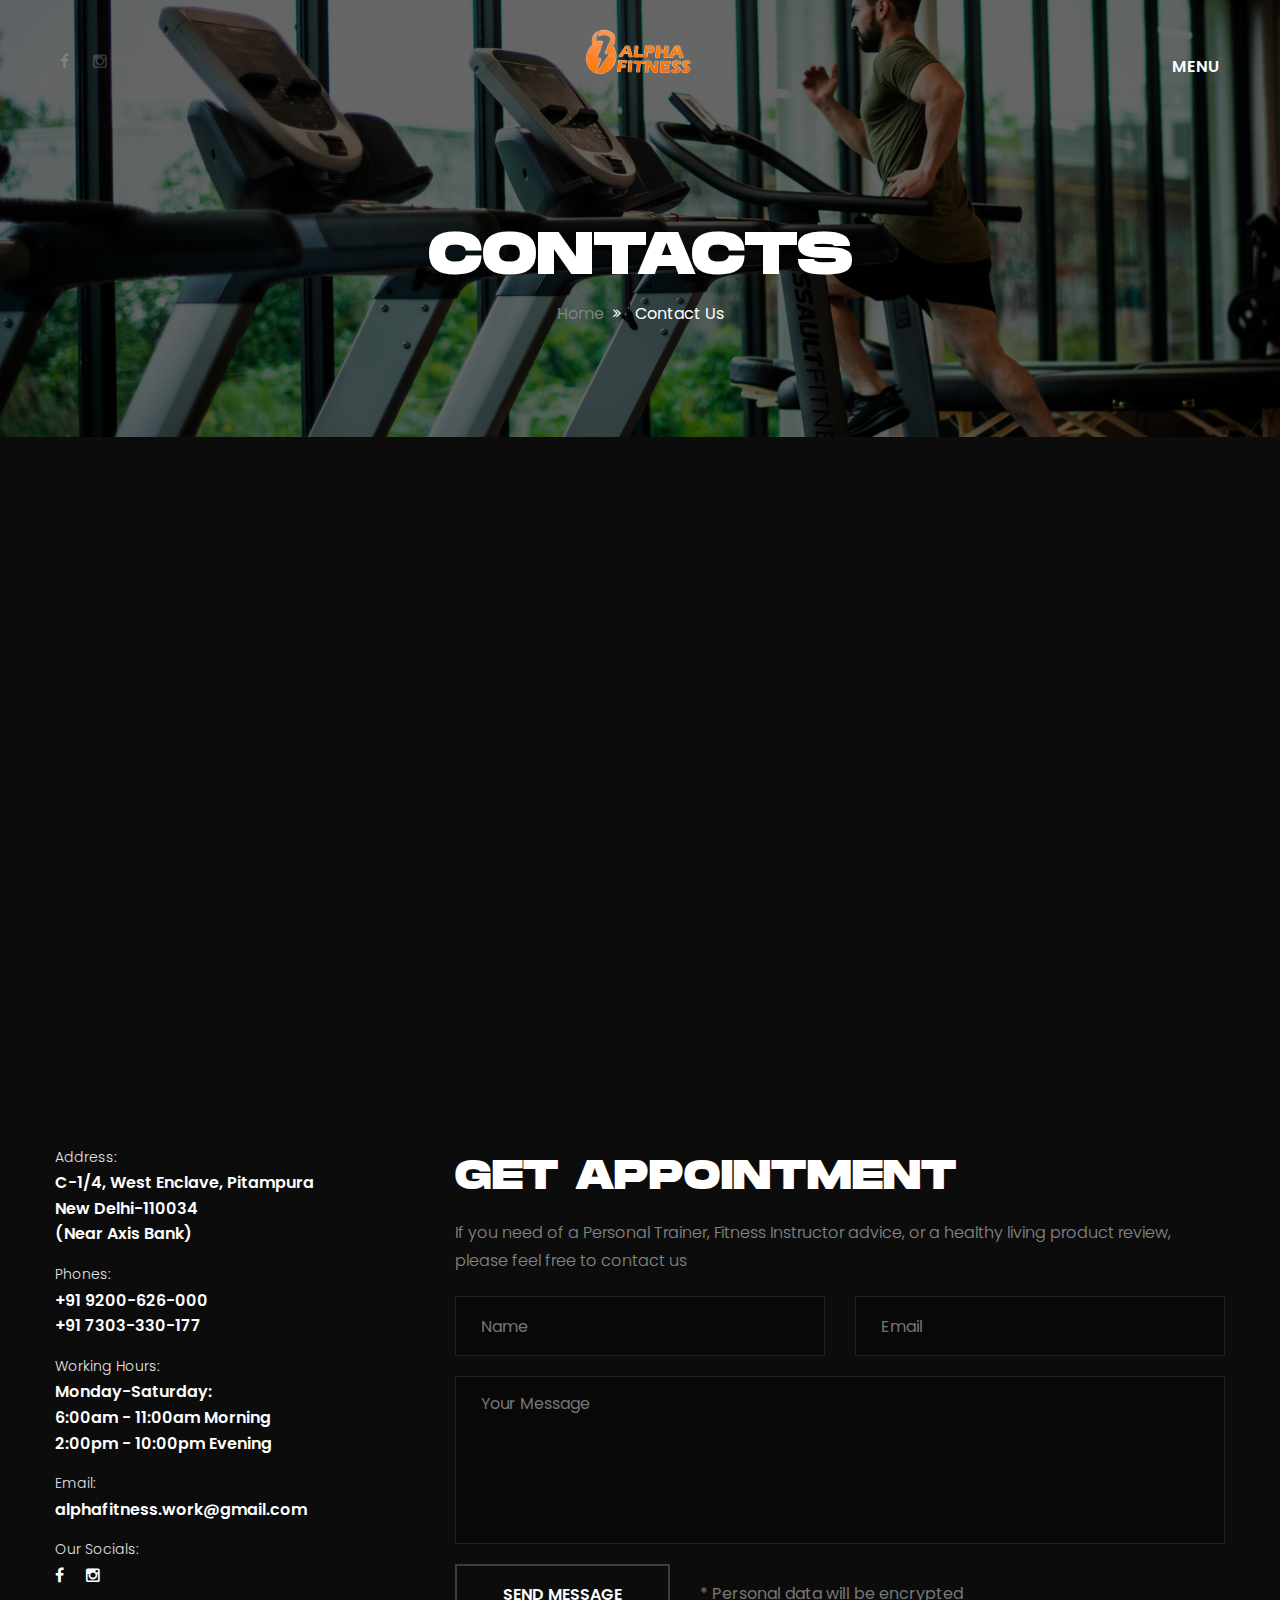
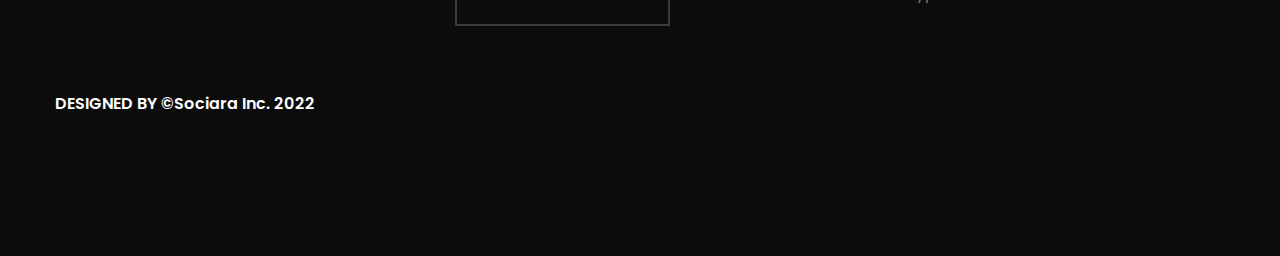
<file: contact.html>
<!DOCTYPE html>
<html>
<head>
<style type="text/css">.disclaimer { display: none; }</style>
<style>img[alt="www.000webhost.com"]{display:none;}</style>
<meta charset="utf-8">
<title>Alpha Fitness</title>
<!-- Stylesheets -->
<link href="css/bootstrap.css" rel="stylesheet">
<link href="css/style.css" rel="stylesheet">
<link href="css/responsive.css" rel="stylesheet">

<link rel="shortcut icon" href="images/favicon.png" type="image/x-icon">
<link rel="icon" href="images/favicon.png" type="image/x-icon">

<!-- Responsive -->
<meta http-equiv="X-UA-Compatible" content="IE=edge">
<meta name="viewport" content="width=device-width, initial-scale=1.0, maximum-scale=1.0, user-scalable=0">

<!--[if lt IE 9]><script src="https://cdnjs.cloudflare.com/ajax/libs/html5shiv/3.7.3/html5shiv.js"></script><![endif]-->
<!--[if lt IE 9]><script src="js/respond.js"></script><![endif]-->
</head>

<body>

<div class="page-wrapper">
 	
    <!-- Preloder -->
	<div id="preloder" class="preloader">
		<div class="loader"></div>
	</div>
	<!-- Εnd Preloader -->
 	
 	<!-- Main Header-->
    <header class="main-header header-style-one">
    	
		<!--Header-Upper-->
        <div class="header-upper">
        	<div class="outer-container">
            	<div class="inner-container clearfix">
                	
					<!-- Logo Box -->
                	<div class="logo-box">
                    	<div class="logo"><a href="index.html"><img src="images/placeholder.png" alt="" title=""></a></div>
                    </div>
                    
					<!-- Logo -->
					<div class="mobile-logo pull-left">
						<a href="index.html" title=""><img src="images/header.png" alt="" title=""></a>
					</div>
					
					<!-- Header Social Box -->
					<div class="header-social-box clearfix">
						<a href="https://m.facebook.com/Alpha-Fitness-103386302456648/" class="fa fa-facebook"></a>
						<!-- <a href="#" class="fa fa-twitter"></a> -->
						<a href="https://www.instagram.com/gymbyalpha/" class="fa fa-instagram"></a>
						<!-- <a href="#" class="fa fa-linkedin"></a> -->
					</div>
					
					<div class="outer-box clearfix">
						
						<!-- Hidden Nav Toggler -->
						<div class="nav-toggler">
						   <div class="nav-btn"><button class="hidden-bar-opener">Menu</button></div>
						</div>
						<!-- / Hidden Nav Toggler -->
						
					</div>
					
					<div class="nav-outer clearfix">
						<!--Mobile Navigation Toggler-->
						<div class="mobile-nav-toggler"><span class="icon"><img src="images/icons/burger.svg" alt="" /></span></div>
						<!-- Main Menu -->
						<nav class="main-menu navbar-expand-md">
							<div class="navbar-header">
								<!-- Toggle Button -->    	
								<button class="navbar-toggler" type="button" data-toggle="collapse" data-target="#navbarSupportedContent" aria-controls="navbarSupportedContent" aria-expanded="false" aria-label="Toggle navigation">
									<span class="icon-bar"></span>
									<span class="icon-bar"></span>
									<span class="icon-bar"></span>
								</button>
							</div>
							
							<div class="navbar-collapse collapse clearfix" id="navbarSupportedContent">
								<ul class="navigation clearfix">
									<li><a href="index.html">Home</a></li>
									<li><a href="about.html">About Us</a></li>
										
									</li>
									
									<li class="current"><a href="contact.html">Contact us</a></li>
								</ul>
							</div>
						</nav>
						
					</div>
                    
                </div>
				
            </div>
        </div>
        <!--End Header Upper-->
        
		<!-- Sticky Header  -->
        <div class="sticky-header">
            <div class="auto-container clearfix">
                <!--Logo-->
                <div class="logo pull-left">
                    <a href="index.html" title=""><img src="images/header.png" alt="" title=""></a>
                </div>
                <!--Right Col-->
                <div class="pull-right">
                    <!-- Main Menu -->
                    <nav class="main-menu">
                        <!--Keep This Empty / Menu will come through Javascript-->
                    </nav><!-- Main Menu End-->
					
                </div>
            </div>
        </div><!-- End Sticky Menu -->
    
		<!-- Mobile Menu  -->
        <div class="mobile-menu">
            <div class="menu-backdrop"></div>
            <div class="close-btn"><span class="icon flaticon-multiply"></span></div>
            
            <nav class="menu-box">
                <div class="nav-logo"><a href="index.html"><img src="images/header.png" alt="" title=""></a></div>
                <div class="menu-outer"><!--Here Menu Will Come Automatically Via Javascript / Same Menu as in Header--></div>
            </nav>
        </div><!-- End Mobile Menu -->
	
    </header>
    <!-- End Main Header -->
	
	<!-- FullScreen Menu -->
	<div class="fullscreen-menu">
		<!--Close Btn-->
		<div class="close-menu"><span>Close</span></div>
		
		<div class="menu-outer-container">
			<div class="menu-box">
				<nav class="full-menu">
					<ul class="navigation">
						<li><a href="index.html">Home</a></li>
						<li><a href="about.html">About Us</a></li>
							
						</li>
						
						<li class="current"><a href="contact.html">Contact us</a></li>
					</ul>
				</nav>
			</div>
		</div>
	</div>
	<!-- End FullScreen Menu -->
	
	<!--Page Title-->
    <section class="page-title" style="background-image:url(images/bg.jpg)">
    	<div class="auto-container">
			<h2>CONTACTS</h2>
			<ul class="page-breadcrumb">
				<li><a href="index.html">home</a></li>
				<li>Contact Us</li>
			</ul>
        </div>
    </section>
    <!--End Page Title-->
	
	<!-- Contact Page Section -->
    <section class="contact-page-section">
    	<div class="auto-container">
        	
			<!-- Map Boxed -->
			<div class="map-boxed">
				<!--Map Outer-->
				<div class="map-outer">
					<!-- <iframe src="https://www.google.com/maps/embed?pb=!1m18!1m12!1m3!1d805184.6331292129!2d144.49266890254142!3d-37.97123689954809!2m3!1f0!2f0!3f0!3m2!1i1024!2i768!4f13.1!3m3!1m2!1s0x6ad646b5d2ba4df7%3A0x4045675218ccd90!2sMelbourne%20VIC%2C%20Australia!5e0!3m2!1sen!2s!4v1574408946759!5m2!1sen!2s" width="100%" height="460px" frameborder="0" style="border:0;" allowfullscreen=""></iframe> -->
				</div><div style="width: 100%"><iframe width="100%" height="460" frameborder="0" scrolling="no" marginheight="0" marginwidth="0" src="https://maps.google.com/maps?width=100%25&amp;height=460&amp;hl=en&amp;q=C-1/4,%20West%20Enclave,%20Pitampura%20New%20Delhi-110034+(Alpha%20Fitness)&amp;t=&amp;z=14&amp;ie=UTF8&amp;iwloc=B&amp;output=embed"><a href="https://www.gps.ie/farm-gps/">GPS Navigation</a></iframe></div>
			</div>
			
			<div class="row clearfix">
				
				<!-- Info Column -->
				<div class="info-column col-lg-4 col-md-12 col-sm-12">
					<div class="inner-column">
						<ul class="info-list">
							<li><span>Address:</span>C-1/4, West Enclave, Pitampura <br> New Delhi-110034 <br> (Near Axis Bank)</li>
							<li><span>Phones:</span>
								<a href="tel:9200626000">+91 9200-626-000</a><br>
								<a href="tel:7303330177">+91 7303-330-177</a>
								</li>
								<li><span>Working Hours:</span>Monday-Saturday: <br> 6:00am - 11:00am Morning <br> 2:00pm - 10:00pm Evening</li>
								<li><span>Email:</span><a href="mailto:alphafitness.work@gmail.com">alphafitness.work@gmail.com</a></li>
								<li class="social-links"><span>Our Socials:</span>
									<a href="https://m.facebook.com/Alpha-Fitness-103386302456648/" class="fa fa-facebook"></a>
									<a href="https://www.instagram.com/gymbyalpha/" class="fa fa-instagram"></a>
									<br><br><br><br><br>
									<div class="copyright">DESIGNED BY ©Sociara Inc. 2022</div>
								</li>
							</ul>
						</div>
					</div>
				
				<!-- Form Column -->
				<div class="form-column col-lg-8 col-md-12 col-sm-12">
					<div class="inner-column">
						
						<!-- Contact Form -->
						<div class="contact-form">
							<div class="group-title"><h3>GET APPOINTMENT</h3></div>
							<div class="form-text">If you need of a Personal Trainer, Fitness Instructor advice, or a healthy living product review, please feel free to contact us</div>
							<!-- Contact Form -->
							<form method="post" action="https://formspree.io/f/mlezqeqq" id="contact-form">
								<div class="row clearfix">
									
									<div class="col-lg-6 col-md-6 col-sm-12 form-group">
										<input type="text" name="username" placeholder="Name" required>
									</div>
									
									<div class="col-lg-6 col-md-6 col-sm-12 form-group">
										<input type="email" name="email" placeholder="Email" required>
									</div>
									
									<div class="col-lg-12 col-md-12 col-sm-12 form-group">
										<textarea class="darma" name="message" placeholder="Your Message"></textarea>
									</div>
									
									<div class="col-lg-12 clearfix col-md-12 col-sm-12 form-group">
										<button class="theme-btn btn-style-one" type="submit" name="submit-form"><span class="txt">SEND MESSAGE</span></button>
										<span class="data">* Personal data will be encrypted</span>
									</div>
									
								</div>
							</form>
								
						</div>
						<!-- End Contact Form -->
						
					</div>
				</div>
				
			</div>
			
        </div>
    </section>
    <!-- End Contact Page Section -->
	


<!--Scroll to top-->
<div class="scroll-to-top scroll-to-target" data-target="html"><span class="fa fa-angle-up"></span></div>

<script src="js/jquery.js"></script>
<script src="js/popper.min.js"></script>
<script src="js/bootstrap.min.js"></script>
<script src="js/jquery.mCustomScrollbar.concat.min.js"></script>
<script src="js/jquery.fancybox.js"></script>
<script src="js/appear.js"></script>
<script src="js/owl.js"></script>
<script src="js/wow.js"></script>
<script src="js/validate.js"></script>
<script src="js/jquery-ui.js"></script>
<script src="js/script.js"></script>

</body>
</html>
</file>
<file: css/responsive.css>
/* BlackFit HTML Template*/

@media only screen and (max-width: 1340px){

	.page-wrapper{
		overflow:hidden;	
	}
	
}

@media only screen and (max-width: 1140px){
	
	.main-header{
		margin:0px !important;
	}
	
	.page-wrapper{
		overflow:hidden;	
	}
	
	.main-menu .navigation > li{
		margin-left:0px;
	}
	
	.main-header .info-box strong{
		font-size:13px;
	}
	
	.main-header.header-style-two .header-upper .inner-container:before,
	.main-header .header-upper .upper-right::before{
		display:none;
	}
	
	.main-header .outer-box .buttons-box .theme-btn{
		font-size:16px;
	}
	
	.main-header .outer-box .option-box > li{
		margin-left:15px;
	}
	
	.main-header.header-style-two .outer-box .option-box{
		margin-right:0px;
	}
	
	.main-header .header-upper .upper-right{
		padding-left:0px;
		width:100%;
	}
	
	h2,
	h1{
		font-size:42px;
	}
	
	.fluid-section-one .content-column .inner-column{
		padding-left:20px;
	}
	
	.main-header .header-upper .outer-container{
		padding:0px 20px;
	}
	
	.price-block .inner-box{
		margin-left:0px;
	}
	
	.price-block .inner-box .price-list li{
		font-size:17px;
	}
	
	.price-block .side-text{
		display:none;
	}
	
	.testimonial-section-two .client-testimonial-carousel .owl-nav .owl-prev{
		left:0px;
	}
	
	.testimonial-section-two .client-testimonial-carousel .owl-nav .owl-next{
		right:0px;
	}
	
	.fluid-section-two .large-text{
		font-size:100px;
		line-height:80px;
	}
	
	.fluid-section-two .content-column .content{
		left:0px;
	}
	
	.fluid-section-four .content-column .inner-column,
	.fluid-section-two .content-column .inner-column{
		padding-left:20px;
	}
	
	.fluid-section-two .content-column .content{
		padding:50px 50px;
	}
	
	.fluid-section-three .content-column .fact-counter .big-text{
		left:40px;
		font-size:100px;
	}
	
	.bodybuilder-detail.style-two .inner-box,
	.accordion-box .block .content{
		padding-left:0px;
	}
	
	.fluid-section-five .content-column .inner-column{
		padding-left:20px;
		padding-right:20px;
	}
	
	.fluid-section-five .image-column .image-box{
		display:none;
	}
	
	.fluid-section-five .image-column .table-outer{
		margin:0px;
	}
	
	.fluid-section-five .image-column .table-outer{
		max-width:400px;
	}
	
	.testimonial-section-two.style-two .client-thumb-outer{
		margin-top:0px;
	}
	
	.trainer-block .inner-box .overlay-box h4{
		font-size:18px;
	}
	
	.sidebar-page-container .sidebar-side .sidebar-inner.padding-right{
		padding-right:0px;
	}
	
	.bodybuilder-detail .inner-box,
	.trainer-detail.style-two .inner-box,
	.shop-form .billing-inner{
		padding-right:0px;
	}
	
	.related-posts,
	.blog-detail .inner-box{
		margin-right:0px;
	}
	
	.related-posts.style-two,
	.blog-detail.style-two .inner-box{
		margin-left:0px;
	}
	
}

@media only screen and (min-width: 768px){
	
	.main-menu .navigation > li > ul,
	.main-menu .navigation > li > ul > li > ul{
		display:block !important;
		visibility:hidden;
		opacity:0;
	}
	
}

@media only screen and (max-width: 1023px){
	
	.main-header .main-box .logo-box {
		position:relative;
		left:0px;
		top:0px;
		right:0px;
		bottom:0px;
		margin:0px;
		text-align:left;
	}
	
	.main-header .nav-outer{
		float:left;
	}
	
	.main-header .nav-toggler{
		display:block;
	}
	
	.trainer-sidebar,
	.main-header .sticky-header .outer-box,
	.main-slider .tparrows{
		display:none;
	}
	
	.main-header .header-lower .search-box{
		display:none;
	}
	
	.main-menu .navigation > li > a{
		font-size:14px;
	}
	
	.main-header .options-box{
		margin-top:0px;
		position:absolute;
		left:0px;
		top:25px;
		z-index:12;
		display:none;
		right:auto;
	}
	
	.main-header .header-upper .upper-right{
		padding-top:0px;
		width:100%;
	}
	
	.main-menu .navigation > li{
		margin-right:25px;
	}
	
	.header-style-two .main-menu .navigation > li{
		margin-right:0px;
		margin-left:20px;
	}
	
	.main-header .header-upper .outer-container{
		padding:0px 15px;
	}
	
	.main-header{
		
	}
	
	.fluid-section-one .image-column,
	.fluid-section-one .content-column,
	.fluid-section-two .image-column,
	.fluid-section-two .content-column,
	.fluid-section-three .image-column,
	.fluid-section-three .content-column,
	.fluid-section-four .image-column,
	.fluid-section-four .content-column{
		position:relative;
		width:100%;
		display:block;
	}
	
	.fluid-section-one .content-column .inner-column,
	.fluid-section-two .content-column .inner-column,
	.fluid-section-three .content-column .inner-column,
	.fluid-section-four .content-column .inner-column{
		max-width:100%;
		padding-left:15px;
		margin-left:0px;
		padding-right:15px;
	}
	
	.fluid-section-one .image-column,
	.fluid-section-two .image-column,
	.fluid-section-three .image-column,
	.fluid-section-four .image-column{
		background-image:none !important;
		margin-left:0px;
	}
	
	.fluid-section-one .image-column .image-box,
	.fluid-section-two .image-column .image-box,
	.fluid-section-three .image-column .image-box,
	.fluid-section-four .image-column .image-box{
		display:block;
	}
	
	.fluid-section-two .content-column .inner-column{
		padding-top:0px;
		padding-bottom:0px;
	}
	
	.fluid-section-four .content-column .inner-column,
	.fluid-section-three .content-column .inner-column{
		padding-bottom:0px;
	}
	
	.timing-section .side-image{
		display:none;
	}
	
	.main-header .nav-outer{
		width:100%;
		padding-top:0px;
	}
	
	.testimonial-section .inner-container{
		padding:0px;
	}
	
	h2{
		font-size:50px;
	}
	
	.gallery-section .gallery-block{
		width:25%;
	}
	
	.coaches-section .owl-nav .owl-prev{
		left:15px;
	}
	
	.coaches-section .owl-nav .owl-next{
		right:15px;
	}

	.main-footer{
		background-image:none !important;
	}
	
	.header-style-two .main-menu .navigation > li{
		margin-left:0px;
		margin-right:20px;
	}
	
	.main-header.header-style-two .nav-outer{
		padding-top:0px;
	}
	
	.header-style-two .header-upper .logo-box{
		padding-bottom:0px;
	}
	
	.fluid-section-five .content-column,
	.fluid-section-five .image-column{
		width:100%;
	}
	
	.fluid-section-five .image-column .table-outer{
		max-width:100%;
	}
	
	.fluid-section-five .image-column{
		padding-bottom:100px;
		padding-right:20px;
		padding-left:20px;
		padding-top:100px;
	}
	
	.fluid-section-five .content-column .inner-column{
		max-width:100%;
		padding-top:80px;
		padding-bottom:0px;
	}
	
	.testimonial-section-two.style-two{
		padding-bottom:70px;
	}
	
	.testimonial-section-two.style-two .client-thumb-outer{
		width:100%;
		margin-top:60px;
	}
	
	.fluid-section-six .content-column,
	.testimonial-section-two.style-two .client-testimonial-carousel{
		width:100%;
	}
	
	.fluid-section-six .content-column .inner-column{
		max-width:100%;
		padding-right:20px;
		padding-left:20px;
	}
	
	.trainer-block .inner-box .overlay-box h4{
		font-size:34px;
	}
	
	
	
	
	.banner-section .slide{
		padding:250px 0px 250px;
	}
	
	.counter-section{
		padding:80px 0px 60px;
	}
	
	.calculator-section{
		padding:80px 0px 50px;
	}
	
	.news-section,
	.we-are-section,
	.checkout-page,
	.testimonial-section-two,
	.testimonial-section{
		padding:80px 0px 80px;
	}
	
	.testimonial-section-two .client-testimonial-carousel .owl-nav{
		margin-top:-225px;
	}
	
	.coaches-section{
		padding-top:80px;
	}
	
	.news-section .sec-title,
	.calculator-section .sec-title,
	.pricing-section .sec-title,
	.sec-title{
		margin-bottom:40px;
	}
	
	.pricing-section{
		padding:80px 0px 50px;
	}
	
	.price-block .inner-box{
		padding-left:15px;
		padding-right:15px;
	}
	
	.price-block .inner-box .theme-btn{
		padding:14px 25px;
	}
	
	.news-section .lower-text{
		margin-top:20px;
	}
	
	.main-footer .widgets-section{
		padding-top:80px;
		padding-bottom:60px;
	}
	
	.we-are-section .button-box{
		margin-top:40px;
	}
	
	.scroll-to-top{
		right:20px;
		bottom:20px;
	}
	
	.fullscreen-menu .close-menu{
		right:15px;
	}
	
	.purchase-popup .close-search{
		right:12px;
	}
	
	.fluid-section-one .content-column .inner-column{
		padding-bottom:70px;
	}
	
	.timing-section{
		padding:80px 0px;
	}
	
	.fluid-section-five .image-column,
	.fluid-section-five{
		padding-top:80px;
	}
	
	.shop-form .coupon-box{
		margin-top:10px;
	}
	
	.billing-details .checkout-order-box,
	.fluid-section-five .image-column{
		padding-bottom:80px;
	}
	
	.accordion-box .block:last-child{
		margin-bottom:0px;
	}
	
	.news-section.style-two .owl-nav{
		margin-left:-365px;
	}
	
	.price-block .inner-box .price-list li{
		font-size:15px;
		margin-bottom:10px;
	}
	
	.price-block .inner-box .price{
		font-size:34px;
	}
	
	.testimonial-section .about-text{
		margin-top:60px;
	}
	
	.we-are-section.margin{
		padding-top:60px;
	}
	
	.we-are-section.style-two .video-box,
	.we-are-section.style-two p{
		margin-bottom:60px;
	}
	
	.testimonial-section{
		padding-bottom:60px;
	}
	
	.we-are-section.margin{
		padding-bottom:80px;
	}
	
	.main-footer .footer-widget h6{
		margin-top:0px;
	}
	
	.main-footer .footer-widget{
		margin-bottom:80px;
	}
	
	.main-footer .widgets-section{
		padding-bottom:0px;
	}
	
	.blog-classic-section,
	.blog-post-section{
		padding:80px 0px;
	}
	
	.blog-post-section .news-block{
		margin-bottom:40px;
	}
	
	.page-title{
		padding:180px 0px 80px;
	}
	
	.news-block-two{
		margin-bottom:60px;
	}
	
	.sidebar-page-container{
		padding-top:80px;
	}
	
	.blog-detail .inner-box .post-info,
	.blog-detail .inner-box h5{
		margin-bottom:40px;
	}
	
	.sidebar-widget{
		margin-bottom:60px;
	}
	
	.blog-detail .post-share-options,
	.blog-detail .inner-box .video-box{
		margin-top:40px;
	}
	
	.blog-detail .inner-box{
		padding-bottom:40px;
	}
	
	.blog-detail .inner-box .blockquote{
		margin:40px 0px;
	}
	
	.sticky-top{
		top:0px;
	}
	
	.sidebar-page-container .sidebar-side,
	.sidebar-widget:last-child{
		margin-bottom:0px;
	}
	
	.sidebar-page-container{
		padding-bottom:50px;
	}
	
	.related-posts,
	.blog-detail .inner-box{
		margin-right:0px;
	}
	
	.blog-detail .inner-box{
		padding-right:0px;
	}
	
	.comment-form,
	.trainer-detail .inner-box{
		padding-left:0px;
	}
	
	.sidebar-page-container .trainer-sidebar,
	.sidebar-page-container .shop-sidebar{
		order:2;
	}
	
	.sidebar-page-container .shop-products{
		order:1;
	}
	
	.sidebar-page-container .trainer-content{
		order:1;
	}
	
	.comment-form .group-title h3,
	.comment-form .form-text,
	.trainer-detail .inner-box .post-share-options .social-box{
		text-align:center;
	}
	
	.contact-form .theme-btn,
	.comment-form .theme-btn{
		float:none;
	}
	
	.contact-form .form-group:last-child,
	.comment-form .form-group:last-child{
		text-align:center;
	}
	
	.contact-form .form-group .data,
	.comment-form .form-group .data{
		float:none;
		width:100%;
		display:block;
		margin-left:0px;
		text-align:center;
	}
	
	.contact-page-section{
		padding:80px 0px 60px;
	}
	
	.contact-page-section .info-column{
		margin-bottom:40px;
	}
	
	.contact-page-section .map-boxed{
		margin-bottom:50px;
	}
	
	.contact-form .group-title h3,
	.contact-form .form-text,
	.contact-page-section .info-column .inner-column{
		text-align:center;
	}
	
	.shop-section{
		margin-bottom:50px;
	}
	
	.sidebar .related-posts .post{
		width:33.33%;
		float:left;
	}
	
}

@media only screen and (max-width: 767px){
	
	.header-upper .logo-outer {
		position:relative;
		left:0px;
		top:0px;
		right:0px;
		bottom:0px;
		width:100%;
		margin:0px;
	}
	
	.sidebar .related-posts .post{
		width:100%;
	}
	
	.main-header .sticky-header .outer-box{
		display:block;
		right: 15px;
		left: auto;
	}
	
	.billing-details .checkout-order-box h3,
	.shop-form .sec-title h2,
	.sec-title h2{
		font-size:26px;
	}
	
	.main-menu{
		width:100%;
		display:none;
	}
	
	.main-menu .navbar-collapse {
	   max-height:300px;
	   max-width:none;
		overflow:auto;
		float:none !important;
		width:100% !important;
		padding:0px 0px 0px;
		border:none;
		margin:0px 0px 15px;
		-ms-border-radius:0px;
		-moz-border-radius:0px;
		-webkit-border-radius:0px;
		-o-border-radius:0px;
		border-radius:0px;
		box-shadow:none;
   }
   
	.main-menu .navbar-collapse.in,
	.main-menu .collapsing{
		padding:0px 0px 0px;
		border:none;
		margin:0px 0px 15px;
		-ms-border-radius:0px;
		-moz-border-radius:0px;
		-webkit-border-radius:0px;
		-o-border-radius:0px;
		border-radius:0px;
		box-shadow:none;	
	}
	
	.main-menu .navbar-header{
		position:relative;
		float:none;
		display:block;
		text-align:right;
		width:100%;
		padding:15px 0px;
		right:0px;
		z-index:12;
	}
	
	.main-menu .navbar-header .navbar-toggle{
		display:inline-block;
		z-index:12;
		border:1px solid #cc8809;
		float:none;
		margin:0px 0px 0px 0px;
		border-radius:0px;
		background:#cc8809;
	}
	
	.main-menu .navbar-header .navbar-toggle .icon-bar{
		background:#ffffff;	
	}
	
	.main-menu .navbar-collapse > .navigation{
		float:none !important;
		margin:0px !important;
		width:100% !important;
		background:#2c2c2c;
		border:1px solid #ffffff;
		border-top:none;
	}
	
	.main-menu .navbar-collapse > .navigation > li{
		margin:0px !important;
		float:none !important;
		padding:0px !important;
		width:100%;
	}
	
	.main-menu .navigation > li > a,
	.main-menu .navigation > li > ul:before{
		border:none;	
	}
	
	.main-menu .navbar-collapse > .navigation > li > a{
		padding:10px 10px !important;
		border:none !important;
	}
	
	.room-detail-section .lower-content .room-feature-list li{
		width:50%;
	}
	
	.room-detail-section .lower-content .additional-box{
		padding:25px 25px;
	}
	
	.main-menu .navigation li.dropdown > a:after,
	.main-menu .navigation > li.dropdown > a:before,
	.main-menu .navigation > li > ul > li > a::before,
	.main-menu .navigation > li > ul > li > ul > li > a::before{
		color:#ffffff !important;
		right:15px;
		font-size:16px;
		display:none !important;
	}
	
	.main-menu .navbar-collapse > .navigation > li > ul,
	.main-menu .navbar-collapse > .navigation > li > ul > li > ul{
		position:relative;
		border:none;
		float:none;
		visibility:visible;
		opacity:1;
		display:none;
		margin:0px;
		left:auto !important;
		right:auto !important;
		top:auto !important;
		padding:0px;
		outline:none;
		width:100%;
		background:#2c2c2c;
		-webkit-border-radius:0px;
		-ms-border-radius:0px;
		-o-border-radius:0px;
		-moz-border-radius:0px;
		border-radius:0px;
		transition:none !important;
		-webkit-transition:none !important;
		-ms-transition:none !important;
		-o-transition:none !important;
		-moz-transition:none !important;
	}
		
	.main-menu .navbar-collapse > .navigation > li > ul,
	.main-menu .navbar-collapse > .navigation > li > ul > li > ul{
		border-top:1px solid rgba(255,255,255,1) !important;	
	}
	
	.main-menu .navbar-collapse > .navigation > li,
	.main-menu .navbar-collapse > .navigation > li > ul > li,
	.main-menu .navbar-collapse > .navigation > li > ul > li > ul > li{
		border-top:1px solid rgba(255,255,255,1) !important;
		border-bottom:none;
		opacity:1 !important;
		top:0px !important;
		left:0px !important;
		visibility:visible !important;
	}
	
	.main-menu .navbar-collapse > .navigation > li:first-child{
		border:none;	
	}
	
	.main-menu .navbar-collapse > .navigation > li > a,
	.main-menu .navbar-collapse > .navigation > li > ul > li > a,
	.main-menu .navbar-collapse > .navigation > li > ul > li > ul > li > a{
		padding:10px 10px !important;
		line-height:22px;
		color:#ffffff;
		background:#2c2c2c;
		text-align:left;
	}
	
	.main-menu .navbar-collapse > .navigation > li > a:hover,
	.main-menu .navbar-collapse > .navigation > li > a:active,
	.main-menu .navbar-collapse > .navigation > li > a:focus{
		background:#cc8809;
	}
	
	.main-menu .navbar-collapse > .navigation > li:hover > a,
	.main-menu .navbar-collapse > .navigation > li > ul > li:hover > a,
	.main-menu .navbar-collapse > .navigation > li > ul > li > ul > li:hover > a,
	.main-menu .navbar-collapse > .navigation > li.current > a,

	.main-menu .navbar-collapse > .navigation > li.current-menu-item > a{
		background:#2c2c2c;
		color:#ffffff !important;
	}
	
	.main-menu .navbar-collapse > .navigation li.dropdown .dropdown-btn,
	.header-style-two .nav-outer .btn-outer{
		display:block;
	}
	
	.header-style-two .header-upper .nav-outer .main-menu,
	.fixed-header .sticky-header,
	.sec-title .text br,
	.main-slider .owl-nav,
	.main-slider .schedule-box,
	.comment-form .form-text br,
	.faq-form-section .right-pattern,
	.main-menu .navbar-collapse > .navigation li.dropdown:after,
	.main-menu .navigation > li > ul:before{
		display:none !important;	
	}
	
	.main-header .btn-outer{
		left:0px;
		top:0px;
		right:auto;
		margin-top:15px;
		text-align:left;
		z-index:12;
	}
	
	.main-header .main-box .logo-box{
		float:none;
		text-align:center;
		padding-bottom:10px;
	}
	
	.main-header .options-box{
		display:block;
	}
	
	.main-header .btn-outer{
		display:block;
	}
	
	.main-header .options-box .options-nav > li{
		margin-left:0px;
		margin-right:20px;
	}
	
	.main-header .search-box-outer .dropdown-menu{
		left:0px;
		top:47px;
	}
	
	.sidebar-page-container .comments-area .comment-box.reply-comment{
		margin-left:0px;
	}
	
	.main-header .info-box{
		padding-left:0px;
		text-align:center;
		width:100%;
		margin-left:0px;
		margin-bottom: 20px;
	}
	
	.main-header .info-box:last-child{
		margin-bottom:0px;
	}
	
	.main-header .info-box .icon-box{
		position:relative;
		margin:0 auto;
		margin-bottom:15px;
	}
	
	.main-header .main-box .outer-container{
		padding:0px;
	}
	
	.main-header .header-lower .outer-box{
		position:absolute;
		z-index:12;
		display:block;
	}
	
	.main-menu .navbar-header .navbar-toggler{
		display: inline-block;
		z-index: 12;
		width: 50px;
		height: 40px;
		float: none;
		padding: 0px;
		text-align: center;
		border-radius: 0px;
		background: none;
		border: 1px solid #ffffff;
	}
	
	.main-menu .navbar-header .navbar-toggler .icon-bar{
		position: relative;
		background: #ffffff;
		height: 2px;
		width: 26px;
		display: block;
		margin:0 auto;
		margin:5px 11px;
	}
	
	.main-header .header-lower .outer-box .appointment-box .appointment-btn{
		padding:23px 25px 22px 25px;
	}
	
	.main-header .nav-outer{
		width:100%;
		margin-top:-80px;
	}
	
	.nav-outer .mobile-nav-toggler{
		display: block;
		margin: 0;
		padding: 8px 0;
		margin-left: 20px;
	}
	
	#navbarSupportedContent{
		display:block;
	}
	
	.mCSB_inside > .mCSB_container{
		margin-right:0px;
	}
	
	.main-header .outer-box{
		display:none;
	}
	
	.main-header .header-social-box{
		display:none;
	}
	
	.main-header .header-upper .logo-box{
		position:relative;
		left:auto;
		margin:0px;
	}
	
	.testimonial-block .inner-box .text{
		font-size:16px;
	}
	
	h4{
		font-size:24px;
	}
	
	.gallery-section .gallery-block{
		width:50%;
	}
	
	.fact-counter .column .inner .count-outer{
		font-size:50px;
	}
	
	.testimonial-block-two .inner-box .text{
		font-size:20px;
	}
	
	.news-block .inner-box .image .content{
		padding:0px 20px 20px;
	}
	
	.header-style-two .header-upper .logo-box{
		padding-top:25px;
	}
	
	.main-header.header-style-two .nav-outer{
		margin-top:-55px;
	}
	
	h2{
		font-size:40px;
	}
	
	.gallery-section-two .owl-nav{
		left:98%;
	}
	
	.timing-section .timing-info-tabs .timing-tabs .tab-btns .tab-btn{
		font-size:18px;
		margin:0px 5px;
	}
	
	.banner-section-two .content-boxed .text br{
		display:none;
	}
	
	.fluid-section-one .content-column .gym-list li a{
		font-size:30px;
	}
	
	.fluid-section-three .content-column .fact-counter{
		margin-left:0px;
	}
	
	.accordion-box .block .content{
		padding-right:15px;
	}
	
	.error-section h1{
		font-size:140px;
	}
	
	.error-section .image{
		margin-top:-40px;
	}
	
	h3{
		font-size:34px;
	}
	
	.cart-section .coupon-outer .pull-right{
		width:100%;
	}
	
}

@media only screen and (max-width: 599px){
	
	.main-slider .theme-btn{
		margin-right:10px;
	}
	
	.testimonial-section{
		padding-top:100px;
	}
	
	h1{
		font-size:34px;
	}
	
	h2{
		font-size:24px;
		line-height:1.3em !important;
	}
	
	.sidebar-page-container .comments-area .comment-box .author-thumb{
		position:relative;
	}
	
	.sidebar-page-container .comments-area .reply-comment,
	.sidebar-page-container .comments-area .comment{
		padding-left:0px;
	}
	
	.news-section.style-two .owl-nav,
	.sec-title-two .text br,
	.banner-section .content-boxed .text br{
		display:none;
	}
	
	.fluid-section-one .content-column .title{
		font-size:30px;
	}
	
	.gallery-section-two .owl-nav{
		left:auto;
		margin-left:0px;
	}
	
	.gallery-section-two .owl-nav .owl-next{
		top:-30px;
	}
	
	.default-form .form-group .data{
		margin-left:0px;
	}
	
	.fluid-section-one .content-column .gym-list li a{
		font-size:24px;
	}
	
	.trainer-detail .inner-box .blockquote{
		font-size:18px;
	}
	
	h3{
		font-size:30px;
		line-height:1.2em;
	}
	
	.blog-detail .post-share-options .pull-right{
		width:100%;
		margin-top:20px;
	}
	
	.blog-detail .post-share-options .posts li{
		margin-left:0px;
		margin-right:8px;
	}
	
	.error-section h1{
		font-size:100px;
	}
	
	.contact-form .form-group .data{
		margin-left:0px;
	}
	
	.cart-section .apply-coupon .form-group{
		margin-right:0px;
		width:100%;
	}
	
	.blog-detail .inner-box h5{
		font-size:26px;
	}
	
	.cart-section .coupon-outer .cart-btn,
	.cart-section .apply-coupon .form-group .theme-btn,
	.cart-section .apply-coupon .form-group input[type="text"]{
		width:100%;
	}
	
	.bodybuilder-detail .post-share-options .pull-right{
		width:100%;
		margin-top:20px;
	}
	
	.bodybuilder-detail .post-share-options .social-box li{
		margin-right:12px;
	}
	
	.bodybuilder-detail .post-share-options .posts li{
		margin-left:0px;
	}
	
}

@media only screen and (max-width: 479px) {
	
	h2{
		font-size:20px;
	}
	
	.fluid-section-two .content-column .content{
		padding:25px 25px;
	}
	
	.gallery-section-two .owl-nav .owl-prev, .gallery-section-two .owl-nav .owl-next{
		margin:0px 5px;
		font-size:30px;
	}
	
	.fluid-section-five .image-column .table-outer .table-boxed .table-content .title .col{
		font-size:16px;
	}
	
	.gallery-section-two .owl-nav{
		top:-80px;
	}
	
	.fluid-section-three .content-column .fact-counter .big-text{
		font-size:60px;
	}
	
	.banner-section-two .social-box{
		display:none;
	}
	
	.testimonial-block .inner-box .text{
		font-size:13px;
	}
	
	.price-block .inner-box{
		padding-left:15px;
		padding-right:15px;
	}
	
	.news-block .inner-box .image .post-date{
		display:none;
	}
	
	h4{
		
	}
	
	h1{
		font-size:24px;
	}
	
	.banner-section-two .content-boxed .btns-box .play-box{
		margin-left:0px;
		margin-top:20px;
	}
	
	.trainer-block .inner-box .overlay-box h4{
		font-size:24px;
	}
	
	.trainer-detail .inner-box .post-share-options .social-box li{
		margin-right:10px;
	}
	
	.banner-section-two .content-boxed h1{
		padding-left:0px;
		border:none;
	}
	
	.comment-form .form-group .data{
		margin-left:0px;
	}
	
	.banner-section .content-boxed h1{
		line-height:1.3em;
	}
	
	.banner-section .slide{
		padding:150px 0px 250px;
	}
	
	.coaches-section .owl-nav,
	.banner-section .owl-nav{
		display:none;
	}
	
	
	.main-header .header-upper .mobile-logo{
		position:relative;
		display:block;
		z-index:20;
		padding:20px 0px;
		display:inline-block;
	}
	
	.testimonial-section-two .client-testimonial-carousel .owl-nav,
	.main-header .header-upper .logo-box{
		display:none;
	}
	
	.testimonial-section{
		padding:60px 0px 60px;
	}
	
	.counter-section{
		padding:60px 0px 40px;
	}
	
	.news-section, .we-are-section, .testimonial-section-two, .testimonial-section{
		padding:60px 0px 60px;
	}
	
	.video-box .ripple, .video-box .ripple::before, .video-box .ripple::after{
		width:60px;
		height:60px;
		line-height:60px;
	}
	
	.video-box .overlay-box span{
		width:60px;
		height:60px;
		line-height:60px;
		margin-left:-30px;
		margin-top:-30px;
	}
	
	
	.we-are-section .button-box{
		margin-top:30px;
	}
	
	.sec-title-two,
	.coaches-section .sec-title,
	.news-section .sec-title,
	.calculator-section .sec-title,
	.pricing-section .sec-title, .sec-title{
		margin-bottom:30px;
	}
	
	.pricing-section{
		background-position:30% 100%;
	}
	
	.pricing-section{
		padding-top:60px;
	}
	
	.price-block .inner-box .price{
		font-size:20px;
		line-height:1.2em;
	}
	
	.price-block .inner-box .price-list li{
		margin-bottom:12px;
	}
	
	.scroll-to-top{
		width:40px;
		height:40px;
		line-height:38px;
	}
	
	.testimonial-section-two .client-thumb-outer .client-thumbs-carousel .owl-stage-outer{
		overflow:hidden;
	}
	
	.testimonial-section-two .client-thumb-outer .client-thumbs-carousel{
		margin:0 auto;
	}
	
	.news-section .lower-text{
		margin-top:0px;
	}
	
	h4{
		font-size:20px;
	}
	
	.timing-section .timing-info-tabs .timing-tabs .tab-btns .tab-btn{
		border-bottom:0px;
	}
	
	.gallery-section-two .owl-nav,
	.main-footer .logo-widget .logo{
		display:none;
	}
	
	.main-footer .logo-widget .footer-mobile-logo{
		display:block;
	}
	
	.main-footer .footer-widget{
		text-align:center;
	}
	
	.main-footer .footer-widget h6{
		margin-top:0px;
	}
	
	.main-footer .footer-widget{
		margin-bottom:100px;
	}
	
	.main-footer .news-widget .post{
		text-align:left;
	}
	
	.purchase-popup .close-search{
		top:12px;
	}
	
	.purchase-popup .purchase-form{
		margin-top:90px;
	}
	
	.purchase-popup .purchase-form .sec-title{
		margin-bottom:25px;
	}
	
	.purchase-form .form-group{
		margin-bottom:6px;
	}
	
	.purchase-form .form-group .data{
		margin-top:15px;
	}
	
	.news-block .inner-box .image .content h4{
		font-size:20px;
	}
	
	.main-header.header-style-two .nav-outer{
		margin-top:-75px;
	}
	
	.banner-section-two .mouse-btn-down{
		right:20px;
	}
	
	.fluid-section-one .content-column .inner-column{
		padding-bottom:60px;
		padding-top:60px;
	}
	
	.fluid-section-three .content-column .fact-counter::before{
		left:-15px;
	}
	
	.fluid-section-three .content-column .fact-counter .big-text{
		font-size:40px;
		bottom:-30px;
	}
	
	.fluid-section-four .content-column .inner-column,
	.fluid-section-three .content-column .inner-column{
		padding-top:60px;
	}
	
	.accordion-box .block .content h4,
	.accordion-box .block .acc-btn{
		font-size:20px;
	}
	
	.fluid-section-five .image-column .table-outer .info-list .table-name{
		font-size:16px;
	}
	
	.fluid-section-one .content-column .btn-box .read-more{
		margin-left:0px;
	}
	
	.price-block .inner-box{
		padding-top:40px;
		padding-bottom:40px;
	}
	
	.coach-block .inner-box .overlay-box h4,
	.service-block .inner-box .overlay-box h4{
		font-size:26px;
	}
	
	.main-footer .footer-widget.newsletter-widget{
		margin-bottom:20px;
	}
	
	.page-title{
		padding:150px 0px 100px;
	}
	
	.we-are-section.margin{
		padding-bottom:60px;
	}
	
	.blog-post-section{
		padding:60px 0px;
	}
	
	.main-footer .footer-widget{
		margin-bottom:100px;
	}
	
	.blog-post-section .news-block{
		margin-bottom:30px;
	}
	
	.blog-post-section .lower-text{
		margin-top:30px;
	}
	
	.blog-classic-section{
		padding:60px 0px;
	}
	
	.blog-detail .inner-box h5{
		font-size:22px;
		text-align:center;
	}
	
	.blog-detail .post-share-options .social-box{
		text-align:center;
		display:block;
	}
	
	.blog-detail .post-share-options .pull-left,
	.blog-detail .post-share-options .pull-right{
		width:100%;
	}
	
	.blog-detail .post-share-options .posts{
		text-align:center;
	}
	
	.blog-detail .post-share-options .social-box .share{
		margin-right:0px;
		width:100%;
		margin-bottom:15px;
	}
	
	.sidebar-widget{
		margin-bottom:40px;
	}
	
	.blog-detail .post-share-options .social-box li{
		margin:0px 5px;
	}
	
	.sidebar-widget{
		margin-bottom:40px;
	}
	
	.sidebar-widget.category-widget,
	.sidebar-widget.instagram-widget,
	.sidebar-widget.newsletter-widget,
	.related-posts{
		display:none;
	}
	
	.trainer-detail .inner-box{
		padding-bottom:40px;
	}
	
	.trainer-detail .inner-box .post-share-options{
		margin-top:40px;
	}
	
	.trainer-detail .inner-box .title-box{
		text-align:center;
	}
	
	.shop-section .lower-text{
		margin-top:0px;
	}
	
	.coupon-box .coupon-form .form-group{
		padding-right:0px;
	}
	
	.coupon-box .coupon-form .form-group button{
		position:relative;
		width:100%;
		margin-top:15px;
	}
	
	.trainer-detail.style-two .inner-box .column:nth-child(1){
		order:2;
	}
	
	.trainer-detail.style-two .inner-box .column:nth-child(2){
		order:1;
	}
	
}
</file>
<file: css/style.css>
/* BlackFit HTML Template */

/************ TABLE OF CONTENTS ***************
1. Fonts
2. Reset
3. Global
4. Main Header / Style Two / Style Three
5. Main Slider
6. Testimonial Section / Two
7. Services Section
8. We Are Section / Two
9. Gallery Section / Two
10. Counter Section / Two
11. Pricing Section / Two
12. Coaching Section
13. Calculator Section
14. News Section
15. Main Footer
16. Yoga Section
17. Timing Section
18. Team Section
19. In Touch Section
20. Page Title
21. Video Section
22. Comming Soon Section
23. Trainer Section
24. Trainer Section 02
25. Body Builder 01
26. Body Builder 02
27. Shop Items
28. Shop Detail
29. Cart Section
30. Checkout Section
31. Blog Widgets
32. Blog Detail Section
33. Error Section
34. Map Section
35. Contact Form Section

**********************************************/

@import url('https://fonts.googleapis.com/css?family=Poppins:300,400,500,600,700,800,900&display=swap');

/* font-family: 'Poppins', sans-serif; */

@import url('font-awesome.css');
@import url('flaticon.css');
@import url('animate.css');
@import url('owl.css');
@import url('animation.css');
@import url('jquery-ui.css');
@import url('custom-animate.css');
@import url('jquery.fancybox.min.css');
@import url('jquery.bootstrap-touchspin.css');
@import url('jquery.mCustomScrollbar.min.css');

@font-face {
  font-family: 'MonumentExtended-Regular';
  src:  url('../fonts/monumentExtended-Regular.eot');
  src:  url('../fonts/monumentExtended-Regular.eot#iefix') format('embedded-opentype'),
    url('../fonts/monumentExtended-Regular.ttf') format('truetype'),
    url('../fonts/monumentExtended-Regular.woff') format('woff'),
    url('../fonts/monumentExtended-Regular.svg#monumentExtended-Regular') format('svg');
  font-weight: normal;
  font-style: normal;
  font-display: block;
}

@font-face {
  font-family: 'MonumentExtended-Ultrabold';
  src:  url('../fonts/monumentExtended-Ultrabold.eot');
  src:  url('../fonts/monumentExtended-Ultrabold.eot#iefix') format('embedded-opentype'),
    url('../fonts/monumentExtended-Ultrabold.ttf') format('truetype'),
    url('../fonts/monumentExtended-Ultrabold.woff') format('woff'),
    url('../fonts/monumentExtended-Ultrabold.svg#monumentExtended-Ultrabold') format('svg');
  font-weight: normal;
  font-style: normal;
  font-display: block;
}

/*** 

====================================================================
	Reset
====================================================================

 ***/
 
* {
	margin:0px;
	padding:0px;
	border:none;
	outline:none;
}

/*** 

====================================================================
	Global Settings
====================================================================

 ***/

body {
	font-family: 'MonumentExtended-Regular';
	font-size:14px;
	color:#777777;
	line-height:1.7em;
	font-weight:400;
	background:#000000;
	-webkit-font-smoothing: antialiased;
	-moz-font-smoothing: antialiased;
}

.bordered-layout .page-wrapper{
	padding:0px 50px 0px;
}

a{
	text-decoration:none;
	cursor:pointer;
	color:#fdbd15;
}

button,
a:hover,a:focus,a:visited{
	text-decoration:none;
	outline:none !important;
}

h1,h2,h3,h4,h5,h6 {
	position:relative;
	font-weight:normal;
	margin:0px;
	background:none;
	line-height:1.6em;
	font-family: 'MonumentExtended-Ultrabold';
}

input,button,select,textarea{
	
}

textarea{
	overflow:hidden;
}

p{
	position:relative;
	line-height:1.8em;	
}

/* Typography */

h1{
	font-size:80px;
}

h2{
	font-size:60px;
}

h3{
	font-size:40px;
}

h4{
	font-size:30px;
}

h5{
	font-size:22px;
}

h6{
	font-size:18px;
}

.auto-container{
	position:static;
	max-width:1200px;
	padding:0px 15px;
	margin:0 auto;
}

.medium-container{
	max-width:850px;
}

.page-wrapper{
	position:relative;
	margin:0 auto;
	width:100%;
	min-width:300px;
}

ul,li{
	list-style:none;
	padding:0px;
	margin:0px;	
}

img{
	display:inline-block;
	max-width:100%;
}

.theme-btn{
	cursor:pointer;
	display:inline-block;
	transition:all 0.3s ease;
	-moz-transition:all 0.3s ease;
	-webkit-transition:all 0.3s ease;
	-ms-transition:all 0.3s ease;
	-o-transition:all 0.3s ease;
}

.centered{
	text-align:center;	
}

/***

====================================================================
	Scroll To Top style
====================================================================

***/

.scroll-to-top{
	position:fixed;
	bottom:60px;
	right:60px;
	width:60px;
	height:60px;
	color:#ffffff;
	font-size:18px;
	text-transform:uppercase;
	line-height:58px;
	text-align:center;
	z-index:100;
	cursor:pointer;
	display:none;
	border-radius:0px;
	border:1px solid #ffffff;
	-webkit-transition:all 300ms ease;
	-ms-transition:all 300ms ease;
	-o-transition:all 300ms ease;
	-moz-transition:all 300ms ease;
	transition:all 300ms ease;
}

.scroll-to-top:hover{
	color:#000000;
	background:#ffffff;
}

/* List Style One */

.list-style-one{
	position:relative;
}

.list-style-one li{
	position:relative;
	color:#ffffff;
	font-size:16px;
	padding-left:30px;
	font-weight:400;
	line-height:1.6em;
	margin-bottom:20px;
}

.list-style-one li .icon{
	position:absolute;
	left:0px;
	top:5px;
	color:#fe4c1c;
	font-size:18px;
	line-height:1em;
	font-weight:300;
	-webkit-transition:all 300ms ease;
	-moz-transition:all 300ms ease;
	-ms-transition:all 300ms ease;
	-o-transition:all 300ms ease;
	transition:all 300ms ease;
}

/* CUSTOM BUTTON */

.custom-btn {
	position: relative;
	display: inline-block;
	width: 200px;
	height: 58px;
	line-height: 56px;
	text-align: center;
	background-color: transparent;
	cursor: pointer;
	text-decoration: none;
	font-family: 'Poppins', sans-serif;
}

.custom-btn:hover {
	text-decoration: none;
}

.custom-btn:hover svg rect {
	stroke-width: 1;
	stroke-dasharray: 130, 500;
	stroke-dashoffset: 340;
	color:#ffffff;
}

.custom-btn svg {
	width: 200px;
	height: 58px;
	position: absolute;
	top: 0;
	left: 0;
}

.custom-btn svg rect {
	width: 198px;
	height: 56px;
	stroke-width: 1;
	stroke-dasharray: 353, 0;
	stroke-dashoffset: 0;
	-webkit-transition: all 600ms ease;
	transition: all 600ms ease;
}

.custom-btn span {
	display: inline-block;
	color: #ffffff;
	font-size: 16px;
	font-weight: 600;
	font-family: 'Poppins', sans-serif;
}

/*Btn Style One*/

.btn-style-one{
	position: relative;
	display: inline-block;
	font-size: 16px;
	line-height: 30px;
	color: #ffffff;
	cursor:pointer;
	padding: 14px 46px;
	font-weight: 600;
	overflow: hidden;
	border-radius:0px;
	text-transform: uppercase;
	border:2px solid rgba(255,255,255,0.20);
	font-family: 'Poppins', sans-serif;
	transition: all 300ms ease;
    -moz-transition: all 300ms ease;
    -webkit-transition: all 300ms ease;
    -ms-transition: all 300ms ease;
    -o-transition: all 300ms ease;
}

.btn-style-one .txt{
	position:relative;
	z-index:1;
	
}

.btn-style-one:before{
    content: '';
    position: absolute;
    top: 0;
    left: 0;
    width: 100%;
    height: 100%;
    z-index: 1;
    opacity: 0;
    background-color: #ffffff;
    transition: all 300ms ease;
    -moz-transition: all 300ms ease;
    -webkit-transition: all 300ms ease;
    -ms-transition: all 300ms ease;
    -o-transition: all 300ms ease;
    -webkit-transform: scale(1, 0.5);
    transform: scale(1, 0.5);
}

.btn-style-one:hover::before{
    opacity: 1;
    transform: scale(1, 1);
	-webkit-transform: scale(1, 1);
}

.btn-style-one:hover{
	color: #000000;
	border-color:#ffffff;
}

/* Btn Style Two */

.btn-style-two{
	position: relative;
	display: inline-block;
	font-size: 16px;
	line-height: 30px;
	color: #000000;
	padding: 14px 46px;
	font-weight: 600;
	overflow: hidden;
	border-radius:0px;
	text-transform: uppercase;
	border:2px solid #000000;
	font-family: 'Poppins', sans-serif;
	transition: all 300ms ease;
    -moz-transition: all 300ms ease;
    -webkit-transition: all 300ms ease;
    -ms-transition: all 300ms ease;
    -o-transition: all 300ms ease;
}

.btn-style-two .txt{
	position:relative;
	z-index:1;
	
}

.btn-style-two:before{
    content: '';
    position: absolute;
    top: 0;
    left: 0;
    width: 100%;
    height: 100%;
    z-index: 1;
    opacity: 0;
    background-color: #000000;
    transition: all 300ms ease;
    -moz-transition: all 300ms ease;
    -webkit-transition: all 300ms ease;
    -ms-transition: all 300ms ease;
    -o-transition: all 300ms ease;
    -webkit-transform: scale(1, 0.5);
    transform: scale(1, 0.5);
}

.btn-style-two:hover::before{
    opacity: 1;
    transform: scale(1, 1);
	-webkit-transform: scale(1, 1);
}

.btn-style-two:hover{
	color: #ffffff;
}

/* Btn Style Three */

.btn-style-three{
	position: relative;
	display: inline-block;
	font-size: 16px;
	line-height: 30px;
	color: #e5e5e5;
	padding: 16px 46px 16px;
	font-weight: 600;
	overflow: hidden;
	border-radius:0px;
	letter-spacing:2px;
	background: #000000 !important;
	text-transform: capitalize;
	font-family: 'Poppins', sans-serif;
}

.btn-style-three .txt{
	position:relative;
	z-index:1;
}

.btn-style-three:before{
    content: '';
    position: absolute;
    top: 0;
    left: 0;
    width: 100%;
    height: 100%;
    z-index: 1;
    opacity: 0;
    -webkit-transition: all 0.4s;
    -moz-transition: all 0.4s;
    -o-transition: all 0.4s;
    transition: all 0.4s;
    -webkit-transform: scale(1, 0.5);
    transform: scale(1, 0.5);
	background-color:#313030;
}

.btn-style-three:hover::before{
    opacity: 1;
    -webkit-transform: scale(1, 1);
    transform: scale(1, 1);
}

.btn-style-three:hover{
	color: #ffffff;
	border-color:#fdbd15;
}

/* Btn Style Four */

.btn-style-four{
	position: relative;
	display: inline-block;
	font-size: 16px;
	line-height: 30px;
	color: #ffffff;
	padding: 10px 32px 10px;
	font-weight: 600;
	overflow: hidden;
	border-radius:0px;
	background: none;
	text-transform: capitalize;
	background-color:#fdbd15;
	font-family: 'Montserrat', sans-serif;
}

.btn-style-four .txt{
	position:relative;
	z-index:1;
}

.btn-style-four:before{
    content: '';
    position: absolute;
    top: 0;
    left: 0;
    width: 100%;
    height: 100%;
    z-index: 1;
    opacity: 0;
    -webkit-transition: all 0.4s;
    -moz-transition: all 0.4s;
    -o-transition: all 0.4s;
    transition: all 0.4s;
    -webkit-transform: scale(1, 0.5);
    transform: scale(1, 0.5);
	background-color:#025158;
}

.btn-style-four:hover::before{
    opacity: 1;
    -webkit-transform: scale(1, 1);
    transform: scale(1, 1);
}

.btn-style-four:hover{
	color: #ffffff;
}

/* Btn Style Five */

.btn-style-five{
	position: relative;
	display: inline-block;
	font-size: 16px;
	line-height: 30px;
	color: #ffffff;
	padding: 15px 40px 15px;
	font-weight: 400;
	overflow: hidden;
	border-radius:0px;
	background-color: #485452;
	text-transform: capitalize;
	font-family: 'Montserrat', sans-serif;
}

.btn-style-five .txt{
	position:relative;
	z-index:1;
	transition: all 300ms ease;
    -moz-transition: all 300ms ease;
    -webkit-transition: all 300ms ease;
    -ms-transition: all 300ms ease;
    -o-transition: all 300ms ease;
}

.btn-style-five:before{
    content: '';
    position: absolute;
    top: 0;
    left: 0;
    width: 100%;
    height: 100%;
    z-index: 1;
    opacity: 0;
    background-color: #fdbd15;
    -webkit-transition: all 0.4s;
    -moz-transition: all 0.4s;
    -o-transition: all 0.4s;
    transition: all 0.4s;
    -webkit-transform: scale(1, 0.5);
    transform: scale(1, 0.5);
}

.btn-style-five:hover::before{
    opacity: 1;
    transform: scale(1, 1);
	-webkit-transform: scale(1, 1);
}

.btn-style-five:hover{
	color: #ffffff;
}

/* Social Icon One */

.social-icon-one{
	position: relative;
	display: block;
}

.social-icon-one .title{
	position: relative;
	font-size: 20px;
	line-height: 26px;
	color: #ffffff;
	font-weight: 700;
	margin-right: 15px;
}

.social-icon-one li{
	position: relative;
	display: inline-block;
	font-size: 16px;
	line-height: 24px;
	color: #ffffff;
	margin-right: 22px;
}

.social-icon-one li:last-child{
	margin-right: 0;
}

.social-icon-one li a{
	position: relative;
	display: block;
	font-size: 16px;
	line-height: 24px;
	color: #ffffff;
	-webkit-transition: all 300ms ease;
	-moz-transition: all 300ms ease;
	-ms-transition: all 300ms ease;
	-o-transition: all 300ms ease;
	transition: all 300ms ease;
}

.social-icon-one li a:hover{
	color: #fdbd15;
}

.theme_color{
	color:#fdbd15;
}

/* width */
::-webkit-scrollbar {
  width: 7px;
}

/* Track */
::-webkit-scrollbar-track {
  background: #000000; 
}
 
/* Handle */
::-webkit-scrollbar-thumb {
  background: #ffffff; 
}

/* Handle on hover */
::-webkit-scrollbar-thumb:hover {
  background: #555; 
}

/*=== Preloder ===*/
#preloder {
  position: fixed;
  width: 100%;
  height: 100%;
  top: 0;
  left: 0;
  z-index: 999999;
  background: #000000;
}

.loader {
  width: 30px;
  height: 30px;
  border: 3px solid #ffffff;
  position: absolute;
  top: 50%;
  left: 50%;
  margin-top: -13px;
  margin-left: -13px;
  border-radius: 60px;
  border-left-color: transparent;
  animation: loader 0.8s linear infinite;
  -webkit-animation: loader 0.8s linear infinite;
}

@keyframes loader {
  0% {
    -webkit-transform: rotate(0deg);
            transform: rotate(0deg);
  }
  50% {
    -webkit-transform: rotate(180deg);
            transform: rotate(180deg);
  }
  100% {
    -webkit-transform: rotate(360deg);
            transform: rotate(360deg);
  }
}

@-webkit-keyframes loader {
  0% {
    -webkit-transform: rotate(0deg);
  }
  50% {
    -webkit-transform: rotate(180deg);
  }
  100% {
    -webkit-transform: rotate(360deg);
  }
}

img{
	display:inline-block;
	max-width:100%;
	height:auto;	
}

/*** 

====================================================================
	Section Title
====================================================================

***/

.sec-title{
	position:relative;
	margin-bottom:80px;
}

.sec-title h2{
	position: relative;
    color: #ffffff;
    font-weight: 700;
    line-height: 1.1em;
	text-transform:uppercase;
}

.sec-title h2 span{
	color: transparent;
	-webkit-text-stroke-width: 1px;
	-webkit-text-stroke-color: #fff;
}

.sec-title .text{
	position: relative;
    color: #ffffff;
	opacity:0.5;
	font-size:16px;
    font-weight: 400;
    line-height: 1.6em;
    margin-top: 18px;
	font-family: 'Poppins', sans-serif;
}

.sec-title.light h2{
	color:#ffffff;
}

.sec-title.centered{
	text-align: center;
}

/*** 

====================================================================
	Section Title Two
====================================================================

***/

.sec-title-two{
	position:relative;
	margin-bottom:50px;
}

.sec-title-two h2{
	position: relative;
    color: #ffffff;
    font-weight: 700;
    line-height: 1em;
	padding-left:35px;
    text-transform: uppercase;
	border-left:7px solid #ffffff;
}

.sec-title-two h2 span{
	display:block;
	color: transparent;
    -webkit-text-stroke-width: 1px;
    -webkit-text-stroke-color: #ffffff;
}

.sec-title-two .text{
	position: relative;
    color: #ffffff;
    font-weight: 400;
    line-height: 1.8em;
	font-size:17px;
	opacity:0.5;
	margin-top:30px;
	font-family: 'Poppins', sans-serif;
}

.sec-title-two.black h2{
	color:#000000;
	border-color:#000000;
}

.sec-title-two.black h2 span{
	-webkit-text-stroke-color: #000000;
}

.sec-title-two.black .text{
	color:#000000;
	opacity:0.70;
}

/*** 

====================================================================
	Main Header style
====================================================================

***/

.main-header{
	position:absolute;
	z-index:99;
	width:100%;
}

.main-header .main-box{
	position:relative;
	padding:0px 0px;
	left:0px;
	top:0px;
	width:100%;
	background:none;
	-webkit-transition:all 300ms ease;
	-ms-transition:all 300ms ease;
	-o-transition:all 300ms ease;
	-moz-transition:all 300ms ease;
	transition:all 300ms ease;
}

.main-header .main-box .outer-container{
	position:relative;
	padding:0px 40px;
}

.main-header .main-box .logo-box{
	position:relative;
	float:left;
	left:0px;
	z-index:10;
	padding:30px 0px;
}

.main-header .main-box .logo-box .logo img{
	display:inline-block;
	max-width:100%;
	-webkit-transition:all 300ms ease;
	-ms-transition:all 300ms ease;
	-o-transition:all 300ms ease;
	-moz-transition:all 300ms ease;
	transition:all 300ms ease;	
}

.main-header .header-upper .mobile-logo{
	display:none;
}

.main-header .header-upper .nav-outer .main-menu{
	display:none;
}

.header-style-two .header-upper .nav-outer .main-menu{
	display:block;
}

.main-header .header-upper .inner-container{
	position:relative;
}

.main-header .nav-outer{
	position:relative;
	float:right;
}

.main-header .header-upper .logo-box{
	position: absolute;
	left:50%;
	padding:20px 0px;
	margin-left:-90px;
	display:inline-block;
}

.main-header .header-upper .logo-box .logo{
	position:relative;
	width:180px;
}

.main-header .header-upper .outer-container{
	position:relative;
	padding:0px 60px;
}

.main-header .header-social-box{
	position:relative;
	float:left;
	padding-top:50px;
}

.main-header .header-social-box a{
	position:relative;
	float:left;
	font-size:16px;
	margin-right:24px;
	font-weight:400;
	color:rgba(255,255,255,0.20);
	-webkit-transition:all 0.5s ease;
	-moz-transition:all 0.5s ease;
	-ms-transition:all 0.5s ease;
	-o-transition:all 0.5s ease;
	transition:all 0.5s ease;
}

.main-header .header-social-box a:hover{
	color:rgba(255,255,255,0.90);
}

.main-header .outer-box{
	position: relative;
	float:right;
	margin-left:0px;
	padding: 55px 0px 20px;
}

.main-header .outer-box .nav-toggler{
	position:relative;
	float:left;
}

.main-header .outer-box .nav-btn button{
	background:none;
	color:#ffffff;
	cursor:pointer;
	font-weight:600;
	font-size:16px;
	letter-spacing:1px;
	text-transform:uppercase;
	font-family: 'Poppins', sans-serif;
}
 
.main-header .sticky-header .navbar-header{
	display:none;
}

.main-header .btn-box{
	position:relative;
}

.main-header .btn-box .menu-toggler{
	position:relative;
	color:#ffffff;
	cursor:pointer;
	font-size:34px;
	margin-left:40px;
}

.header-style-two .header-upper .logo-box{
	position:relative;
	left:0%;
	float:left;
	margin:0px;
	padding:45px 0px;
}

.header-style-two .header-upper .logo-box .logo{
	width:235px;
}

.main-header.header-style-two .header-upper{
	background:none;
}

.main-header.header-style-two .nav-outer{
	padding-top:20px;
}

.main-header.header-style-two .outer-box{
	padding:40px 0px 0px;
}

/* Main Menu */

.main-menu{
	position:relative;
	float:left;
	-webkit-transition:all 300ms ease;
	-ms-transition:all 300ms ease;
	-o-transition:all 300ms ease;
	-moz-transition:all 300ms ease;
	transition:all 300ms ease;
}

.main-menu .navbar-collapse{
	padding:0px;
	float: left;
	display:block !important;
}

.main-menu .navigation{
	position:relative;
	margin:0px;
}

.main-menu .navigation > li{
	position:relative;
	float:left;
	margin-right:30px;
	transition:all 500ms ease;
	-moz-transition:all 500ms ease;
	-webkit-transition:all 500ms ease;
	-ms-transition:all 500ms ease;
	-o-transition:all 500ms ease;
}

.main-menu .navigation > li:last-child{
	margin-right:0px;
}

.sticky-header .main-menu .navigation > li > a{
	color:#ffffff !important;
}

.sticky-header .main-menu .navigation > li:hover > a,
.sticky-header .main-menu .navigation > li.current > a{
	background-color:inherit !important;
}

.sticky-header .nav-outer .options-box{
	margin-top:45px;
}




.main-header .outer-box .cart-box{
	position:relative;
	float:left;
	color:#ffffff;
	font-size:16px;
	background:none;
	display:inline-block;
	margin-right: 28px;
}

.main-header .outer-box .cart-box .cart-box-btn{
	background:none;
	color:#ffffff;
	cursor: pointer;
	font-size: 24px;
	transition: all 300ms ease;
	-webkit-transition: all 300ms ease;
	-ms-transition: all 300ms ease;
	-o-transition: all 300ms ease;
	-moz-transition: all 300ms ease;
}

.main-header .outer-box .cart-box .cart-box-btn .cart-icon{
	position:relative;
	top:-3px;
}

.main-header .outer-box .cart-box .cart-box-btn:after{
	display:none;
}

.main-header .outer-box .cart-box .cart-box-btn .total-cart{
	position:absolute;
	right: -10px;
	top: -10px;
	width:18px;
	height:18px;
	color:#000000;
	font-weight:300;
	font-size:12px;
	border-radius:50%;
	text-align:center;
	line-height:18px;
	background-color:#ffffff;
	font-family: 'Poppins', sans-serif;
}

.main-header.header-style-three .outer-box .cart-box .cart-box-btn:hover{
	color:#ffffff;
}

.main-header .outer-box .cart-box .cart-box-btn:hover{
	color:#cccccc;
}

.main-header .outer-box .cart-product{
	position:relative;
	margin-bottom:30px;
	min-height:90px;
}

.main-header .outer-box .cart-product .inner{
	position:relative;
	padding-left:125px;
	min-height:120px;
	padding-top:25px;
}

.main-header .outer-box .cart-product .inner .cross-icon{
	position:absolute;
	right:0px;
	top:-2px;
	z-index:1;
	color:#ffffff;
	font-size:16px;
	cursor:pointer;
	transition:all 500ms ease;
	-moz-transition:all 500ms ease;
	-webkit-transition:all 500ms ease;
	-ms-transition:all 500ms ease;
	-o-transition:all 500ms ease;
}

.main-header .outer-box .cart-product .inner .cross-icon:hover{
	color:#ffffff;
}

.main-header .outer-box .cart-product .inner .image{
	position:absolute;
	width:110px;
	left:0px;
	top:0px;
}

.main-header .outer-box .cart-product .inner h3{
	position: relative;
    font-weight: 500;
    font-size: 16px;
    margin: 0px;
	line-height:1.4em;
    letter-spacing: 1px;
    text-transform: capitalize;
	font-family: 'Poppins', sans-serif;
}

.main-header .outer-box .cart-product .inner h3 a{
	color: #ffffff;
    opacity: 0.80;
    transition: all 300ms ease;
    -webkit-transition: all 300ms ease;
    -ms-transition: all 300ms ease;
    -o-transition: all 300ms ease;
    -moz-transition: all 300ms ease;
}

.main-header .outer-box .cart-product .inner h3 a:hover{
	color:#ffffff;
}

.main-header .outer-box .cart-product .inner .price{
	font-size: 14px;
    letter-spacing: 1px;
    font-weight: 300;
    color: #ffffff;
	margin-top:5px;
    font-family: 'Poppins', sans-serif;
}

.main-header .outer-box .cart-box .cart-panel{
	left: auto !important;
	right: 0px !important;
	border-radius:0px;
	padding:20px 20px;
	min-width:300px;
	margin-top:50px;
	z-index: -1;
	background-color:#0b0612;
	box-shadow: 0px 0px 25px rgba(0,0,0,0.15);
	-webkit-transform: translate3d(0px, 0px, 0px) !important;
	transform: translate3d(0px, 0px, 0px) !important;
}

.main-header.header-style-two .outer-box .cart-box .cart-panel{
	margin-top:71px;
}

.main-header .outer-box .cart-box .cart-panel .cart-total{
	position:relative;
	color:#ffffff;
	font-size:14px;
	font-weight:400;
	margin-bottom:15px;
	text-transform:capitalize;
	font-family: 'Poppins', sans-serif;
}

.main-header .outer-box .cart-box .cart-panel .cart-total span{
	position:absolute;
	right:0px;
}

.main-header .outer-box .cart-box .cart-panel .theme-btn{
	width:100%;
	text-align:center;
}

.main-header .outer-box .cart-box .icon a{
	color:#999999;
}




/*Sticky Header*/

.sticky-header{
	position:fixed;
	opacity:0;
	visibility:hidden;
	left:0px;
	top:0px;
	width:100%;
	padding:0px 0px;
	background:#000000;
	z-index:0;
	border-bottom:1px solid rgba(255,255,255,0.05);
	transition:all 500ms ease;
	-moz-transition:all 500ms ease;
	-webkit-transition:all 500ms ease;
	-ms-transition:all 500ms ease;
	-o-transition:all 500ms ease;
}

.sticky-header .logo{
	padding:7px 0px 4px;
	width:235px;
}

.fixed-header .sticky-header{
	z-index:999;
	opacity:1;
	visibility:visible;
	-ms-animation-name: fadeInDown;
	-moz-animation-name: fadeInDown;
	-op-animation-name: fadeInDown;
	-webkit-animation-name: fadeInDown;
	animation-name: fadeInDown;
	-ms-animation-duration: 500ms;
	-moz-animation-duration: 500ms;
	-op-animation-duration: 500ms;
	-webkit-animation-duration: 500ms;
	animation-duration: 500ms;
	-ms-animation-timing-function: linear;
	-moz-animation-timing-function: linear;
	-op-animation-timing-function: linear;
	-webkit-animation-timing-function: linear;
	animation-timing-function: linear;
	-ms-animation-iteration-count: 1;
	-moz-animation-iteration-count: 1;
	-op-animation-iteration-count: 1;
	-webkit-animation-iteration-count: 1;
	animation-iteration-count: 1;	
}

.main-menu .navigation > li > a{
	position:relative;
	display:block;
	color:rgba(255,255,255,0.50);
	text-align:center;
	line-height:30px;
	text-transform: capitalize;
	letter-spacing:0px;
	opacity:1;
	font-weight:400;
	padding:35px 0px;
	font-size:15px;
	transition:all 500ms ease;
	-moz-transition:all 500ms ease;
	-webkit-transition:all 500ms ease;
	-ms-transition:all 500ms ease;
	-o-transition:all 500ms ease;
	font-family: 'Poppins', sans-serif;
}

.sticky-header .main-menu .navigation > li{
	position:relative;
	margin-left:30px;
	margin-right:0px;
}

.sticky-header .main-menu .navigation > li:before,
.sticky-header .main-menu .navigation > li:after{
	display:none;
}

.main-menu .navigation > li:hover > a,
.main-menu .navigation > li.current > a{
	opacity:1;
	color:rgba(255,255,255,1);
}

.main-menu .navigation > li > ul{
	position:absolute;
	left:-30px;
	top:100%;
	width:230px;
	z-index:100;
	display:none;
	opacity: 0;
    visibility: hidden;
    transition: all 900ms ease;
    -moz-transition: all 900ms ease;
    -webkit-transition: all 900ms ease;
    -ms-transition: all 900ms ease;
    -o-transition: all 900ms ease;
	padding: 0px 0px;
	background-color: #000000;
	box-shadow: 0px 0px 10px rgba(0,0,0,0.10);
}

.main-menu .navigation > li > ul.from-right{
	left:auto;
	right:0px;	
}

.main-menu .navigation > li > ul > li{
	position:relative;
	width:100%;
	border-bottom:1px solid rgba(255,255,255,0.10);
}

.main-menu .navigation > li > ul > li:last-child{
	border-bottom:none;
}

.main-menu .navigation > li > ul > li > a{
	position:relative;
	display:block;
	padding:10px 18px;
	line-height:24px;
	font-weight:500;
	font-size:15px;
	text-transform:capitalize;
	color:#ffffff;
	font-family: 'Poppins', sans-serif;
	transition:all 500ms ease;
	-moz-transition:all 500ms ease;
	-webkit-transition:all 500ms ease;
	-ms-transition:all 500ms ease;
	-o-transition:all 500ms ease;
}

.sticky-header .main-menu .navigation > li > a{
	padding:15px 0px !important;
	font-weight:500;
}

.sticky-header .main-menu .navigation > li > a:before{
	display: none;
}

.main-menu .navigation > li > ul > li:hover > a{
	color:#000000;
	background:#ffffff;
}

.main-menu .navigation > li > ul > li.dropdown > a:after{
	font-family: 'FontAwesome';
	content: "\f105";
	position:absolute;
	right:15px;
	top:13px;
	width:10px;
	height:20px;
	display:block;
	color:#253d4a;
	line-height:20px;
	font-size:16px;
	font-weight:normal;
	text-align:center;
	z-index:5;	
}

.main-menu .navigation > li > ul > li.dropdown:hover > a:after{
	color:#ffffff;
}

.main-menu .navigation > li > ul > li > ul{
	position:absolute;
	left:120%;
	top:0%;
	width:230px;
	z-index:100;
	display:none;
	transition: all 900ms ease;
    -moz-transition: all 900ms ease;
    -webkit-transition: all 900ms ease;
    -ms-transition: all 900ms ease;
    -o-transition: all 900ms ease;
	padding: 0px 0px;
	background-color: #000000;
	box-shadow: 0px 0px 10px rgba(0,0,0,0.10);
}

.main-menu .navigation > li > ul > li > ul.from-right{
	left:auto;
	right:0px;	
}

.main-menu .navigation > li > ul > li > ul > li{
	position:relative;
	width:100%;
	border-bottom:1px solid rgba(255,255,255,0.10);
}

.main-menu .navigation > li > ul > li > ul > li:last-child{
	border-bottom:none;	
}

.main-menu .navigation > li > ul > li > ul > li > a{
	position:relative;
	display:block;
	padding:10px 18px;
	line-height:24px;
	font-weight:500;
	font-size:15px;
	text-transform:capitalize;
	color:#ffffff;
	font-family: 'Poppins', sans-serif;
	transition:all 500ms ease;
	-moz-transition:all 500ms ease;
	-webkit-transition:all 500ms ease;
	-ms-transition:all 500ms ease;
	-o-transition:all 500ms ease;
}

.main-menu .navigation > li > ul > li > ul > li:hover > a{
	color:#000000;
	background:#ffffff;
}

.main-menu .navigation > li > ul > li > ul > li.dropdown > a:after{
	font-family: 'FontAwesome';
	content: "\f105";
	position:absolute;
	right:10px;
	top:11px;
	width:10px;
	height:20px;
	display:block;
	color:#272727;
	line-height:20px;
	font-size:16px;
	font-weight:normal;
	text-align:center;
	z-index:5;	
}

.main-menu .navigation > li > ul > li > ul > li.dropdown:hover > a:after{
	color:#ffffff;	
}

.main-menu .navigation > li.dropdown:hover > ul{
	visibility:visible;
	opacity:1;
	left:0px;
	-moz-transform: rotateX(0deg);
	-webkit-transform: rotateX(0deg);
	-ms-transform: rotateX(0deg);
	-o-transform: rotateX(0deg);
    transform: rotateX(0deg);
}

.main-menu .navigation li > ul > li.dropdown:hover > ul{
	visibility:visible;
	opacity:1;
	top:0;
	left:100%;
	-moz-transform: rotateX(0deg);
	-webkit-transform: rotateX(0deg);
	-ms-transform: rotateX(0deg);
	-o-transform: rotateX(0deg);
	transform: rotateX(0deg);
	transition:all 300ms ease;
	-moz-transition:all 300ms ease;
	-webkit-transition:all 500ms ease;
	-ms-transition:all 300ms ease;
	-o-transition:all 300ms ease;	
}

.main-menu .navbar-collapse > ul li.dropdown .dropdown-btn{
	position:absolute;
	right:10px;
	top:6px;
	width:30px;
	height:30px;
	text-align:center;
	color:#ffffff;
	line-height:28px;
	border:1px solid #ffffff;
	background-size:20px;
	cursor:pointer;
	z-index:5;
	display:none;
}

/* Full Screen Menu */

.fullscreen-menu{
	position: fixed;
	left:0px;
	top: 0;
	width: 100%;
	height: 100%;
	background: rgba(0,0,0,0.92);
	z-index: 99999;
	transition: all 700ms ease;
	-webkit-transition: all 700ms ease;
	-ms-transition: all 700ms ease;
	-o-transition: all 700ms ease;
	-moz-transition: all 700ms ease;
	overflow-y:auto;
	opacity:0;
	visibility:hidden;
}

body.visible-menu-bar .fullscreen-menu{
	opacity:1;
	visibility:visible;
}

.fullscreen-menu .close-menu{
	position:absolute;
	right:48px;
	top:55px;
	font-size:16px;
	color:#ffffff;
	z-index:5;
	font-weight:600;
	cursor:pointer;
	letter-spacing:2px;
	text-transform:uppercase;
	transition: all 700ms ease;
	-webkit-transition: all 700ms ease;
	-ms-transition: all 700ms ease;
	-o-transition: all 700ms ease;
	-moz-transition: all 700ms ease;
	font-family: 'Poppins', sans-serif;
}

.fullscreen-menu .close-menu:hover{
	opacity:0.8;
}

.fullscreen-menu .menu-outer-container{
	position:absolute;
	left:0px;
	top:0px;
	width:100%;
	height:100%;
	display:table;
	vertical-align:middle;	
	transition:all 300ms ease;
	-webkit-transition:all 300ms ease;
	-ms-transition:all 300ms ease;
	-o-transition:all 300ms ease;
}

.fullscreen-menu .menu-outer-container .menu-box{
	position:relative;
	width:100%;
	display:table-cell;
	vertical-align:middle;	
}

.fullscreen-menu .full-menu{
	position:relative;
	display:block;
	max-width:600px;
	margin:0 auto;
	padding:50px 15px;
	text-align:center;
}

.fullscreen-menu .full-menu .navigation{
	position:relative;
	display:block;
}

.fullscreen-menu .full-menu .navigation > li{
	position:relative;
	display:block;
	padding-bottom:20px;
}

.fullscreen-menu .full-menu .navigation > li > a{
	position:relative;
	display:inline-block;
	font-size:30px;
	font-weight:700;
	color:#ffffff;
	text-transform:uppercase;
	transition:all 300ms ease;
	-webkit-transition:all 300ms ease;
	-ms-transition:all 300ms ease;
	-o-transition:all 300ms ease;
	font-family: 'MonumentExtended-Ultrabold';
}

.fullscreen-menu .full-menu .navigation > li .dropdown-btn{
	position:relative;
	display:none;
}

.fullscreen-menu .full-menu .navigation > li > ul{
	position:relative;
	display:none;
	margin-top:15px;
	margin-bottom:8px;
}

.fullscreen-menu .full-menu .navigation > li > ul > li{
	position:relative;
	display:block;
	margin-bottom:6px;	
}

.fullscreen-menu .full-menu .navigation > li > ul > li:last-child{
	margin-bottom:0px;	
}

.fullscreen-menu .full-menu .navigation > li > ul > li > a{
	position:relative;
	display:inline-block;
	font-size:16px;
	font-weight:400;
	color:#666666;
	text-transform:capitalize;
	transition:all 300ms ease;
	-webkit-transition:all 300ms ease;
	-ms-transition:all 300ms ease;
	-o-transition:all 300ms ease;
	font-family: 'Poppins', sans-serif;
}

.fullscreen-menu .full-menu .navigation > li > ul > li > a:hover{
	color:#ffffff;
}

.fullscreen-menu .full-menu .navigation > li > ul > li.dropdown ul{
	margin-top:20px;
}

.fullscreen-menu .full-menu .navigation > li > ul > li.dropdown ul li{
	margin-bottom:10px;
}

.fullscreen-menu .full-menu .navigation > li > ul > li.dropdown ul li a{
	position:relative;
	display:inline-block;
	font-size:18px;
	font-weight:400;
	color:#ffffff;
	text-transform:capitalize;
	border-bottom:1px solid #ffffff;
}

/*** 

====================================================================
	Scroll To Top style
====================================================================

***/

.scroll-to-toped{
	position:fixed;
	bottom:15px;
	right:15px;
	width:40px;
	height:40px;
	color:#ffffff;
	font-size:13px;
	text-transform:uppercase;
	line-height:38px;
	text-align:center;
	z-index:100;
	cursor:pointer;
	background:#222222;
	display:none;
	-webkit-transition:all 300ms ease;
	-ms-transition:all 300ms ease;
	-o-transition:all 300ms ease;
	-moz-transition:all 300ms ease;
	transition:all 300ms ease;		
}

.scroll-to-toped:hover{
	color:#ffffff;
	background:#000000;
}

/*** 

====================================================================
	Mobile Menu
====================================================================

***/

.nav-outer .mobile-nav-toggler{
	position: relative;
	float: right;
	font-size: 36px;
	line-height: 50px;
	cursor: pointer;
	color:#ffffff;
	display: none;
}

.mobile-menu{
	position: fixed;
	right: 0;
	top: 0;
	width: 300px;
	padding-right:30px;
	max-width:100%;
	height: 100%;
	opacity: 0;
	visibility: hidden;
	z-index: 999999;
}

.mobile-menu .nav-logo{
	position:relative;
	padding:50px 20px 10px;
	text-align:left;	
}

.mobile-menu .nav-logo img{
	max-width:200px;
}

.mobile-menu-visible{
	overflow: hidden;
}

.mobile-menu-visible .mobile-menu{
	opacity: 1;
	visibility: visible;
}

.mobile-menu .menu-backdrop{
	position: fixed;
	right: 0;
	top: 0;
	width: 100%;
	height: 100%;
	z-index: 1;
	background: rgba(0,0,0,0.90);
	-webkit-transform: translateX(101%);
	-ms-transform: translateX(101%);
	transform: translateX(101%);
}

.mobile-menu-visible .mobile-menu .menu-backdrop{
	opacity: 1;
	visibility: visible;
	-webkit-transition:all 0.7s ease;
	-moz-transition:all 0.7s ease;
	-ms-transition:all 0.7s ease;
	-o-transition:all 0.7s ease;
	transition:all 0.7s ease;
	-webkit-transform: translateX(0%);
	-ms-transform: translateX(0%);
	transform: translateX(0%);
}

.mobile-menu .menu-box{
	position: absolute;
	left: 0px;
	top: 0px;
	width: 100%;
	height: 100%;
	max-height: 100%;
	overflow-y: auto;
	background: #000000;
	padding: 0px 0px;
	z-index: 5;
	opacity: 0;
	visibility: hidden;
	border-radius: 0px;
	-webkit-transform: translateX(101%);
	-ms-transform: translateX(101%);
	transform: translateX(101%);
}

.mobile-menu-visible .mobile-menu .menu-box{
	opacity: 1;
	visibility: visible;
	-webkit-transition:all 0.7s ease 500ms;
	-moz-transition:all 0.7s ease 500ms;
	-ms-transition:all 0.7s ease 500ms;
	-o-transition:all 0.7s ease 500ms;
	transition:all 0.7s ease 500ms;
	-webkit-transform: translateX(0%);
	-ms-transform: translateX(0%);
	transform: translateX(0%);
}

.mobile-menu .close-btn{
	position: absolute;
	right: 3px;
	top: 3px;
	line-height: 30px;
	width: 30px;
	text-align: center;
	font-size: 14px;
	color: #ffffff;
	cursor: pointer;
	z-index: 10;
	-webkit-transition:all 0.5s ease;
	-moz-transition:all 0.5s ease;
	-ms-transition:all 0.5s ease;
	-o-transition:all 0.5s ease;
	transition:all 0.5s ease;
	-webkit-transform: translateY(-50px);
	-ms-transform: translateY(-50px);
	transform: translateY(-50px);
}

.mobile-menu-visible .mobile-menu .close-btn{
	-webkit-transform: translateY(0px);
	-ms-transform: translateY(0px);
	transform: translateY(0px);
}

.mobile-menu .close-btn:hover{
	opacity: 0.50;
}

.mobile-menu .navigation{
	position: relative;
	display: block;
	width:100%;
	border-top: 1px solid rgba(255,255,255,0.10);
}

.mobile-menu .navigation li{
	position: relative;
	display: block;
	border-bottom: 1px solid rgba(255,255,255,0.10);
}

.mobile-menu .navigation li > ul > li:last-child{
	border-bottom: none;
}

.mobile-menu .navigation li > ul > li:first-child{
	border-top: 1px solid rgba(255,255,255,0.10);
}

.mobile-menu .navigation li > a{
	position: relative;
	display: block;
	line-height: 24px;
	padding: 10px 20px;
	font-size: 15px;
	color: #ffffff;
	text-transform: capitalize;
	font-family: 'Poppins', sans-serif;
}

.mobile-menu .navigation li:hover > a,
.mobile-menu .navigation li.current > a{
	color:#ffffff;	
}

.mobile-menu .navigation li.dropdown .dropdown-btn{
	position:absolute;
	right:0px;
	top:0px;
	width:44px;
	height:44px;
	text-align:center;
	font-size:16px;
	line-height:44px;
	color:#ffffff;
	cursor:pointer;
	z-index:5;
}

.mobile-menu .navigation li > ul > li{
	padding-left:15px;
}

.mobile-menu .navigation li > ul > li > a{
	opacity:0.50;
}

.mobile-menu .navigation li.dropdown .dropdown-btn:after{
	content:'';
	position:absolute;
	left:0px;
	top:10px;
	width:1px;
	height:24px;
	border-left:1px solid rgba(255,255,255,0.10);
}

.mobile-menu .navigation li > ul,
.mobile-menu .navigation li > ul > li > ul{
	display: none;
}

/*** 

====================================================================
	Banner Section
====================================================================

***/

.banner-section{
	position:relative;
}

.banner-section .slide{
	position:relative;
	padding-top:300px;
	padding-bottom:300px;
	background-size:cover;
	background-position:center center;
}

.banner-section .slide .image-layer{
	position:absolute;
	left:0;
	top:0;
	width:100%;
	height:100%;
	background-repeat: no-repeat;
	background-position: center;
	background-size: cover;
	-webkit-transform:scale(1);
	-ms-transform:scale(1);
	transform:scale(1);
	-webkit-transition: all 6000ms linear;
	-moz-transition: all 6000ms linear;
	-ms-transition: all 6000ms linear;
	-o-transition: all 6000ms linear;
	transition: all 6000ms linear;
}

.banner-section .active .slide .image-layer{
	-webkit-transform:scale(1.15);
	-ms-transform:scale(1.15);
	transform:scale(1.15);
}

.banner-section .content-boxed{
	position:relative;
}

.banner-section .content-boxed .inner-boxed{
	position:relative;
	text-align:center;
}

.banner-section .content-boxed h1{
	position:relative;
	font-weight:700;
	line-height:1em;
	opacity: 0;
	transform: scaleY(0);
	transform-origin: top;
	-webkit-transition: all 1000ms ease;
	-moz-transition: all 100ms ease;
	-ms-transition: all 1000ms ease;
	-o-transition: all 1000ms ease;
	transition: all 1000ms ease;
	color: transparent;
	-webkit-text-stroke-width: 1px;
	-webkit-text-stroke-color: #fff;
	text-transform: uppercase;
}

.banner-section .content-boxed h1 span{
	color:#ffffff;
	display:block;
}

.banner-section .active .content-boxed h1{
	opacity: 1;
	transform: scaleY(1);
	-webkit-transition-delay: 600ms;
	-moz-transition-delay: 600ms;
	-ms-transition-delay: 600ms;
	-o-transition-delay: 600ms;
	transition-delay: 600ms;
}

.banner-section .content-boxed .text{
	position:relative;
	color:#ffffff;
	opacity: 0;
	font-size:16px;
	line-height:1.8em;
	margin-bottom:40px;
	font-weight:400;
	margin-top:30px;
	transform: scaleY(0);
	transform-origin: top;
	-webkit-transition: all 1000ms ease;
	-moz-transition: all 100ms ease;
	-ms-transition: all 1000ms ease;
	-o-transition: all 1000ms ease;
	transition: all 1000ms ease;
	font-family: 'Poppins', sans-serif;
}

.banner-section .active .content-boxed .text{
	opacity: 0.5;
	transform: scaleY(1);
	-webkit-transition-delay: 1000ms;
	-moz-transition-delay: 1000ms;
	-ms-transition-delay: 1000ms;
	-o-transition-delay: 1000ms;
	transition-delay: 1000ms;
}

.banner-section .content-boxed .btns-box{
	margin-top:0px;
	opacity: 0;
	transform: scaleY(0);
	transform-origin: top;
	-webkit-transition: all 1000ms ease;
	-moz-transition: all 100ms ease;
	-ms-transition: all 1000ms ease;
	-o-transition: all 1000ms ease;
	transition: all 1000ms ease;
}

.banner-section .content-boxed .btns-box .theme-btn{
	cursor:pointer;
}

.banner-section .active .content-boxed .btns-box{
	opacity: 1;
	transform: scaleY(1);
	-webkit-transition-delay: 1200ms;
	-moz-transition-delay: 1200ms;
	-ms-transition-delay: 1200ms;
	-o-transition-delay: 1200ms;
	transition-delay: 1200ms;
}

.banner-section .boxed-column .theme-btn{
	
}

.banner-section .owl-dots{
	position:absolute;
	right:110px;
	top:50%;
	display:none;
}

.banner-section .owl-dots .owl-dot{
	position:relative;
	width:16px;
	height:16px;
	margin-bottom:10px;
	border-radius:50px;
	background-color:#ffffff;
	margin-bottom:10px;
}

.banner-section .owl-dots .owl-dot:before{
	position:absolute;
	content:'';
	left:0px;
	top:0px;
	right:0px;
	bottom:0px;
	opacity:0;
	border-radius:50px;
	border:3px solid #cc2b5e;
	transition:all 0.3s ease;
	-moz-transition:all 0.3s ease;
	-webkit-transition:all 0.3s ease;
	-ms-transition:all 0.3s ease;
	-o-transition:all 0.3s ease;
}

.banner-section .owl-dots .owl-dot.active:before,
.banner-section .owl-dots .owl-dot:hover::before{
	opacity:1;
}

.banner-section .owl-nav{
	position:absolute;
	left:0px;
	top:50%;
	z-index:1;
	width:100%;
	margin-top:-10px;
	transition:all 0.3s ease;
	-moz-transition:all 0.3s ease;
	-webkit-transition:all 0.3s ease;
	-ms-transition:all 0.3s ease;
	-o-transition:all 0.3s ease;
}

.banner-section .owl-nav .owl-prev{
	position:absolute;
	left:40px;
	width:60px;
	height:28px;
	opacity:0.5;
	color:#ffffff;
	font-size:40px;
	transition:all 500ms ease;
	-moz-transition:all 500ms ease;
	-webkit-transition:all 500ms ease;
	-ms-transition:all 500ms ease;
	-o-transition:all 500ms ease;
	background:url(../images/icons/slider-left-arrow.png) no-repeat;
}

.banner-section .owl-nav .owl-next{
	position:absolute;
	right:40px;
	width:60px;
	height:28px;
	opacity:0.5;
	transition:all 500ms ease;
	-moz-transition:all 500ms ease;
	-webkit-transition:all 500ms ease;
	-ms-transition:all 500ms ease;
	-o-transition:all 500ms ease;
	background:url(../images/icons/slider-right-arrow.png) no-repeat;
}

.banner-section .owl-nav .owl-prev:hover,
.banner-section .owl-nav .owl-next:hover{
	opacity:1;
}

.banner-section .mouse-btn-down{
	position:absolute;
	left:50%;
	bottom:40px;
	width:98px;
	height:98px;
	z-index:10;
	cursor:pointer;
	margin-left:-49px;
}

.banner-section .mouse-btn-down:before{
	position:absolute;
	content:'';
	left:0px;
	bottom:0px;
	right:0px;
	width:98px;
	height:98px;
	background:url(../images/icons/scroll-down-arrow.png);
	background-repeat:no-repeat;
}

.banner-section-two .mouse-btn-down:before{
	position:absolute;
	content:'';
	left:0px;
	bottom:0px;
	right:0px;
	width:98px;
	height:98px;
	background:url(../images/icons/scroll-down-arrow.png);
	background-repeat:no-repeat;
}

.banner-section .mouse-btn-down .icon,
.banner-section-two .mouse-btn-down .icon{
	position:relative;
	display:inline-block;
}

.banner-section:before{
	position:absolute;
	content:'';
	left:0px;
	bottom:0px;
	right:0px;
	height:120px;
	width: 100%;
	background: -moz-linear-gradient(top, rgba(34,34,34,0) 0%, rgba(0,0,0,0.99) 99%, rgba(0,0,0,1) 100%);
	background: -webkit-linear-gradient(top, rgba(34,34,34,0) 0%,rgba(0,0,0,0.99) 99%,rgba(0,0,0,1) 100%);
	background: linear-gradient(to bottom, rgba(34,34,34,0) 0%,rgba(0,0,0,0.99) 99%,rgba(0,0,0,1) 100%);
	filter: progid:DXImageTransform.Microsoft.gradient( startColorstr='#00222222', endColorstr='#222222',GradientType=0 );
	z-index: 9;
}

/* Custom Select */

.form-group .ui-selectmenu-button.ui-button{
	width:100%;
	font-size:16px;
	font-style:normal;
	height:60px;
	padding:10px 20px;
	line-height:38px;
	color:rgba(255,255,255,0.50);
	font-weight:300;
	border-radius:0px;
	background:none;
	border:1px solid rgba(255,255,255,0.10);
	font-family: 'Poppins', sans-serif;
}

.form-group .ui-button .ui-icon{
	background:none;
	position:relative;
	top:6px;
	text-indent:0px;
	color:#333333;	
}

.form-group .ui-button .ui-icon:before{
	font-family: 'FontAwesome';
	content: "\f107";
	position:absolute;
	right:0px;
	top:2px !important;
	top:13px;
	width:10px;
	height:20px;
	display:block;
	color:#333333;
	line-height:20px;
	font-size:16px;
	font-weight:normal;
	text-align:center;
	z-index:5;
}

.ui-widget.ui-widget-content{
	border:1px solid #e0e0e0;
}

.ui-menu .ui-menu-item{
	font-size:14px;
	border-bottom:1px solid #e0e0e0;
}

.ui-menu .ui-menu-item:last-child{
	border:none;	
}

.ui-state-active, .ui-widget-content .ui-state-active{
	background:#000000;
	border-color:#000000;
}

.ui-menu .ui-menu-item-wrapper{
	position:relative;
	display:block;
	padding:8px 20px ;
	font-size:14px;
	line-height:24px;
}

.ui-menu-item:hover{
	background-color:#000000;
}

/*** 

====================================================================
	Testimonial Section
====================================================================

***/

.testimonial-section{
	position:relative;
	padding:160px 0px 80px;
}

.testimonial-section .inner-container{
	position:relative;
	padding:0px 105px;
}

.testimonial-section .inner-container .quote-left{
	position:absolute;
	left:0px;
	top:-60px;
	font-size:70px;
	line-height:1em;
	color:rgba(255,255,255,0.07);
}

.testimonial-section .inner-container .quote-right{
	position:absolute;
	right:0px;
	bottom:-60px;
	font-size:60px;
	line-height:1em;
	color:rgba(255,255,255,0.07);
}

.testimonial-section .about-text{
	position:relative;
	margin-top:80px;
}

.testimonial-section .about-text p{
	position:relative;
	color:#ffffff;
	opacity:0.5;
	font-size:16px;
	font-weight:300;
	line-height:1.8em;
	margin-bottom:20px;
	font-family: 'Poppins', sans-serif;
}

.testimonial-section .about-text p:last-child{
	margin-bottom:0px;
}

.testimonial-block{
	position:relative;
}

.testimonial-block .inner-box{
	position:relative;
	text-align:center;
}

.testimonial-block .inner-box .text{
	position:relative;
	font-size:20px;
	color:#ffffff;
	line-height:1.6em;
}

.services-section{
	position:relative;
}

.services-section .service-block{
	padding:0px;
	float:left;
}

.services-section .owl-dots,
.services-section .owl-nav{
	display:none;
}

.service-block{
	position:relative;
}

.service-block .inner-box{
	position:relative;
}

.service-block .inner-box .image{
	position:relative;
	overflow:hidden;
}

.service-block .inner-box .image .overlay-link{
	position:absolute;
	left:0px;
	top:0px;
	right:0px;
	bottom:0px;
	z-index:2;
}

.service-block .inner-box .image img{
	position:relative;
	width:100%;
	display:block;
	transition: all 900ms ease;
    -moz-transition: all 900ms ease;
    -webkit-transition: all 900ms ease;
    -ms-transition: all 900ms ease;
    -o-transition: all 900ms ease;
}

.service-block .inner-box:hover .image img{
	transform:scale(1.07,1.07);
}

.service-block .inner-box .overlay-box{
	position:absolute;
	left:0px;
	top:0px;
	width:100%;
	height:100%;
	text-align:center;
	transition: -webkit-transform 0.4s ease;
	transition: transform 0.4s ease;
	transition: transform 0.4s ease, -webkit-transform 0.4s ease;
	transition: all 900ms ease;
    -moz-transition: all 900ms ease;
    -webkit-transition: all 900ms ease;
    -ms-transition: all 900ms ease;
    -o-transition: all 900ms ease;
}

.service-block .inner-box:hover .overlay-box{
	
}

.service-block .inner-box .overlay-box:before{
	position:absolute;
	content:'';
	left:0px;
	top:0px;
	width:100%;
	height:100%;
	background-color:rgba(0,0,0,0.50);
	transition: all 900ms ease;
    -moz-transition: all 900ms ease;
    -webkit-transition: all 900ms ease;
    -ms-transition: all 900ms ease;
    -o-transition: all 900ms ease;
}

.service-block .inner-box:hover .overlay-box:before{
	height:0%;
}

.service-block .inner-box .overlay-inner{
	position:absolute;
	left:0px;
	top:0px;
	width:100%;
	height:100%;
	display:table;
	vertical-align:middle;
	padding:10px 0px;
}

.service-block .inner-box .overlay-inner .content{
	position:relative;
	display:table-cell;
	vertical-align:middle;
}

.service-block .inner-box .overlay-box h4{
	position:relative;
	line-height:1.4em;
	margin-bottom:0px;
	letter-spacing:2px;
	text-transform:capitalize;
}

.service-block .inner-box .overlay-box h4 a{
	position:relative;
	color: transparent;
	-webkit-text-stroke-width: 1px;
	-webkit-text-stroke-color: #ffffff;
	text-transform: uppercase;
	transition: all 900ms ease;
    -moz-transition: all 900ms ease;
    -webkit-transition: all 900ms ease;
    -ms-transition: all 900ms ease;
    -o-transition: all 900ms ease;
}

.service-block .inner-box:hover .overlay-box h4 a{
	color:#ffffff;
}




.service-block .inner-box .overlay-box-two{
	position:absolute;
	left:0px;
	top:0px;
	right:0px;
	bottom:0px;
	background-color:rgba(0,0,0,0.50);
	transition: -webkit-transform 0.4s ease;
	transition: transform 0.4s ease;
	transition: transform 0.4s ease, -webkit-transform 0.4s ease;
	-webkit-transform: scale(0, 1);
	-ms-transform: scale(0, 1);
	transform: scale(0, 1);
}

.service-block .inner-box:hover .overlay-box-two{
	-webkit-transform: scale(1, 1);
	-ms-transform: scale(1, 1);
	transform: scale(1, 1);
	-webkit-transition-delay: 400ms;
	-moz-transition-delay: 400ms;
	-ms-transition-delay: 400ms;
	-o-transition-delay: 400ms;
	transition-delay: 400ms;
}

.service-block .inner-box .overlay-box-two .content{
	position:absolute;
	left:0px;
	bottom:0px;
	right:0px;
	text-align:center;
	padding:0px 15px 30px;
}

.service-block .inner-box .overlay-box-two .content h5{
	position:relative;
	line-height:1.2em;
}

.service-block .inner-box .overlay-box-two .content h5 a{
	position:relative;
	color:#ffffff;
}

.service-block .inner-box .overlay-box-two .content .text{
	position:relative;
	line-height:1.8em;
	color:#ffffff;
	font-size:13px;
	opacity:0.80;
	font-weight:400;
	margin-top:18px;
	font-family: 'Poppins', sans-serif;
}

.service-block .inner-box .overlay-box-two .content .social-box{
	position:relative;
	margin-top:15px;
}

.service-block .inner-box .overlay-box-two .content .social-box a{
	position:relative;
	color:#ffffff;
	margin:0px 8px;
	font-size:14px;
}

/*** 

====================================================================
	We Are Section
====================================================================

***/

.we-are-section{
	position:relative;
	padding:150px 0px 160px;
}

.we-are-section.style-two{
	background-color:#0c0c0c;
}

.we-are-section.style-two p{
	position: relative;
    color: #ffffff;
    opacity: 0.5;
    font-size: 16px;
    font-weight: 300;
    line-height: 1.8em;
    margin-bottom: 80px;
    font-family: 'Poppins', sans-serif;
}

.we-are-section.style-two .video-box{
	margin-bottom:90px;
}

.video-box{
	position:relative;
}

.video-box .video-image{
	position:relative;
	margin:0px;
}

.video-box .video-image img{
	position:relative;
	width:100%;
	z-index:3;
}

.video-box .overlay-box{
	position:absolute;
	left:0px;
	top:0px;
	width:100%;
	height:100%;
	text-align:center;
	overflow:hidden;
	line-height: 45px;
	transition:all 0.3s ease;
	-moz-transition:all 0.3s ease;
	-webkit-transition:all 0.3s ease;
	-ms-transition:all 0.3s ease;
	-o-transition:all 0.3s ease;
}

.video-box .overlay-box:before{
	position:absolute;
	content:'';
	left:0px;
	top:0px;
	right:0px;
	bottom:0px;
	z-index:10;
	background-color:rgba(0,0,0,0.50);
}

.video-box .overlay-box span{
	position: absolute;
	width:110px;
	height: 110px;
	left:50%;
    top: 50%;
	z-index:10;
	color: #ffffff;
	font-weight:400;
	font-size:20px;
	text-align: center;
	border-radius:50%;
	padding-left:4px;
	display: inline-block;
	margin-top: -55px;
	margin-left:-55px;
	line-height:110px;
	transition: all 900ms ease;
    -moz-transition: all 900ms ease;
    -webkit-transition: all 900ms ease;
    -ms-transition: all 900ms ease;
    -o-transition: all 900ms ease;
	background-color:rgba(255,255,255,0.20);
}

.video-box .ripple,
.video-box .ripple:before,
.video-box .ripple:after {
    position: absolute;
    top: 50%;
    left: 50%;
    width:110px;
	height: 110px;
    -webkit-transform: translate(-50%, -50%);
    -moz-transform: translate(-50%, -50%);
    -ms-transform: translate(-50%, -50%);
    -o-transform: translate(-50%, -50%);
    transform: translate(-50%, -50%);
    -webkit-border-radius: 50%;
    -moz-border-radius: 50%;
    -ms-border-radius: 50%;
    -o-border-radius: 50%;
    border-radius: 50%;
    -webkit-box-shadow: 0 0 0 0 rgba(255, 255, 255, .6);
    -moz-box-shadow: 0 0 0 0 rgba(255, 255, 255, .6);
    -ms-box-shadow: 0 0 0 0 rgba(255, 255, 255, .6);
    -o-box-shadow: 0 0 0 0 rgba(255, 255, 255, .6);
    box-shadow: 0 0 0 0 rgba(255, 255, 255, .6);
    -webkit-animation: ripple 3s infinite;
    -moz-animation: ripple 3s infinite;
    -ms-animation: ripple 3s infinite;
    -o-animation: ripple 3s infinite;
    animation: ripple 3s infinite;
}

.video-box .ripple:before {
    -webkit-animation-delay: .9s;
    -moz-animation-delay: .9s;
    -ms-animation-delay: .9s;
    -o-animation-delay: .9s;
    animation-delay: .9s;
    content: "";
    position: absolute;
}

.video-box .ripple:after {
    -webkit-animation-delay: .6s;
    -moz-animation-delay: .6s;
    -ms-animation-delay: .6s;
    -o-animation-delay: .6s;
    animation-delay: .6s;
    content: "";
    position: absolute;
}

@-webkit-keyframes ripple {
    70% {box-shadow: 0 0 0 70px rgba(253, 167, 0, 0);}
    100% {box-shadow: 0 0 0 0 rgba(253, 167, 0, 0);}
}

@keyframes ripple {
    70% {box-shadow: 0 0 0 70px rgba(253, 167, 0, 0);}
    100% {box-shadow: 0 0 0 0 rgba(253, 167, 0, 0);}
}

.we-are-section .button-box{
	position:relative;
	margin-top:80px;
}

/*** 

====================================================================
	Gallery Section
====================================================================

***/

.gallery-section{
	position:relative;
}

.gallery-section .gallery-block{
	float:left;
	width:16.666%;
}

.gallery-block{
	position:relative;
	margin-bottom:0px;
}

.gallery-block .inner-box{
	position:relative;
}

.gallery-block .inner-box .image{
	position:relative;
	overflow:hidden;
}

.gallery-block .inner-box .image .overlay-link{
	position:absolute;
	left:0px;
	top:0px;
	right:0px;
	bottom:0px;
	z-index:10;
}

.gallery-block .inner-box .image a{
	position:relative;
	display:block;
}

.gallery-block .inner-box .image:before{
	position:absolute;
	content:'';
	left:0px;
	top:0px;
	right:0px;
	bottom:0px;
	z-index:1;
	background-color:rgba(0,0,0,0.50);
	transition: -webkit-transform 0.4s ease;
	transition: transform 0.4s ease;
	transition: transform 0.4s ease, -webkit-transform 0.4s ease;
}

.gallery-block .inner-box:hover .image:before{
	/* -webkit-transform: scale(0, 1);
	-ms-transform: scale(0, 1);
	transform: scale(0, 1);
	-webkit-transform-origin: left center;
	-ms-transform-origin: left center;
	transform-origin: left center; */
	transform:scale(0,0);
}

.gallery-block .inner-box .image img{
	position:relative;
	width:100%;
	display:block;
}

.gallery-block .inner-box .image .overlay-box{
	position:absolute;
	left:0px;
	top:0px;
	width:100%;
	height:100%;
	color:#ffffff;
	text-align:center;
	transition: -webkit-transform 0.4s ease;
	transition: transform 0.4s ease;
	transition: transform 0.4s ease, -webkit-transform 0.4s ease;
	/* -webkit-transform: scale(0, 1);
	-ms-transform: scale(0, 1);
	transform: scale(0, 1);
	-webkit-transform-origin: left center;
	-ms-transform-origin: left center;
	transform-origin: left center; */
}

.gallery-block .inner-box:hover .overlay-box{
	/* -webkit-transform: scale(1, 1);
	-ms-transform: scale(1, 1);
	transform: scale(1, 1);
	-webkit-transform-origin: right center;
	-ms-transform-origin: right center;
	transform-origin: right center; */
}

.gallery-block .inner-box .overlay-inner{
	position:absolute;
	left:0px;
	top:0px;
	width:100%;
	height:100%;
	display:table;
	vertical-align:middle;
	padding:10px 0px;
}

.gallery-block .inner-box .overlay-inner .content{
	position:relative;
	display:table-cell;
	vertical-align:middle;
}

.gallery-block .inner-box .overlay-box .plus{
	position:relative;
	width:64px;
	height:64px;
	margin:0 auto;
	opacity:0;
	display:inline-block;
}

.gallery-block .inner-box:hover .overlay-box .plus{
	opacity:1;
}

.gallery-block .inner-box .overlay-box .plus:before{
	position:absolute;
	content:'';
	left:50%;
	top:0px;
	width:1px;
	height:100%;
	background-color:#ffffff;
}

.gallery-block .inner-box .overlay-box .plus:after{
	position:absolute;
	content:'';
	left:0%;
	top:50%;
	width:100%;
	height:1px;
	background-color:#ffffff;
}

/*** 

====================================================================
	Counter Section
====================================================================

***/

.counter-section{
	position:relative;
	padding:150px 0px 140px;
}

/* Fact Counter */

.fact-counter{
	position:relative;
}

.fact-counter .column{
	position:relative;
	margin-bottom:25px;
}

.fact-counter .column .inner{
	position:relative;
}

.fact-counter .column .inner .content{
	position:relative;
	text-align:center;
}

.fact-counter .column .inner .icon{
	position:relative;
	display:block;
	color:#0385e1;
	font-size:36px;
	text-align:center;
	line-height:1em;
	font-weight: 400;
	margin-bottom:15px;
	transition:all 0.3s ease;
	-moz-transition:all 0.3s ease;
	-webkit-transition:all 0.3s ease;
	-ms-transition:all 0.3s ease;
	-o-transition:all 0.3s ease;
}

.fact-counter .count-outer .percentage{
	display:inline-block;
	font-weight:600;
	color:#ffffff;
	font-size:30px;
	line-height:1em;
}

.fact-counter .column .inner .count-outer{
	position:relative;
	font-weight:700;
	color:#ffffff;
	font-size:80px;
	line-height:1em;
}

.fact-counter .column .inner .counter-title{
	position:relative;
	font-size:17px;
	font-weight:400;
	margin-top:0px;
	color:#ffffff;
	opacity:0.3;
	font-family: 'Poppins', sans-serif;
}

.fact-counter.style-two .column .inner .count-outer{
	color:#000000;
}

.fact-counter.style-two .column .inner .counter-title{
	opacity:1;
	color:#000000;
	margin-top:0px;
}

/*** 

====================================================================
	Pricing Section
====================================================================

***/

.pricing-section{
	position:relative;
	padding:150px 0px 140px;
	background-attachment:fixed;
	background-size:cover;
}

.pricing-section .sec-title{
	margin-bottom:80px;
}

.pricing-section.style-two{
	background-color:#000000;
}

.pricing-section.style-two:before{
	display:none;
}

.pricing-section:before{
	position:absolute;
	content:'';
	left:0px;
	top:0px;
	right:0px;
	bottom:0px;
	background-color:rgba(13,13,13,0.90);
}

.price-block{
	position:relative;
	margin-bottom:30px;
}

.price-block .side-text{
	position:absolute;
	left:5px;
	bottom:0px;
	opacity:0.20;
	font-size:40px;
	color: transparent;
	transform:rotate(-90deg);
    -webkit-text-stroke-width: 1px;
    -webkit-text-stroke-color: #ffffff;
	font-family: 'MonumentExtended-Ultrabold';
	text-transform:uppercase;
	transform-origin: 7% 20%;
}

.pricing-section .price-block:nth-child(2) .side-text{
	left:0px;
	bottom:-3px;
	transform-origin: 5% 0%;
}

.price-block .inner-box{
	position:relative;
	text-align:center;
	margin-left:39px;
	padding:50px 35px 55px;
	border:2px solid rgba(255,255,255,0.20);
}

.price-block .inner-box:before{
	position:absolute;
	content:'';
	left:0px;
	top:0px;
	height:100%;
	width:0%;
	background-color:#000000;
	transition: all 900ms ease;
    -moz-transition: all 900ms ease;
    -webkit-transition: all 900ms ease;
    -ms-transition: all 900ms ease;
    -o-transition: all 900ms ease;
}

.price-block .inner-box:hover::before{
	width:100%;
}

.price-block .inner-box .icon-box{
	position:relative;
	font-size:70px;
	line-height:1em;
	color:#ffffff;
	font-weight:300;
}

.price-block .inner-box .price-list{
	position:relative;
	margin-top:40px;
}

.price-block .inner-box .price-list li{
	position:relative;
	font-size:20px;
	margin-bottom:18px;
	font-weight:400;
	color:rgba(255,255,255,0.50);
	font-family: 'Poppins', sans-serif;
}

.price-block .inner-box .price-list li.hide{
	text-decoration:line-through;
	opacity:0.20;
}

.price-block .inner-box .price{
	position:relative;
	font-size:40px;
	line-height:1em;
	color:#ffffff;
	margin-top:40px;
	margin-bottom:20px;
	font-family: 'MonumentExtended-Ultrabold';
}

.price-block .inner-box .price span{
	font-weight:400;
	display:block;
	font-size:16px;
	font-family: 'Poppins', sans-serif;
}

.price-block .inner-box .theme-btn{
	cursor:pointer;
}

/*** 

====================================================================
	Coaches Section
====================================================================

***/

.coaches-section{
	position:relative;
	padding-top:160px;
}

.coaches-section .sec-title{
	margin-bottom:80px;
}

.coaches-section .owl-dots{
	display:none;
}

.coaches-section .owl-nav{
	position:absolute;
	left:0px;
	top:-55px;
	z-index:1;
	width:100%;
	transition:all 0.3s ease;
	-moz-transition:all 0.3s ease;
	-webkit-transition:all 0.3s ease;
	-ms-transition:all 0.3s ease;
	-o-transition:all 0.3s ease;
}

.coaches-section .owl-nav .owl-prev{
	position:absolute;
	left:40px;
	width:60px;
	height:28px;
	opacity:0.50;
	color:#ffffff;
	font-size:40px;
	transition:all 500ms ease;
	-moz-transition:all 500ms ease;
	-webkit-transition:all 500ms ease;
	-ms-transition:all 500ms ease;
	-o-transition:all 500ms ease;
	background:url(../images/icons/slider-left-arrow.png) no-repeat;
}

.coaches-section .owl-nav .owl-next{
	position:absolute;
	right:40px;
	width:60px;
	height:28px;
	opacity:0.50;
	transition:all 500ms ease;
	-moz-transition:all 500ms ease;
	-webkit-transition:all 500ms ease;
	-ms-transition:all 500ms ease;
	-o-transition:all 500ms ease;
	background:url(../images/icons/slider-right-arrow.png) no-repeat;
}

.coaches-section .owl-nav .owl-prev:hover,
.coaches-section .owl-nav .owl-next:hover{
	opacity:0.9;
}

/* Coach Block */

.coach-block{
	position:relative;
}

.coach-block .inner-box{
	position:relative;
}

.coach-block .inner-box .image{
	position:relative;
	overflow:hidden;
}

.coach-block .inner-box .image img{
	position:relative;
	width:100%;
	display:block;
}

.coach-block .inner-box .overlay-box{
	position:absolute;
	left:0px;
	top:0px;
	width:100%;
	height:100%;
	text-align:center;
	/* background-color:rgba(0,0,0,0.50); */
	transition: -webkit-transform 0.4s ease;
	transition: transform 0.4s ease;
	transition: transform 0.4s ease, -webkit-transform 0.4s ease;
}

.coach-block .inner-box:hover .overlay-box{
	-webkit-transform: scale(0, 1);
	-ms-transform: scale(0, 1);
	transform: scale(0, 1);
}

.coach-block .inner-box .overlay-inner{
	position:absolute;
	left:0px;
	top:0px;
	width:100%;
	height:100%;
	display:table;
	vertical-align:middle;
	padding:10px 0px;
}

.coach-block .inner-box .overlay-inner .content{
	position:relative;
	display:table-cell;
	vertical-align:middle;
}

.coach-block .inner-box .overlay-box h4{
	position:relative;
	line-height:1.4em;
	margin-bottom:12px;
	letter-spacing:2px;
	text-transform:capitalize;
}

.coach-block .inner-box .overlay-box h4 a{
	position:relative;
	color: #ffffff;
	text-transform: uppercase;
}

.coach-block .inner-box .overlay-box-two{
	position:absolute;
	left:0px;
	top:0px;
	right:0px;
	bottom:0px;
	z-index:1;
	background-color:rgba(0,0,0,0.50);
	transition: -webkit-transform 0.4s ease;
	transition: transform 0.4s ease;
	transition: transform 0.4s ease, -webkit-transform 0.4s ease;
	-webkit-transform: scale(0, 1);
	-ms-transform: scale(0, 1);
	transform: scale(0, 1);
}

.coach-block .inner-box .image .overlay-box-two .overlay-link-two{
	position:absolute;
	left:0px;
	top:0px;
	right:0px;
	bottom:0px;
	display:block;
	z-index:-1;
}

.coach-block .inner-box:hover .overlay-box-two{
	-webkit-transform: scale(1, 1);
	-ms-transform: scale(1, 1);
	transform: scale(1, 1);
	-webkit-transition-delay: 400ms;
	-moz-transition-delay: 400ms;
	-ms-transition-delay: 400ms;
	-o-transition-delay: 400ms;
	transition-delay: 400ms;
}

.coach-block .inner-box .overlay-box-two .content{
	position:absolute;
	left:0px;
	bottom:0px;
	right:0px;
	text-align:center;
	padding:0px 15px 30px;
}

.coach-block .inner-box .overlay-box-two .content h5{
	position:relative;
	line-height:1.2em;
}

.coach-block .inner-box .overlay-box-two .content h5 a{
	position:relative;
	color:#ffffff;
}

.coach-block .inner-box .overlay-box-two .content .text{
	position:relative;
	line-height:1.7em;
	color:#ffffff;
	font-size:16px;
	opacity:0.80;
	font-weight:300;
	margin-top:12px;
	font-family: 'Poppins', sans-serif;
}

.coach-block .inner-box .overlay-box-two .content .social-box{
	position:relative;
	margin-top:15px;
}

.coach-block .inner-box .overlay-box-two .content .social-box a{
	position:relative;
	color:#ffffff;
	margin:0px 8px;
	font-size:16px;
	z-index:999;
}

/*** 

====================================================================
	Calculator Section
====================================================================

***/

.calculator-section{
	position:relative;
	padding:150px 0px 140px;
	background-color:#0c0c0c;
}

.calculator-section .sec-title{
	margin-bottom:80px;
}

.calculator-section .inner-container{
	position:relative;
	max-width:900px;
	margin:0 auto;
}

.default-form{
	position:relative;
	max-width:970px;
	margin:0 auto;
}

.default-form .form-group{
	position:relative;
	margin-bottom:20px;
}

.default-form .form-group .data{
	float:left;
	font-size:16px;
	color:#000000;
	font-weight:400;
	margin-left:20px;
	margin-top:18px;
	font-family: 'Poppins', sans-serif;
}

.default-form .form-group input[type="text"],
.default-form .form-group input[type="tel"],
.default-form .form-group input[type="email"],
.default-form .form-group select{
	position:relative;
	display:block;
	width:100%;
	line-height:28px;
	padding:10px 20px;
	color:#ffffff;
	height:60px;
	font-size:16px;
	background:none;
	font-weight:400;
	border-radius:0px;
	border:1px solid rgba(255,255,255,0.10);
	-webkit-transition:all 300ms ease;
	-ms-transition:all 300ms ease;
	-o-transition:all 300ms ease;
	-moz-transition:all 300ms ease;
	transition:all 300ms ease;
	font-family: 'Poppins', sans-serif;
}

.default-form .form-group input[type="text"]:focus,
.default-form .form-group input[type="tel"]:focus,
.default-form .form-group input[type="email"]:focus,
.default-form .form-group textarea:focus{
	border-color:#666666;
	background-color:#1a1a1a;
}

.default-form .form-group textarea{
	position:relative;
	display:block;
	width:100%;
	line-height:22px;
	padding:15px 20px;
	color:#686c6e;
	height:150px;
	resize:none;
	font-size:16px;
	background:none;
	font-weight:500;
	border-radius:0px;
	border:1px solid rgba(255,255,255,0.10);
	-webkit-transition:all 300ms ease;
	-ms-transition:all 300ms ease;
	-o-transition:all 300ms ease;
	-moz-transition:all 300ms ease;
	transition:all 300ms ease;
	font-family: 'Poppins', sans-serif;
}

.default-form button{
	width:100%;
	cursor:pointer;
	background:none;
}

.default-form.style-two .form-group .ui-selectmenu-button.ui-button,
.default-form.style-two .form-group input,
.default-form.style-two .form-group textarea{
	color:#000000;
	background-color:rgba(242,242,242,0.80);
}

.default-form.style-two .form-group textarea:focus,
.default-form.style-two .form-group input:focus{
	border-color:#000000;
	background-color:#ffffff;
}

.default-form.style-two button{
	width:auto;
	float:left;
}

/*** 

====================================================================
	Testimonial Section
====================================================================

***/

.testimonial-section-two{
	position:relative;
	padding:160px 0px 160px;
}

.testimonial-section-two .testimonial-outer{
	position:relative;
}

.testimonial-section-two .client-thumb-outer .owl-dots,
.testimonial-section-two .client-thumb-outer .owl-nav{
	display:none;
}

.testimonial-section-two .client-testimonial-carousel .owl-nav{
	position:absolute;
	left:0px;
	top:0%;
	z-index:1;
	width:100%;
	margin-top:-130px;
	transition:all 0.3s ease;
	-moz-transition:all 0.3s ease;
	-webkit-transition:all 0.3s ease;
	-ms-transition:all 0.3s ease;
	-o-transition:all 0.3s ease;
}

.testimonial-section-two .client-testimonial-carousel .owl-nav .owl-prev{
	position:absolute;
	left:140px;
	width:60px;
	height:28px;
	opacity:0.50;
	color:#ffffff;
	font-size:40px;
	transition:all 500ms ease;
	-moz-transition:all 500ms ease;
	-webkit-transition:all 500ms ease;
	-ms-transition:all 500ms ease;
	-o-transition:all 500ms ease;
	background:url(../images/icons/slider-left-arrow.png) no-repeat;
}

.testimonial-section-two .client-testimonial-carousel .owl-nav .owl-next{
	position:absolute;
	right:140px;
	width:60px;
	height:28px;
	opacity:0.50;
	transition:all 500ms ease;
	-moz-transition:all 500ms ease;
	-webkit-transition:all 500ms ease;
	-ms-transition:all 500ms ease;
	-o-transition:all 500ms ease;
	background:url(../images/icons/slider-right-arrow.png) no-repeat;
}

.testimonial-section-two .client-testimonial-carousel .owl-nav .owl-prev:hover,
.testimonial-section-two .client-testimonial-carousel .owl-nav .owl-next:hover{
	opacity:0.9;
}

/* Testimonial Block */

.testimonial-block-two{
	position:relative;
}

.testimonial-block-two .inner-box{
	position:relative;
}

.testimonial-block-two .inner-box .quote-left{
	position: absolute;
    left: 140px;
    top: 0px;
    font-size: 70px;
    line-height: 1em;
    color: rgba(255,255,255,0.07);
}

.testimonial-block-two .inner-box .quote-right{
	position: absolute;
    right: 140px;
    top: 0px;
    font-size: 70px;
    line-height: 1em;
    color: rgba(255,255,255,0.07);
}

.testimonial-block-two .inner-box .text{
	position:relative;
	color:#ffffff;
	font-size:24px;
	line-height:1.6em;
	max-width:680px;
	margin:0 auto;
	font-weight:300;
	font-style:italic;
	text-align:center;
	font-family: 'Poppins', sans-serif;
}

.testimonial-block-two .inner-box .author-name{
	position:relative;
	color:#ffffff;
	font-size:24px;
	margin-top:30px;
	font-weight:700;
	text-align:center;
	text-transform:capitalize;
	font-family: 'Poppins', sans-serif;
}

.testimonial-block-two .inner-box .designation{
	position:relative;
	color:#e6e6e6;
	opacity:0.5;
	font-size:18px;
	margin-top:10px;
	text-align:center;
	font-weight:400;
	font-family: 'Poppins', sans-serif;
}

.testimonial-section-two .client-thumb-outer{
	position:relative;
	max-width:640px;
	overflow:hidden;
	margin:0 auto;
	padding-bottom:40px;
}

.testimonial-section-two .client-thumb-outer .owl-item.active .thumb-item .thumb-box{
	z-index:999;
	border-color:#ffffff;
}

.testimonial-section-two .client-thumb-outer .owl-item.active .thumb-item .thumb-box img{
	opacity:1;
}

.testimonial-section-two .client-thumb-outer .client-thumbs-carousel{
	position: relative;
    max-width: 144px;
}

.testimonial-section-two .client-thumb-outer .client-thumbs-carousel .owl-stage-outer{
	overflow:visible;
}

.testimonial-section-two .client-thumb-outer .thumb-item .thumb-box{
	width:144px;
	height:144px;
	cursor:pointer;
	margin: 0 auto;
	overflow:hidden;
	background-color:#000000;
	border:2px solid transparent;
	-webkit-transition:all 300ms ease;
	-ms-transition:all 300ms ease;
	-o-transition:all 300ms ease;
	-moz-transition:all 300ms ease;
	transition:all 300ms ease;	
}

.testimonial-section-two .client-thumb-outer .owl-item{
	z-index:0;	
}

.testimonial-section-two .client-thumb-outer .owl-item.active{
	z-index:10;	
}

.testimonial-section-two .client-thumb-outer .client-thumbs-carousel .thumb-item img{
	overflow:hidden;
	width:100%;
	height:100%;
	display:block;
	opacity:0.5;
}

.testimonial-section-two .owl-nav,
.testimonial-section-two .owl-dots{
    
}

/*** 

====================================================================
	News Section
====================================================================

***/

.news-section{
	position:relative;
	padding:150px 0px 150px;
	background-color:#0c0c0c;
}

.news-section .sec-title{
	margin-bottom:80px;
}

.news-section .owl-dots{
	display:none;
}

.news-section .owl-nav{
	position:absolute;
	left:0px;
	top:50%;
	z-index:1;
	width:100%;
	margin-top:-10px;
	transition:all 0.3s ease;
	-moz-transition:all 0.3s ease;
	-webkit-transition:all 0.3s ease;
	-ms-transition:all 0.3s ease;
	-o-transition:all 0.3s ease;
}

.news-section .owl-nav .owl-prev{
	position:absolute;
	width:60px;
	height:28px;
	left:-90px;
	opacity:0.50;
	color:#ffffff;
	font-size:40px;
	transition:all 500ms ease;
	-moz-transition:all 500ms ease;
	-webkit-transition:all 500ms ease;
	-ms-transition:all 500ms ease;
	-o-transition:all 500ms ease;
	background:url(../images/icons/slider-left-arrow.png) no-repeat;
}

.news-section .owl-nav .owl-next{
	position:absolute;
	width:60px;
	height:28px;
	right:-90px;
	color:#ffffff;
	font-size:40px;
	color:#ffffff;
	opacity:0.50;
	transition:all 500ms ease;
	-moz-transition:all 500ms ease;
	-webkit-transition:all 500ms ease;
	-ms-transition:all 500ms ease;
	-o-transition:all 500ms ease;
	background:url(../images/icons/slider-right-arrow.png) no-repeat;
}

.news-section .owl-nav .owl-prev:hover,
.news-section .owl-nav .owl-next:hover{
	opacity:1;
}

.news-section.style-two .owl-nav{
	top:-70px;
	right:0px;
	left:50%;
	max-width:1170px;
	margin-left:-585px;
}

.news-section.style-two .owl-nav .owl-prev{
	right:90px;
	left:auto;
}

.news-section.style-two .owl-nav .owl-next{
	right:0px;
	left:auto;
	top:-30px;
}

.news-section .lower-text{
	position:relative;
	margin-top:50px;
}

.news-section .view-all{
	position:relative;
	color:#ffffff;
	font-size:16px;
	font-weight:600;
	z-index:1;
	letter-spacing:3px;
	display:inline-block;
	text-transform:uppercase;
	border-bottom:1px solid transparent;
	font-family: 'Poppins', sans-serif;
	-webkit-transition: -webkit-transform 0.4s ease;
	transition: -webkit-transform 0.4s ease;
	transition: transform 0.4s ease;
	transition: transform 0.4s ease, -webkit-transform 0.4s ease;
}

.news-section .view-all:hover{
	border-color:#ffffff;
}

/* News Block */

.news-block{
	position:relative;
	margin-bottom:30px;
}

.news-block .inner-box{
	position:relative;
}

.news-block .inner-box .overlay-link{
	position:absolute;
	left:0px;
	top:0px;
	right:0px;
	bottom:0px;
	z-index:1;
	display:block;
}

.news-block .inner-box .overlay-link{
	position:absolute;
	left:0px;
	top:0px;
	right:0px;
	bottom:0px;
	display:block;
	z-index:2;
}

.news-block .inner-box .image{
	position:relative;
	overflow:hidden;
}

.news-block .inner-box .image img{
	position:relative;
	width:100%;
	display:block;
	transition: all 900ms ease;
    -moz-transition: all 900ms ease;
    -webkit-transition: all 900ms ease;
    -ms-transition: all 900ms ease;
    -o-transition: all 900ms ease;
}

.news-block .inner-box:hover .image img{
	transform:scale(1.04,1.04);
}

.news-block .inner-box .image:before{
	position:absolute;
	content:'';
	left:0px;
	top:0px;
	right:0px;
	bottom:0px;
	z-index:1;
	background-color:rgba(0,0,0,0.30);
}

.news-block .inner-box .image .post-date{
	position:absolute;
	left:10px;
	top:10px;
	z-index:2;
	width:70px;
	height:75px;
	color:#e6e6e6;
	font-weight:300;
	line-height:2em;
	padding:14px 0px;
	text-align:center;
	letter-spacing:1px;
	display:inline-block;
	text-transform:uppercase;
	background-color:rgba(0,0,0,0.90);
	font-family: 'Poppins', sans-serif;
	-webkit-transition:all 300ms ease;
	-ms-transition:all 300ms ease;
	-o-transition:all 300ms ease;
	-moz-transition:all 300ms ease;
	transition:all 300ms ease;
}

.news-block .inner-box .image .post-date span{
	position:relative;
	display:block;
	font-weight:700;
	font-size:32px;
}

.news-block .inner-box .image .content{
	position:absolute;
	left:0px;
	bottom:0px;
	right:0px;
	z-index:2;
	padding:0px 40px 40px;
}

.news-block .inner-box .image .content h4{
	position:relative;
	font-weight:700;
	line-height:1.2em;
}

.news-block .inner-box .image .content h4 a{
	position:relative;
	color:#ffffff;
	font-family: 'Poppins', sans-serif;
}

.news-block .inner-box:hover .image .content h4 a{
	text-decoration:underline;
}

.news-block.style-two .inner-box .image .content h4{
	font-size:20px;
}

/***

==================================================================
	Main Footer
==================================================================

***/

.main-footer{
	position:relative;
	background-color: #000000;
	background-position:right top;
	background-repeat:no-repeat;
}

.main-footer:before{
	position:absolute;
	content:'';
	left:0px;
	top:0px;
	right:0px;
	bottom:0px;
	background-color:rgba(0,0,0,0.50);
}

.main-footer .widgets-section{
	position:relative;
	padding: 130px 0px 90px;
}

.main-footer .footer-column{
	position:relative;
}

.main-footer .footer-widget{
	position:relative;
	margin-bottom:30px;
}

.main-footer .footer-widget h6{
	position:relative;
	color:#ffffff;
	line-height:1.2em;
	margin-bottom:35px;
	margin-top:14px;
	letter-spacing:6px;
	text-transform:uppercase;
	font-family: 'MonumentExtended-Regular';
}

.main-footer .logo-widget{
	position:relative;
}

.main-footer .logo-widget .logo{
	position:relative;
	margin-bottom:22px;
}

.main-footer .logo-widget .footer-mobile-logo{
	display:none;
	margin-bottom:40px;
}

.main-footer .logo-widget .info-list{
	position:relative;
}

.main-footer .logo-widget .info-list li{
	position:relative;
	color:#ffffff;
	font-size:16px;
	font-weight:600;
	line-height:1.6em;
	margin-bottom:15px;
	font-family: 'Poppins', sans-serif;
}

.main-footer .logo-widget .info-list li span{
	position:relative;
	display:block;
	color:#e6e6e6;
	opacity:0.5;
	font-size:14px;
	font-weight:300;
}

.main-footer .logo-widget .info-list li a{
	position:relative;
	color:#ffffff;
	font-size:16px;
	font-weight:600;
	-webkit-transition:all 300ms ease;
	-ms-transition:all 300ms ease;
	-o-transition:all 300ms ease;
	-moz-transition:all 300ms ease;
	transition:all 300ms ease;
}

.main-footer .logo-widget .info-list li.social-links a{
	margin-right:28px;
}

.main-footer .logo-widget .info-list li a:hover{
	opacity:0.5;
}

/* News Widget */

.main-footer .news-widget .post{
	position: relative;
	min-height: 90px;
	padding-left: 100px;
	margin-bottom: 20px;
}

.main-footer .news-widget .post:last-child{
	margin-bottom: 0;
}

.main-footer .news-widget .post .thumb{
	position: absolute;
	left: 0;
	top: 0;
	height: 85px;
	width: 85px;
	overflow: hidden;
	background-color: #000000;
}

.main-footer .news-widget .post .thumb a{
	display: block;
}

.main-footer .news-widget .post .thumb img{
	display: block;
	width: 100%;
	height: auto;
	opacity:0.5;
	-webkit-transition:all 300ms ease;
	-ms-transition:all 300ms ease;
	-o-transition:all 300ms ease;
	-moz-transition:all 300ms ease;
	transition:all 300ms ease;
}

.main-footer .news-widget .post:hover .thumb img{
	opacity:1;
}

.main-footer .news-widget .post h5{
	position: relative;
	color: #e6e6e6;
	line-height: 30px;
	font-weight: 500;
	font-size:16px;
	line-height:1.4em;
	text-transform:uppercase;
	font-family: 'Poppins', sans-serif;
}

.main-footer .news-widget .post h5 a{
	color:#e6e6e6;
	opacity:0.60;
	-webkit-transition: all 300ms ease;
	-moz-transition: all 300ms ease;
	-ms-transition: all 300ms ease;
	-o-transition: all 300ms ease;
	transition: all 300ms ease;
}

.main-footer .news-widget .post h5 a:hover{
	opacity:0.90;
	text-decoration:underline;
}

.main-footer .news-widget .post .date{
	position: relative;
	display: block;
	font-size: 12px;
	color: #e6e6e6;
	line-height:1em;
	margin-top:10px;
	opacity:0.20;
	font-family: 'Poppins', sans-serif;
}

/* Gallery Widget */

.main-footer .gallery-widget{
	position:relative;
}

.main-footer .gallery-widget .images-outer{
	position:relative;
	margin:0px -2px;
}

.main-footer .gallery-widget .image-box{
	position:relative;
	float:left;
	width:33.333%;
	padding:0px 1px;
	margin-bottom:3px;
}

.main-footer .gallery-widget .image-box img{
	position:relative;
	display:block;
	width:100%;
	opacity:0.7;
	border:2px solid transparent;
	-webkit-transition:all 300ms ease;
	-ms-transition:all 300ms ease;
	-o-transition:all 300ms ease;
	-moz-transition:all 300ms ease;
	transition:all 300ms ease;
}

.main-footer .gallery-widget .image-box:hover img:hover{
	opacity:1;
	border-color:#ffffff;
}

/* Newsletter Widget */

.main-footer .newsletter-widget .text{
	position:relative;
	color:#ffffff;
	opacity:0.6;
	font-size:16px;
	line-height:1.8em;
	margin-bottom:25px;
	font-family: 'Poppins', sans-serif;
}

/* Newslettter Form */

.main-footer .newsletter-form{
	margin-bottom:35px;
}

.main-footer .newsletter-form .form-group{
	position:relative;
	display:block;
	margin-bottom:10px;
}

.main-footer .newsletter-form .form-group input[type="text"],
.main-footer .newsletter-form .form-group input[type="email"]{
	position:relative;
	display:block;
	width:100%;
	line-height:26px;
	padding:10px 85px 10px 20px;
	height:64px;
	font-size:15px;
	color:#999999;
	border-radius:0px;
	background:rgba(0,0,0,0.80);
	-webkit-transition:all 300ms ease;
	-ms-transition:all 300ms ease;
	-o-transition:all 300ms ease;
	-moz-transition:all 300ms ease;
	transition:all 300ms ease;
	font-family: 'Poppins', sans-serif;
	border:1px solid rgba(255,255,255,0.40);
}

.main-footer .newsletter-form .form-group input:focus{
	border-color:rgba(255,255,255,0.80);
	background-color:#000000;
}

.main-footer .newsletter-form .form-group button{
	position:absolute;
	right:0px;
	top:0px;
	width:60px;
	height:64px;
	text-align:center;
	padding:8px 20px;
	font-size:20px;
	color:#000000;
	display:inline-block;
	cursor:pointer;
	background:#ffffff;
}

.main-footer .footer-bottom{
	padding:18px 0px;
	text-align:center;
	border-top:1px solid rgba(255,255,255,0.20);
}

.main-footer .footer-bottom .copyright{
	position:relative;
	color:#ffffff;
	opacity:0.5;
	font-size:14px;
	font-weight:300;
	text-transform:uppercase;
	font-family: 'Poppins', sans-serif;
}

/*** 

====================================================================
	Banner Section Two
====================================================================

***/

.banner-section-two{
	position:relative;
	overflow:hidden;
}

.banner-section-two .gradient-layer{
	position:absolute;
	left:0px;
	top:0px;
	width:100%;
	height:251px;
	z-index:2;
	background:url(../images/main-slider/gradient-layer.png) repeat-x;
}

.banner-section-two .social-box{
	position:absolute;
	left:55px;
	bottom:0px;
	z-index:10;
}

.banner-section-two .social-box li{
	position:relative;
	margin-bottom:20px;
}

.banner-section-two .social-box li a{
	position:relative;
	color:#4d4d4d;
	font-size:16px;
	-webkit-transition:all 300ms ease;
	-ms-transition:all 300ms ease;
	-o-transition:all 300ms ease;
	-moz-transition:all 300ms ease;
	transition:all 300ms ease;
}

.banner-section-two .social-box li a:hover{
	color:#ffffff;
}

.banner-section-two .slide{
	position:relative;
	padding-top:280px;
	padding-bottom:280px;
	background-size:cover;
	background-position:center center;
}

.banner-section-two .slide .image-layer{
	position:absolute;
	left:0;
	top:0;
	width:100%;
	height:100%;
	background-repeat: no-repeat;
	background-position: center;
	background-size: cover;
	-webkit-transform:scale(1);
	-ms-transform:scale(1);
	transform:scale(1);
	-webkit-transition: all 6000ms linear;
	-moz-transition: all 6000ms linear;
	-ms-transition: all 6000ms linear;
	-o-transition: all 6000ms linear;
	transition: all 6000ms linear;
}

.banner-section-two .slide .image-layer:before{
	position:absolute;
	content:'';
	left:0px;
	top:0px;
	right:0px;
	bottom:0px;
	background-color:rgba(0,0,0,0.50);
}

.banner-section-two .active .slide .image-layer{
	-webkit-transform:scale(1.15);
	-ms-transform:scale(1.15);
	transform:scale(1.15);
}

.banner-section-two .content-boxed{
	position:relative;
}

.banner-section-two .content-boxed .inner-boxed{
	position:relative;
	text-align:center;
}

.banner-section-two .content-boxed h1{
	position:relative;
	font-weight:700;
	line-height:1em;
	opacity: 0;
	color:#ffffff;
	padding-left:45px;
	transform: scaleY(0);
	transform-origin: top;
	-webkit-transition: all 1000ms ease;
	-moz-transition: all 100ms ease;
	-ms-transition: all 1000ms ease;
	-o-transition: all 1000ms ease;
	transition: all 1000ms ease;
	text-transform: uppercase;
	border-left:5px solid #ffffff;
}

.banner-section-two .content-boxed h1 span{
	display:block;
	color: transparent;
	-webkit-text-stroke-width: 1px;
	-webkit-text-stroke-color: #fff;
}

.banner-section-two .active .content-boxed h1{
	opacity: 1;
	transform: scaleY(1);
	-webkit-transition-delay: 600ms;
	-moz-transition-delay: 600ms;
	-ms-transition-delay: 600ms;
	-o-transition-delay: 600ms;
	transition-delay: 600ms;
}

.banner-section-two .content-boxed .text{
	position:relative;
	opacity: 0;
	font-size:18px;
	line-height:1.8em;
	margin-bottom:40px;
	font-weight:400;
	margin-top:30px;
	transform: scaleY(0);
	transform-origin: top;
	color:rgba(255,255,255,0.50);
	-webkit-transition: all 1000ms ease;
	-moz-transition: all 100ms ease;
	-ms-transition: all 1000ms ease;
	-o-transition: all 1000ms ease;
	transition: all 1000ms ease;
	font-family: 'Poppins', sans-serif;
}

.banner-section-two .active .content-boxed .text{
	opacity: 1;
	transform: scaleY(1);
	-webkit-transition-delay: 1000ms;
	-moz-transition-delay: 1000ms;
	-ms-transition-delay: 1000ms;
	-o-transition-delay: 1000ms;
	transition-delay: 1000ms;
}

.banner-section-two .content-boxed .btns-box{
	margin-top:0px;
	opacity: 0;
	transform: scaleY(0);
	transform-origin: top;
	-webkit-transition: all 1000ms ease;
	-moz-transition: all 100ms ease;
	-ms-transition: all 1000ms ease;
	-o-transition: all 1000ms ease;
	transition: all 1000ms ease;
}

.banner-section-two .active .content-boxed .btns-box{
	opacity: 1;
	transform: scaleY(1);
	-webkit-transition-delay: 1200ms;
	-moz-transition-delay: 1200ms;
	-ms-transition-delay: 1200ms;
	-o-transition-delay: 1200ms;
	transition-delay: 1200ms;
}

.banner-section-two .content-boxed .btns-box .theme-btn{
	position:relative;
	float:left;
}

.banner-section-two .content-boxed .btns-box .play-box{
	position:relative;
	font-size:16px;
	float:left;
	padding-top:18px;
	margin-left:40px;
	color:rgba(255,255,255,0.50);
	font-family: 'Poppins', sans-serif;
}

.banner-section-two .content-boxed .btns-box .play-box .play-btn{
	position:relative;
	top:-5px;
	width:30px;
	height:30px;
	color:#232323;
	font-size:10px;
	text-align:center;
	border-radius:50px;
	line-height: 30px;
	display:inline-block;
	float:left;
	margin-right:10px;
	transition:all 0.3s ease;
	-moz-transition:all 0.3s ease;
	-webkit-transition:all 0.3s ease;
	-ms-transition:all 0.3s ease;
	-o-transition:all 0.3s ease;
	background-color:rgba(255,255,255,1);
}

.banner-section-two .content-boxed .btns-box .play-box .play-btn .overlay-box span{
	position: absolute;
	width:30px;
	height: 30px;
	left:50%;
    top: 50%;
	z-index:99;
	color: #ffffff;
	font-weight:400;
	font-size:16px;
	text-align: center;
	border-radius:50%;
	padding-left:7px;
	background-color: #ffffff;
	display: inline-block;
	margin-top: -15px;
	margin-left:-15px;
	transition: all 900ms ease;
    -moz-transition: all 900ms ease;
    -webkit-transition: all 900ms ease;
    -ms-transition: all 900ms ease;
    -o-transition: all 900ms ease;
	box-shadow:0px 0px 15px rgba(0,0,0,0.10);
}

.banner-section-two .content-boxed .btns-box .play-box .play-btn .ripple,
.banner-section-two .content-boxed .btns-box .play-box .play-btn .ripple:before,
.banner-section-two .content-boxed .btns-box .play-box .play-btn .ripple:after {
    position: absolute;
    top: 50%;
    left: 50%;
    height: 30px;
    width: 30px;
	margin-left:.5px;
    -webkit-transform: translate(-50%, -50%);
    -moz-transform: translate(-50%, -50%);
    -ms-transform: translate(-50%, -50%);
    -o-transform: translate(-50%, -50%);
    transform: translate(-50%, -50%);
    -webkit-border-radius: 50%;
    -moz-border-radius: 50%;
    -ms-border-radius: 50%;
    -o-border-radius: 50%;
    border-radius: 50%;
    -webkit-box-shadow: 0 0 0 0 rgba(255, 255, 255, .4);
    -moz-box-shadow: 0 0 0 0 rgba(255, 255, 255, .4);
    -ms-box-shadow: 0 0 0 0 rgba(255, 255, 255, .4);
    -o-box-shadow: 0 0 0 0 rgba(255, 255, 255, .4);
    box-shadow: 0 0 0 0 rgba(255, 255, 255, .4);
    -webkit-animation: ripple 3s infinite;
    -moz-animation: ripple 3s infinite;
    -ms-animation: ripple 3s infinite;
    -o-animation: ripple 3s infinite;
    animation: ripple 3s infinite;
}

.banner-section-two .content-boxed .btns-box .play-box .play-btn .ripple:before {
    -webkit-animation-delay: .9s;
    -moz-animation-delay: .9s;
    -ms-animation-delay: .9s;
    -o-animation-delay: .9s;
    animation-delay: .9s;
    content: "";
    position: absolute;
}

.banner-section-two .content-boxed .btns-box .play-box .play-btn .ripple:after {
    -webkit-animation-delay: .6s;
    -moz-animation-delay: .6s;
    -ms-animation-delay: .6s;
    -o-animation-delay: .6s;
    animation-delay: .6s;
    content: "";
    position: absolute;
}

@-webkit-keyframes ripple {
    70% {box-shadow: 0 0 0 70px rgba(255, 255, 255, 0);}
    100% {box-shadow: 0 0 0 0 rgba(255, 255, 255, 0);}
}

@keyframes ripple {
    70% {box-shadow: 0 0 0 70px rgba(255, 255, 255, 0);}
    100% {box-shadow: 0 0 0 0 rgba(255, 255, 255, 0);}
}



















.banner-section-two .owl-dots{
	position:absolute;
	right:110px;
	top:50%;
	display:none;
}

.banner-section-two .owl-dots .owl-dot{
	position:relative;
	width:16px;
	height:16px;
	margin-bottom:10px;
	border-radius:50px;
	background-color:#ffffff;
	margin-bottom:10px;
}

.banner-section-two .owl-dots .owl-dot:before{
	position:absolute;
	content:'';
	left:0px;
	top:0px;
	right:0px;
	bottom:0px;
	opacity:0;
	border-radius:50px;
	border:3px solid #cc2b5e;
	transition:all 0.3s ease;
	-moz-transition:all 0.3s ease;
	-webkit-transition:all 0.3s ease;
	-ms-transition:all 0.3s ease;
	-o-transition:all 0.3s ease;
}

.banner-section-two .owl-dots .owl-dot.active:before,
.banner-section-two .owl-dots .owl-dot:hover::before{
	opacity:1;
}

.banner-section-two .owl-nav{
	position:absolute;
	left:0px;
	top:50%;
	z-index:1;
	width:100%;
	margin-top:-10px;
	transition:all 0.3s ease;
	-moz-transition:all 0.3s ease;
	-webkit-transition:all 0.3s ease;
	-ms-transition:all 0.3s ease;
	-o-transition:all 0.3s ease;
}

.banner-section-two .owl-nav .owl-prev{
	position:absolute;
	left:20px;
	color:#ffffff;
	font-size:40px;
	transition:all 500ms ease;
	-moz-transition:all 500ms ease;
	-webkit-transition:all 500ms ease;
	-ms-transition:all 500ms ease;
	-o-transition:all 500ms ease;
}

.banner-section-two .owl-nav .owl-next{
	position:absolute;
	right:20px;
	color:#ffffff;
	font-size:40px;
	color:#ffffff;
	transition:all 500ms ease;
	-moz-transition:all 500ms ease;
	-webkit-transition:all 500ms ease;
	-ms-transition:all 500ms ease;
	-o-transition:all 500ms ease;
}

.banner-section-two .owl-nav .owl-prev:hover,
.banner-section-two .owl-nav .owl-next:hover{
	opacity:0.7;
}

.banner-section-two .mouse-btn-down{
	position:absolute;
	right:50px;
	bottom:20px;
	width:98px;
	height:98px;
	z-index:10;
	cursor:pointer;
}

.banner-section-two:before{
	position:absolute;
	content:'';
	left:0px;
	bottom:0px;
	right:0px;
	height:120px;
	width: 100%;
	background: -moz-linear-gradient(top, rgba(34,34,34,0) 0%, rgba(0,0,0,0.99) 99%, rgba(0,0,0,1) 100%);
	background: -webkit-linear-gradient(top, rgba(34,34,34,0) 0%,rgba(0,0,0,0.99) 99%,rgba(0,0,0,1) 100%);
	background: linear-gradient(to bottom, rgba(34,34,34,0) 0%,rgba(0,0,0,0.99) 99%,rgba(0,0,0,1) 100%);
	filter: progid:DXImageTransform.Microsoft.gradient( startColorstr='#00222222', endColorstr='#222222',GradientType=0 );
	z-index: 9;
}

/*** 

====================================================================
	Fluid Section One
====================================================================

***/

.fluid-section-one{
	position:relative;
	padding:50px 0px 0px;
}

.fluid-section-one .outer-container{
	position:relative;
	min-height:250px;
}

.fluid-section-one .image-column{
	position:absolute;
	left:0px;
	top:0px;
	width:50%;
	height:100%;
	background-repeat:no-repeat;
	background-position:center center;
	background-size:contain;
}

.fluid-section-one .image-column .image-box{
	position:relative;
	display:none;	
}

.fluid-section-one .image-column .image-box img{
	position:relative;
	display:block;
	width:100%;
}

.fluid-section-one .content-column{
	position:relative;
	float:right;
	width:50%;
}

.fluid-section-one .content-column .inner-column{
	position:relative;
	max-width:600px;
	width:100%;
	padding:90px 15px 90px 80px;
}

.fluid-section-one .content-column .title{
	position:relative;
	font-size:40px;
	opacity:0.50;
	color: transparent;
	line-height:1em;
    -webkit-text-stroke-width: 1px;
    -webkit-text-stroke-color: #e5e5e5;
	font-family: 'MonumentExtended-Ultrabold';
}

.fluid-section-one .content-column h2{
	position:relative;
	color:#ffffff;
	line-height:1.1em;
	margin-top:24px;
	padding-left:35px;
	border-left:4px solid #ffffff;
}

.fluid-section-one .content-column .text{
	position:relative;
	line-height:1.8em;
	color:#ffffff;
	font-size:16px;
	opacity:0.40;
	margin-top:25px;
	margin-bottom:25px;
	font-family: 'Poppins', sans-serif;
}

.fluid-section-one .content-column .btn-box .theme-btn{
	float:left;
}

.fluid-section-one .content-column .btn-box .read-more{
	opacity:0.4;
	color:#e5e5e5;
	font-size:16px;
	margin-top:18px;
	font-weight:600;
	margin-left:50px;
	letter-spacing:1px;
	display:inline-block;
	transition:all 500ms ease;
	-moz-transition:all 500ms ease;
	-webkit-transition:all 500ms ease;
	-ms-transition:all 500ms ease;
	-o-transition:all 500ms ease;
	font-family: 'Poppins', sans-serif;
}

.fluid-section-one .content-column .btn-box .read-more:hover{
	opacity:0.8;
}

.fluid-section-one .content-column .gym-list{
	position:relative;
	margin-top:40px;
}

.fluid-section-one .content-column .gym-list li{
	position:relative;
	margin-bottom:20px;
}

.fluid-section-one .content-column .gym-list li a{
	position:relative;
	opacity:0.50;
	font-size:40px;
	color: transparent;
	line-height:1em;
	letter-spacing:3px;
	transition:all 500ms ease;
	-moz-transition:all 500ms ease;
	-webkit-transition:all 500ms ease;
	-ms-transition:all 500ms ease;
	-o-transition:all 500ms ease;
    -webkit-text-stroke-width: 1px;
    -webkit-text-stroke-color: #e5e5e5;
	font-family: 'MonumentExtended-Ultrabold';
}

.fluid-section-one .content-column .gym-list li a:hover{
	color:#ffffff;
	opacity:1;
}

/*** 

====================================================================
	Fluid Section Two
====================================================================

***/

.fluid-section-two{
	position:relative;
	padding:0px 0px 0px;
}

.fluid-section-two .large-text{
	position:absolute;
	left:0px;
	top:50px;
	opacity:0.10;
	font-size:170px;
	font-weight:700;
	line-height:130px;
	
	color: transparent;
	-webkit-text-stroke-width: 1px;
    -webkit-text-stroke-color: #e5e5e5;
	font-family: 'MonumentExtended-Ultrabold';
}

.fluid-section-two .outer-container{
	position:relative;
	min-height:250px;
}

.fluid-section-two .image-column{
	position:absolute;
	right:0px;
	top:0px;
	width:50%;
	height:100%;
	background-repeat:no-repeat;
	background-position:center center;
	background-size:cover;	
}

.fluid-section-two .image-column:before{
	position:absolute;
	content:'';
	left:0px;
	bottom:0px;
	right:0px;
	height:120px;
	width: 100%;
	background: -moz-linear-gradient(top, rgba(34,34,34,0) 0%, rgba(0,0,0,0.99) 99%, rgba(0,0,0,1) 100%);
	background: -webkit-linear-gradient(top, rgba(34,34,34,0) 0%,rgba(0,0,0,0.99) 99%,rgba(0,0,0,1) 100%);
	background: linear-gradient(to bottom, rgba(34,34,34,0) 0%,rgba(0,0,0,0.99) 99%,rgba(0,0,0,1) 100%);
	filter: progid:DXImageTransform.Microsoft.gradient( startColorstr='#00222222', endColorstr='#222222',GradientType=0 );
	z-index: 9;
}

.fluid-section-two .image-column .image-box{
	position:relative;
	display:none;	
}

.fluid-section-two .image-column .image-box img{
	position:relative;
	display:block;
	width:100%;
}

.fluid-section-two .content-column{
	position:relative;
	float:left;
	width:50%;
}

.fluid-section-two .content-column .inner-column{
	position:relative;
	max-width:670px;
	width:100%;
	padding:260px 0px 75px 80px;
}

.fluid-section-two .content-column .content{
	position:relative;
	left:70px;
	z-index:9;
	padding:90px 90px;
	background-color:#ffffff;
}

.fluid-section-two .content-column .content .text{
	position:relative;
	color:#666666;
	font-size:16px;
	line-height:1.8em;
	margin-bottom:30px;
	font-family: 'Poppins', sans-serif;
}

/*** 

====================================================================
	Gallery Section Two
====================================================================

***/

.gallery-section-two{
	position:relative;
	padding:90px 0px 0px;
}

.gallery-section-two .outer-container .gallery-block{
	padding:0px;
	float:left;
	margin-bottom:0px;
}

.gallery-section-two .owl-dots{
	display:none;
}

.gallery-section-two .owl-nav{
	position:absolute;
	left:50%;
	top:-100px;
	max-width:1170px;
	width:100%;
	text-align:right;
	margin-left:-585px;
}

.gallery-section-two .owl-nav .owl-prev{
	position:relative;
	color:#ffffff;
	font-size:52px;
	line-height:1em;
	margin:0px 15px;
	opacity:0.4;
	width: 60px;
    height: 28px;
	display:inline-block;
	transition:all 500ms ease;
	-moz-transition:all 500ms ease;
	-webkit-transition:all 500ms ease;
	-ms-transition:all 500ms ease;
	-o-transition:all 500ms ease;
	background:url(../images/icons/slider-left-arrow.png) no-repeat;
}

.gallery-section-two .owl-nav .owl-next{
	position:relative;
	color:#ffffff;
	font-size:52px;
	line-height:1em;
	margin:0px 15px;
	opacity:0.4;
	width: 60px;
    height: 28px;
	display:inline-block;
	transition:all 500ms ease;
	-moz-transition:all 500ms ease;
	-webkit-transition:all 500ms ease;
	-ms-transition:all 500ms ease;
	-o-transition:all 500ms ease;
	background:url(../images/icons/slider-right-arrow.png) no-repeat;
}

.gallery-section-two .owl-nav .owl-next{
	top:-40px;
}

.gallery-section-two .owl-nav .owl-prev:hover,
.gallery-section-two .owl-nav .owl-next:hover{
	opacity:1;
}

/*** 

====================================================================
	Fluid Section Three
====================================================================

***/

.fluid-section-three{
	position:relative;
	overflow:hidden;
	padding:0px 0px 0px;
}

.fluid-section-three .outer-container{
	position:relative;
	min-height:250px;
}

.fluid-section-three .image-column{
	position:absolute;
	left:0px;
	top:0px;
	width:50%;
	height:100%;
	background-repeat:no-repeat;
	background-position:center center;
	background-size:cover;	
}

.fluid-section-three .image-column:before{
	position:absolute;
	content:'';
	left:0px;
	bottom:0px;
	right:0px;
	height:120px;
	width: 100%;
	background: -moz-linear-gradient(top, rgba(34,34,34,0) 0%, rgba(0,0,0,0.99) 99%, rgba(0,0,0,1) 100%);
	background: -webkit-linear-gradient(top, rgba(34,34,34,0) 0%,rgba(0,0,0,0.99) 99%,rgba(0,0,0,1) 100%);
	background: linear-gradient(to bottom, rgba(34,34,34,0) 0%,rgba(0,0,0,0.99) 99%,rgba(0,0,0,1) 100%);
	filter: progid:DXImageTransform.Microsoft.gradient( startColorstr='#00222222', endColorstr='#222222',GradientType=0 );
	z-index: 9;
}

.fluid-section-three .image-column .image-box{
	position:relative;
	display:none;	
}

.fluid-section-three .image-column .image-box img{
	position:relative;
	display:block;
	width:100%;
}

.fluid-section-three .content-column{
	position:relative;
	float:right;
	width:50%;
}

.fluid-section-three .content-column .inner-column{
	position:relative;
	max-width:670px;
	width:100%;
	padding:100px 0px 75px 80px;
}

.fluid-section-three .content-column .fact-counter{
	margin-left:-60px;
	padding:60px 0px 60px 20px;
}

.fluid-section-three .content-column .fact-counter:before{
	position:absolute;
	content:'';
	left:0px;
	top:0px;
	width:250%;
	height:100%;
	background-color:#ffffff;
}

.fluid-section-three .content-column .fact-counter .big-text{
	position:absolute;
	left:160px;
	bottom:0px;
	line-height:120px;
	color:#000000;
	opacity:0.10;
	font-size:200px;
	font-family: 'MonumentExtended-Ultrabold';
}

.fluid-section-three .content-column .theme-btn{
	margin-top:50px;
}

/*** 

====================================================================
	Timing Section
====================================================================

***/

.timing-section{
	position:relative;
	padding:110px 0px 80px;
	background-color:#ffffff;
}

.timing-section .side-image{
	position:absolute;
	right:30px;
	top:-30px;
}

/* Timing Info Tabs */

.timing-section .timing-info-tabs{
	position:relative;
	padding:20px 0px;
}

.timing-section .timing-info-tabs .timing-tabs{
	position:relative;
}

.timing-section .timing-info-tabs .timing-tabs .tab-btns{
	position:relative;
	text-align:center;
	margin-bottom:32px;
}

.timing-section .timing-info-tabs .timing-tabs .tab-btns .tab-btn{
	position:relative;
	display:block;
	font-size:20px;
	color:#000000;
	font-weight:600;
	line-height:24px;
	cursor:pointer;
	opacity:0.5;
	margin:0px 15px;
	padding-bottom:6px;
	display:inline-block;
	text-transform:uppercase;
	transition:all 500ms ease;
	border-bottom:2px solid transparent;
	font-family: 'Poppins', sans-serif;
}

.timing-section .timing-info-tabs .timing-tabs .tab-btns .tab-btn.active-btn{
	border-color:#000000;
	opacity:1;
}

.timing-section .timing-info-tabs .timing-tabs .tabs-content{
	position:relative;	
}

.timing-section .timing-info-tabs .timing-tabs .tabs-content .tab{
	position:relative;
	display:none;
}

.timing-section .timing-info-tabs .timing-tabs .tabs-content .tab.active-tab{
	display:block;	
}

/*** 

====================================================================
	Fluid Section Four
====================================================================

***/

.fluid-section-four{
	position:relative;
	overflow:hidden;
	padding:0px 0px 0px;
}

.fluid-section-four .outer-container{
	position:relative;
	min-height:250px;
}

.fluid-section-four .image-column{
	position:absolute;
	right:0px;
	top:0px;
	width:50%;
	height:100%;
	background-repeat:no-repeat;
	background-position:center center;
	background-size:cover;	
}

.fluid-section-four .image-column:before{
	position:absolute;
	content:'';
	left:0px;
	bottom:0px;
	right:0px;
	height:120px;
	width: 100%;
	background: -moz-linear-gradient(top, rgba(34,34,34,0) 0%, rgba(0,0,0,0.99) 99%, rgba(0,0,0,1) 100%); /* FF3.6-15 */
	background: -webkit-linear-gradient(top, rgba(34,34,34,0) 0%,rgba(0,0,0,0.99) 99%,rgba(0,0,0,1) 100%); /* Chrome10-25,Safari5.1-6 */
	background: linear-gradient(to bottom, rgba(34,34,34,0) 0%,rgba(0,0,0,0.99) 99%,rgba(0,0,0,1) 100%); /* W3C, IE10+, FF16+, Chrome26+, Opera12+, Safari7+ */
	filter: progid:DXImageTransform.Microsoft.gradient( startColorstr='#00222222', endColorstr='#222222',GradientType=0 ); /* IE6-9 */
	z-index: 9;
}

.fluid-section-four .image-column .image-box{
	position:relative;
	display:none;	
}

.fluid-section-four .image-column .image-box img{
	position:relative;
	display:block;
	width:100%;
}

.fluid-section-four .content-column{
	position:relative;
	float:left;
	width:50%;
}

.fluid-section-four .content-column .inner-column{
	position:relative;
	max-width:670px;
	width:100%;
	padding:100px 0px 75px 80px;
}

/*** 

====================================================================
	Accordion Style
====================================================================

***/

.accordion-box{
	position:relative;
}

.accordion-box .block{
	position: relative;
    margin-bottom:28px;
}

.accordion-box .block.active-block{
	
}

.accordion-box .block .acc-btn{
	position: relative;
    font-size: 30px;
    opacity: 0.50;
	cursor:pointer;
    color: transparent;
    line-height: 1em;
    -webkit-text-stroke-width: 1px;
    -webkit-text-stroke-color: #e5e5e5;
    font-family: 'MonumentExtended-Ultrabold';
}

.accordion-box .block .acc-btn.active{
	
}

.accordion-box .block .acc-content{
	position:relative;
	display:none;
}

.accordion-box .block .acc-content.current{
	display:block;	
}

.accordion-box .block .content{
	position:relative;
	padding:25px 60px 0px 35px;
}

.accordion-box .block .content .accordian-text{
	line-height:1.9em;
	font-size:16px;	
	color:#84858a;
	font-weight:600;
}

.accordion-box .block .content h4{
	position:relative;
	color:#ffffff;
	font-size:30px;
	font-weight:700;
	line-height:1.1em;
	text-transform:uppercase;
}

.accordion-box .block .content h4 span{
	font-weight:400;
	font-size:18px;
	display:block;
	letter-spacing:2px;
	text-transform:uppercase;
	font-family: 'Poppins', sans-serif;
}

.accordion-box .block .content .text{
	position:relative;
	margin-top:20px;
	color:#ffffff;
	opacity:0.5;
	line-height:1.9em;
	font-size:16px;
	margin-bottom:25px;
	font-family: 'Poppins', sans-serif;
}

.accordion-box .block .content .social-box{
	position:relative;
}

.accordion-box .block .content .social-box li{
	position:relative;
	margin-right:20px;
	display:inline-block;
}

.accordion-box .block .content .social-box li a{
	position:relative;
	color:#4c4c4c;
	font-size:18px;
	transition:all 500ms ease;
	-moz-transition:all 500ms ease;
	-webkit-transition:all 500ms ease;
	-ms-transition:all 500ms ease;
	-o-transition:all 500ms ease;
}

.accordion-box .block .content .social-box li a:hover{
	color:#ffffff;
}

.accordion-box .block .content .appointment{
	position:relative;
	font-size:18px;
	font-weight:400;
	color:#ffffff;
	margin-top:25px;
	letter-spacing:2px;
	display:inline-block;
	padding-bottom:6px;
	text-transform:uppercase;
	border-bottom:2px solid #ffffff;
	font-family: 'Poppins', sans-serif;
}

/*** 

====================================================================
	Fluid Section Five
====================================================================

***/

.fluid-section-five{
	position:relative;
	overflow:hidden;
	padding:140px 0px 0px;
}

.fluid-section-five .outer-container{
	position:relative;
	min-height:250px;
}

.fluid-section-five .image-column{
	position:relative;
	width:50%;
	height:100%;
	float:left;
	padding-bottom:40px;
	background-color:#ffffff;
}

.fluid-section-five .image-column .image-box{
	position:relative;
	float:left;
	margin-left:-40px;
}

.fluid-section-five .image-column .image-box img{
	position:relative;
	display:block;
}

.fluid-section-five .image-column .table-outer{
	position:relative;
	float:left;
	max-width:340px;
	width:100%;
	margin-top:90px;
	margin-left:-130px;
}

.fluid-section-five .image-column .table-outer h4{
	position:relative;
	color:#000000;
	font-weight:900;
	margin-bottom:20px;
	text-transform:uppercase;
	font-family: 'Poppins', sans-serif;
}

.fluid-section-five .image-column .table-outer .table-boxed{
	position:relative;
	border:1px solid #b3b3b3;
}

.fluid-section-five .image-column .table-outer .table-boxed{
	position:relative;
}

.fluid-section-five .image-column .table-outer .table-boxed .table-content{
	position:relative;
}

.fluid-section-five .image-column .table-outer .table-boxed .table-content .title{
	background-color:#e8e8e8;
}

.fluid-section-five .image-column .table-outer .table-boxed .table-content .title .col{
	position:relative;
	font-weight:800;
	color:#000000;
	font-size:18px;
	width:40%;
	float:left;
	padding:15px 15px;
	text-transform:uppercase;
	font-family: 'Poppins', sans-serif;
}

.fluid-section-five .image-column .table-outer .table-boxed .table-content .title .col:last-child{
	width:60%;
}

.fluid-section-five .image-column .table-outer .table-boxed .table-content .title .col:first-child{
	border-right:1px solid #b3b3b3;
}

.fluid-section-five .image-column .table-outer .table-boxed ul{
	position:relative;
}

.fluid-section-five .image-column .table-outer .table-boxed ul li{
	position:relative;
	color:#000000;
	font-size:17px;
	opacity:0.60;
	font-weight:500;
	padding:15px 15px;
	border-bottom:1px solid #b3b3b3;
	font-family: 'Poppins', sans-serif;
}

.fluid-section-five .image-column .table-outer .table-boxed ul li:last-child{
	border-bottom:0px;
}

.fluid-section-five .image-column .table-outer .table-boxed ul li span{
	position:relative;
	width:40%;
	float:left;
	display:block;
	margin-right:20px;
}

.fluid-section-five .image-column .table-outer .table-boxed ul li span:before{
	position:absolute;
	content:'';
	right:3px;
	top:-15px;
	bottom:-15px;
	width:1px;
	background-color:#b3b3b3;
}

.fluid-section-five .image-column .table-outer .info-list{
	position:relative;
	margin-top:30px;
}

.fluid-section-five .image-column .table-outer .info-list .table-name{
	position:relative;
	color:#666666;
	font-size:18px;
	margin-bottom:8px;
}

.fluid-section-five .image-column .table-outer .info-list span{
	position:relative;
	font-weight:800;
	color:#000000;
	text-transform:uppercase;
}

.fluid-section-five .content-column{
	position:relative;
	float:right;
	width:50%;
}

.fluid-section-five .content-column .inner-column{
	position:relative;
	max-width:670px;
	width:100%;
	padding:0px 60px 50px 80px;
}

/*** 

====================================================================
	Testimonial Section Three
====================================================================

***/

.testimonial-section-two.style-two{
	padding-bottom:95px;
}

.testimonial-section-two.style-two .client-testimonial-carousel{
	width:50%;
	float:left;
}

.testimonial-section-two.style-two .testimonial-block-two .inner-box .designation,
.testimonial-section-two.style-two .testimonial-block-two .inner-box .author-name,
.testimonial-section-two.style-two .testimonial-block-two .inner-box .text,
.testimonial-section-two.style-two .testimonial-block-two .inner-box{
	text-align:left;
}

.testimonial-section-two.style-two .client-testimonial-carousel .owl-nav{
	text-align:right;
	margin-top:0px;
	top:auto;
	width:auto;
	right:30px;
}

.testimonial-section-two.style-two .client-testimonial-carousel .owl-nav .owl-prev,
.testimonial-section-two.style-two .client-testimonial-carousel .owl-nav .owl-next{
	position:relative;
	left:auto;
	right:auto;
	margin-left:25px;
	display:inline-block;
}

.testimonial-section-two.style-two .client-testimonial-carousel .owl-nav .owl-next{
	top:-30px;
}

.testimonial-section-two.style-two .client-thumb-outer{
	width:50%;
	float:left;
	margin-top:40px;
}

.testimonial-section-two.style-two .testimonial-block-two .inner-box .quote-left{
	left:0px;
}

.testimonial-section-two.style-two .testimonial-block-two .inner-box .quote-right{
	bottom:0px;
	top:auto;
}

/*** 

====================================================================
	Fluid Section Six
====================================================================

***/

.fluid-section-six{
	position:relative;
	overflow:hidden;
	padding:0px 0px 0px;
}

.fluid-section-six .outer-container{
	position:relative;
	min-height:250px;
}

.fluid-section-six .image-column{
	position:absolute;
	left:0px;
	top:0px;
	width:50%;
	height:100%;
}

.fluid-section-six .image-column .image-box{
	position:relative;
	display:none;	
}

.fluid-section-six .image-column .image-box img{
	position:relative;
	display:block;
	width:100%;
}

.fluid-section-six .content-column{
	position:relative;
	float:right;
	width:50%;
}

.fluid-section-six .content-column .inner-column{
	position:relative;
	max-width:600px;
	width:100%;
	padding:100px 0px 75px 60px;
}

/*** 

====================================================================
	Page Title
====================================================================

***/

.page-title{
	position:relative;
	padding:220px 0px 110px;
	background-size:cover;
	text-align:center;
	background-repeat:no-repeat;
	background-position:center center;
}

.page-title:before{
	position:absolute;
	content:'';
	left:0px;
	top:0px;
	right:0px;
	bottom:0px;
	background-color:rgba(0,0,0,0.60);
}

.page-title .auto-container{
	position:relative;
}

.page-title h2{
	position:relative;
	color:#ffffff;
	font-weight:700;
	line-height:1.2em;
	text-transform:capitalize;
}

.page-breadcrumb{
	position:relative;
	margin-top:10px;
}

.page-breadcrumb li{
	position:relative;
	display:inline-block;
	margin-right:10px;
	padding-right:15px;
	color:#ffffff;
	font-size:16px;
	font-weight:400;
	text-transform:capitalize;
	font-family: 'Poppins', sans-serif;
}

.page-breadcrumb li:after{
	position:absolute;
	content: "\f101";
	right:-2px;
	top:0px;
	color:#ffffff;
	font-size:14px;
	font-family: 'FontAwesome';
}

.page-breadcrumb li:last-child::after{
	display: none;
}

.page-breadcrumb li:last-child{
	padding-right:0px;
	margin-right:0px;
}

.page-breadcrumb li a{
	color:#808080;
	font-weight:400;
	text-transform: capitalize;
	transition:all 0.3s ease;
	-moz-transition:all 0.3s ease;
	-webkit-transition:all 0.3s ease;
	-ms-transition:all 0.3s ease;
	-o-transition:all 0.3s ease;
	font-family: 'Poppins', sans-serif;
}

.page-breadcrumb li a:hover{
	color:#ffffff;
}

/* Comming Soon */

.comming-soon{
	position:fixed;
	width:100%;
	height:100%;
	display:block;
	overflow-y:auto;
	z-index:-1;
	background-size:cover;
}

.comming-soon:before{
	position:fixed;
	content:'';
	left:0px;
	top:0px;
	width:100%;
	height:100%;
	display:block;
	background-color:rgba(0,0,0,0.70);
}

.comming-soon .content{
	position: absolute;
    left: 0px;
    top: 0px;
    width: 100%;
    height: 100%;
    display: table;
    text-align:center;
    vertical-align: middle;
}

.comming-soon .content .content-inner{
	position: relative;
	padding: 50px 15px;
    display: table-cell;
    vertical-align: middle;
}

.comming-soon .content .content-inner .logo{
	position: relative;
	margin-bottom:140px;
}

.comming-soon .content .content-inner h4{
	position: relative;
	color:#ffffff;
	line-height:1.2em;
	margin-bottom:50px;
	letter-spacing:4px;
	text-transform:uppercase;
	font-family: 'MonumentExtended-Ultrabold';
}

.comming-soon .content .content-inner h4 span{
	color: transparent;
	display:block;
    -webkit-text-stroke-width: 1px;
    -webkit-text-stroke-color: #fff;
}

/*** 

====================================================================
	Countdown style
====================================================================

***/

.time-counter{
	position:relative;
}

.time-counter .time-countdown{
	position:relative;
	margin-left:-20px;
}

.time-counter .time-countdown .counter-column{
	position:relative;
	margin-left:20px;
	width:220px;
	height:170px;
	text-align:center;
	display:inline-block;
	padding:30px 0px 10px;
	color:#ffffff;
	font-size:16px;
	line-height:30px;
	text-transform:uppercase;
	font-weight:300;
	margin-bottom:30px;
	letter-spacing:2px;
	font-family: 'Poppins', sans-serif;
}

.time-counter .time-countdown .counter-column .count{
	position:relative;
	display:block;
	font-size:80px;
	line-height:40px;
	padding:10px 10px;
	color:#ffffff;
	letter-spacing:1px;
	font-family: 'MonumentExtended-Ultrabold';
}

/*** 

====================================================================
	Sidebar Page Container
====================================================================

***/

.sidebar-page-container{
	position:relative;
	padding:160px 0px 115px;
	background-color:#0c0c0c;
}

.sidebar-page-container.overflow-hidden{
	overflow:hidden;
}

.sidebar-page-container.overflow-hidden .sticky-top{
	top:0px;
}

.sidebar-page-container .content-side,
.sidebar-page-container .sidebar-side{
	margin-bottom:40px;
}

.sidebar-page-container .sidebar-side .sidebar-inner.padding-right{
	padding-right:30px;
}

.sidebar-page-container .sidebar-side .sidebar-inner.padding-left{
	padding-left:30px;
}

.sticky-top{
	top:90px;
	z-index:1;
}

.sidebar-title{
	position:relative;
	margin-bottom:42px;
}

.sidebar-title h5{
	position: relative;
    color: #ffffff;
    line-height: 1.3em;
	padding-bottom:12px;
    text-transform: uppercase;
	font-family: 'MonumentExtended-Regular';
	border-bottom:1px solid rgba(255,255,255,0.10);
}

/* Trainer Block */

.trainer-block{
	position:relative;
	margin-bottom:30px;
}

.trainer-block .inner-box{
	position:relative;
}

.trainer-block .inner-box .image{
	position:relative;
}

.trainer-block .inner-box .image img{
	position:relative;
	width:100%;
	display:block;
}

.trainer-block .inner-box .overlay-box{
	position:absolute;
	left:0px;
	top:0px;
	width:100%;
	height:100%;
	text-align:center;
	transition: -webkit-transform 0.4s ease;
	transition: transform 0.4s ease;
	transition: transform 0.4s ease, -webkit-transform 0.4s ease;
}

.trainer-block .inner-box .overlay-box .overlay-link{
	position:absolute;
	left:0px;
	top:0px;
	right:0px;
	bottom:0px;
	display:block;
	z-index:1;
}

.trainer-block .inner-box .overlay-box:before{
	position:absolute;
	content:'';
	left:0px;
	top:0px;
	width:100%;
	height:100%;
	background-color:rgba(0,0,0,0.50);
	transition: all 900ms ease;
    -moz-transition: all 900ms ease;
    -webkit-transition: all 900ms ease;
    -ms-transition: all 900ms ease;
    -o-transition: all 900ms ease;
}

.trainer-block .inner-box .overlay-inner{
	position:absolute;
	left:0px;
	top:0px;
	width:100%;
	height:100%;
	display:table;
	vertical-align:middle;
	padding:10px 0px;
}

.trainer-block .inner-box .overlay-inner .content{
	position:relative;
	display:table-cell;
	vertical-align:middle;
}

.trainer-block .inner-box .overlay-box h4{
	position:relative;
	line-height:1.4em;
	margin-bottom:12px;
	letter-spacing:1px;
	z-index:2;
	text-transform:capitalize;
}

.trainer-block .inner-box .overlay-box h4 a{
	position:relative;
	color: #ffffff;
	color: transparent;
    -webkit-text-stroke-width: 1px;
    -webkit-text-stroke-color: #ffffff;
	transition: all 900ms ease;
    -moz-transition: all 900ms ease;
    -webkit-transition: all 900ms ease;
    -ms-transition: all 900ms ease;
    -o-transition: all 900ms ease;
}

.trainer-block .inner-box .overlay-box h4 a:hover{
	color:#ffffff;
}

/* Trainer Detail */

.trainer-detail{
	position:relative;
}

.trainer-detail .inner-box{
	position:relative;
	padding-left:20px;
	padding-bottom:80px;
	border-bottom:1px solid rgba(255,255,255,0.10);
}

.trainer-detail.style-two .inner-box{
	padding-left:0px;
	padding-right:20px;
}

.trainer-detail .inner-box .title-box{
	position:relative;
	margin-bottom:30px;
}

.trainer-detail .inner-box .title-box h3{
	position:relative;
	color:#ffffff;
	line-height:1.1em;
	font-family: 'MonumentExtended-Ultrabold';
}

.trainer-detail .inner-box .title-box .category{
	position:relative;
	margin-top:10px;
	color:#4c4c4c;
	font-size:20px;
	margin-top:20px;
	padding-bottom:25px;
	border-bottom:1px solid #3d3d3d;
	font-family: 'Poppins', sans-serif;
}

.trainer-detail .inner-box .title-box .category span{
	color:#b2b2b2;
}

.trainer-detail .inner-box p{
	position: relative;
    color: #ffffff;
    opacity: 0.5;
    font-size: 16px;
    font-weight: 300;
    line-height: 1.8em;
    margin-bottom: 20px;
    font-family: 'Poppins', sans-serif;
}

.trainer-detail .inner-box .column .image img{
	position:relative;
	width:100%;
	display:block;
}

.trainer-detail .inner-box .blockquote{
	position:relative;
	padding-left:30px;
	color:#ffffff;
	font-size:20px;
	line-height:1.4em;
	margin-top:70px;
	margin-bottom:80px;
	border-left:4px solid #ffffff;
	font-family: 'MonumentExtended-Regular';
}

.trainer-detail .inner-box .post-share-options{
	margin-top:80px;
}

.trainer-detail .inner-box .post-share-options .social-box{
	position:relative;
}

.trainer-detail .inner-box .post-share-options .social-box .share{
	color:#808080;
	font-size:16px;
	font-weight:300;
	letter-spacing:3px;
	text-transform:uppercase;
	font-family: 'Poppins', sans-serif;
}

.trainer-detail .inner-box .post-share-options .social-box li{
	position:relative;
	margin-right:18px;
	display:inline-block;
}

.trainer-detail .inner-box .post-share-options .social-box li a{
	position:relative;
	font-size:16px;
	color:#4d4d4d;
	display:inline-block;
	-webkit-transition:all 300ms ease;
	-ms-transition:all 300ms ease;
	-o-transition:all 300ms ease;
	-moz-transition:all 300ms ease;
	transition:all 300ms ease;
}

.trainer-detail .inner-box .post-share-options .social-box li a:hover{
	color:#ffffff;
}

/*** 

====================================================================
	Comment Form
====================================================================

***/

.comment-form{
	margin-top:80px;
	padding-left:20px;
}

.comment-form .group-title h3{
	position:relative;
	color:#ffffff;
	margin-bottom:10px;	
	text-transform:uppercase;
}

.comment-form .form-text{
	position: relative;
    color: #ffffff;
    opacity: 0.5;
    font-size: 16px;
    font-weight: 300;
    line-height: 1.8em;
    margin-bottom: 20px;
    font-family: 'Poppins', sans-serif;
}

.comment-form .form-group{
	margin-bottom:20px;
}

.comment-form .form-group input[type="text"],
.comment-form .form-group input[type="password"],
.comment-form .form-group input[type="tel"],
.comment-form .form-group input[type="email"],
.comment-form .form-group select{
	position:relative;
	display:block;
	width:100%;
	line-height:28px;
	padding:10px 25px;
	color:#888888;
	height:60px;
	font-size:16px;
	background:#080808;
	-webkit-transition:all 300ms ease;
	-ms-transition:all 300ms ease;
	-o-transition:all 300ms ease;
	-moz-transition:all 300ms ease;
	transition:all 300ms ease;
	font-family: 'Poppins', sans-serif;
	border:1px solid rgba(255,255,255,0.10);
}

.comment-form .form-group input[type="text"]:focus,
.comment-form .form-group input[type="password"]:focus,
.comment-form .form-group input[type="tel"]:focus,
.comment-form .form-group input[type="email"]:focus,
.comment-form .form-group select:focus,
.comment-form .form-group textarea:focus{
	border-color:#ffffff;
}

.comment-form .form-group textarea{
	position:relative;
	display:block;
	width:100%;
	line-height:24px;
	padding:15px 25px 25px;
	color:#888888;
	border:1px solid rgba(255,255,255,0.10);
	height:168px;
	background:#080808;
	resize:none;
	font-size:16px;
	-webkit-transition:all 300ms ease;
	-ms-transition:all 300ms ease;
	-o-transition:all 300ms ease;
	-moz-transition:all 300ms ease;
	transition:all 300ms ease;
	font-family: 'Poppins', sans-serif;
}

.comment-form .theme-btn{
	float:left;
	cursor:pointer;
	background:none;
}

.comment-form .form-group .data{
	position:relative;
	float:left;
	font-size:16px;
	margin-top:18px;
	margin-left:30px;
	font-family: 'Poppins', sans-serif;
}

/* Bodybuilder Detail */

.bodybuilder-detail{
	position:relative;
}

.bodybuilder-detail .inner-box{
	position:relative;
	padding-right:50px;
}

.bodybuilder-detail.style-two .inner-box{
	padding-right:0px;
	padding-left:50px;
}

.bodybuilder-detail .inner-box .image{
	position:relative;
	margin-bottom:40px;
}

.bodybuilder-detail .inner-box .image img{
	position:relative;
	width:100%;
	display:block;
}

.bodybuilder-detail .inner-box p{
	position: relative;
    color: #ffffff;
    opacity: 0.5;
    font-size: 16px;
    font-weight: 300;
    line-height: 1.8em;
    margin-bottom: 20px;
    font-family: 'Poppins', sans-serif;
}

.bodybuilder-detail .inner-box .blockquote{
	position: relative;
    padding-left: 30px;
    color: #ffffff;
    font-size: 20px;
    line-height: 1.4em;
    margin-top: 25px;
    margin-bottom: 40px;
    border-left: 4px solid #ffffff;
    font-family: 'MonumentExtended-Regular';
}

.bodybuilder-detail .post-share-options{
	margin-top:55px;
}

.bodybuilder-detail .post-share-options .social-box{
	position:relative;
}

.bodybuilder-detail .post-share-options .social-box .share{
	color:#808080;
	font-size:16px;
	font-weight:300;
	letter-spacing:3px;
	text-transform:uppercase;
	font-family: 'Poppins', sans-serif;
}

.bodybuilder-detail .post-share-options .social-box li{
	position:relative;
	margin-right:18px;
	display:inline-block;
}

.bodybuilder-detail .post-share-options .social-box li a{
	position:relative;
	font-size:16px;
	color:#4d4d4d;
	display:inline-block;
	-webkit-transition:all 300ms ease;
	-ms-transition:all 300ms ease;
	-o-transition:all 300ms ease;
	-moz-transition:all 300ms ease;
	transition:all 300ms ease;
}

.bodybuilder-detail .post-share-options .social-box li a:hover{
	color:#ffffff;
}

.bodybuilder-detail .post-share-options{
	position:relative;
}

.bodybuilder-detail .post-share-options .posts li{
	position:relative;
	margin-left:10px;
	display:inline-block;
}

.bodybuilder-detail .post-share-options .posts li a{
	position:relative;
	color:#808080;
	font-size:16px;
	font-weight:300;
	letter-spacing:3px;
	text-transform:uppercase;
	font-family: 'Poppins', sans-serif;
	-webkit-transition:all 300ms ease;
	-ms-transition:all 300ms ease;
	-o-transition:all 300ms ease;
	-moz-transition:all 300ms ease;
	transition:all 300ms ease;
}

.bodybuilder-detail .post-share-options .posts li a .arrow{
	position:relative;
	top:3px;
	font-size:24px;
}

.bodybuilder-detail .post-share-options .posts li a:hover{
	color:#ffffff;
}

.sidebar-widget{
	margin-bottom:80px;
}

/* Gallery Widget */

.sidebar .instagram-widget{
	position:relative;
}

.sidebar .instagram-widget .images-outer{
	position:relative;
	margin:0px -2px;
}

.sidebar .instagram-widget .image-box{
	position:relative;
	float:left;
	width:33.333%;
	padding:0px 1px;
	margin-bottom:3px;
}

.sidebar .instagram-widget .image-box img{
	position:relative;
	display:block;
	width:100%;
	opacity:0.7;
	border:2px solid transparent;
	-webkit-transition:all 300ms ease;
	-ms-transition:all 300ms ease;
	-o-transition:all 300ms ease;
	-moz-transition:all 300ms ease;
	transition:all 300ms ease;
}

.sidebar .instagram-widget .image-box:hover img:hover{
	opacity:1;
	border-color:#ffffff;
}

.sidebar .newsletter-widget .text{
	position: relative;
    color: #ffffff;
    opacity: 0.6;
    font-size: 16px;
    line-height: 1.8em;
    margin-bottom: 25px;
    font-family: 'Poppins', sans-serif;
}

.sidebar .newsletter-form{
	margin-bottom:35px;
}

.sidebar .newsletter-form .form-group{
	position:relative;
	display:block;
	margin-bottom:10px;
}

.sidebar .newsletter-form .form-group input[type="text"],
.sidebar .newsletter-form .form-group input[type="email"]{
	position:relative;
	display:block;
	width:100%;
	line-height:26px;
	padding:10px 85px 10px 20px;
	height:64px;
	font-size:15px;
	color:#999999;
	border-radius:0px;
	background:rgba(0,0,0,0.80);
	-webkit-transition:all 300ms ease;
	-ms-transition:all 300ms ease;
	-o-transition:all 300ms ease;
	-moz-transition:all 300ms ease;
	transition:all 300ms ease;
	font-family: 'Poppins', sans-serif;
	border:1px solid rgba(255,255,255,0.40);
}

.sidebar .newsletter-form .form-group button{
	position:absolute;
	right:0px;
	top:0px;
	width:60px;
	height:64px;
	text-align:center;
	padding:8px 20px;
	font-size:20px;
	color:#000000;
	display:inline-block;
	cursor:pointer;
	background:#ffffff;
}

/*** 

====================================================================
	Blog Page Section
====================================================================

***/

.blog-post-section{
	position:relative;
	padding:160px 0px 160px;
	background-color:#0c0c0c;
}

.blog-post-section .news-block{
	margin-bottom:80px;
}

.blog-post-section .lower-text{
	position:relative;
	margin-top:0px;
}

.blog-post-section .view-all{
	position:relative;
	color:#ffffff;
	font-size:16px;
	font-weight:600;
	z-index:1;
	letter-spacing:2px;
	display:inline-block;
	text-transform:uppercase;
	font-family: 'Poppins', sans-serif;
	-webkit-transition: -webkit-transform 0.4s ease;
	transition: -webkit-transform 0.4s ease;
	transition: transform 0.4s ease;
	transition: transform 0.4s ease, -webkit-transform 0.4s ease;
}

.blog-post-section .view-all:hover{
	text-decoration:underline;
}

/*** 

====================================================================
	Blog Classic Section
====================================================================

***/

.blog-classic-section{
	position:relative;
	padding:160px 0px 160px;
	background-color:#0c0c0c;
}

/* News Block Two */

.news-block-two{
	position:relative;
	margin-bottom:80px;
}

.news-block-two .inner-box{
	position:relative;
}

.news-block-two .inner-box .image{
	position:relative;
}

.news-block-two .inner-box .image img{
	position:relative;
	width:100%;
	display:block;
}

.news-block-two .inner-box .image a:before{
	position:absolute;
	content:'';
	left:0px;
	top:0px;
	right:0px;
	bottom:0px;
	z-index:1;
	display:block;
	background-color:rgba(0,0,0,0.30);
}

.news-block-two .inner-box .lower-content{
	position:relative;
	padding:40px 0px 0px;
}

.news-block-two .inner-box .lower-content h4{
	position:relative;
	font-weight:700;
	line-height:1.2em;
}

.news-block-two .inner-box .lower-content h4 a{
	position:relative;
	color:#ffffff;
	font-family: 'Poppins', sans-serif;
}

.news-block-two .inner-box .lower-content h4 a:hover{
	text-decoration:underline;
}

.news-block-two .inner-box .lower-content .post-info{
	position:relative;
	margin-top:16px;
}

.news-block-two .inner-box .lower-content .post-info li{
	position:relative;
	color:#4c4c4c;
	font-size:16px;
	margin-right:20px;
	display:inline-block;
	font-family: 'Poppins', sans-serif;
}

.news-block-two .inner-box .lower-content .post-info li span{
	color:#b2b2b2;
}

.news-block-two .inner-box .lower-content .text{
	position: relative;
    color: #ffffff;
    opacity: 0.5;
    font-size: 16px;
    font-weight: 300;
    line-height: 1.8em;
    margin-top: 20px;
    font-family: 'Poppins', sans-serif;
}

.blog-classic-section .lower-text{
	position:relative;
}

.blog-classic-section .view-all{
	position:relative;
	color:#ffffff;
	font-size:16px;
	font-weight:600;
	z-index:1;
	letter-spacing:2px;
	display:inline-block;
	text-transform:uppercase;
	font-family: 'Poppins', sans-serif;
	-webkit-transition: -webkit-transform 0.4s ease;
	transition: -webkit-transform 0.4s ease;
	transition: transform 0.4s ease;
	transition: transform 0.4s ease, -webkit-transform 0.4s ease;
}

.blog-classic-section .view-all:hover{
	text-decoration:underline;
}

.sidebar .news-widget .post{
	position: relative;
	min-height: 90px;
	padding-left: 100px;
	margin-bottom: 20px;
}

.sidebar .news-widget .post:last-child{
	margin-bottom: 0;
}

.sidebar .news-widget .post .thumb{
	position: absolute;
	left: 0;
	top: 0;
	height: 85px;
	width: 85px;
	overflow: hidden;
	background-color: #000000;
}

.sidebar .news-widget .post .thumb a{
	display: block;
}

.sidebar .news-widget .post .thumb img{
	display: block;
	width: 100%;
	height: auto;
	opacity:0.5;
	-webkit-transition:all 300ms ease;
	-ms-transition:all 300ms ease;
	-o-transition:all 300ms ease;
	-moz-transition:all 300ms ease;
	transition:all 300ms ease;
}

.sidebar .news-widget .post:hover .thumb img{
	opacity:1;
}

.sidebar .news-widget .post h5{
	position: relative;
	color: #e6e6e6;
	line-height: 30px;
	font-weight: 500;
	font-size:16px;
	line-height:1.4em;
	text-transform:uppercase;
	font-family: 'Poppins', sans-serif;
}

.sidebar .news-widget .post h5 a{
	color:#e6e6e6;
	opacity:0.60;
	-webkit-transition: all 300ms ease;
	-moz-transition: all 300ms ease;
	-ms-transition: all 300ms ease;
	-o-transition: all 300ms ease;
	transition: all 300ms ease;
}

.sidebar .news-widget .post h5 a:hover{
	opacity:0.90;
	text-decoration:underline;
}

.sidebar .news-widget .post .date{
	position: relative;
	display: block;
	font-size: 12px;
	color: #e6e6e6;
	line-height:1em;
	margin-top:10px;
	opacity:0.20;
	font-family: 'Poppins', sans-serif;
}

.sidebar .blog-cat{
	position:relative;
}

.sidebar .blog-cat li{
	position:relative;
	margin-bottom:12px;
}

.sidebar .blog-cat li a{
	position:relative;
	color:#4c4c4c;
	font-size:16px;
	text-transform:uppercase;
	font-family: 'Poppins', sans-serif;
	-webkit-transition: all 300ms ease;
	-moz-transition: all 300ms ease;
	-ms-transition: all 300ms ease;
	-o-transition: all 300ms ease;
	transition: all 300ms ease;
}

.sidebar .blog-cat li a:hover{
	color:#ffffff;
}

.blog-detail.style-two .inner-box{
	margin-right:0px;
	margin-left:30px;
}

.related-posts.style-two{
	margin-right:0px;
	margin-left:30px;
}

/* Bodybuilder Detail */

.blog-detail{
	position:relative;
	margin-bottom:50px;
}

.blog-detail .inner-box{
	position:relative;
	margin-right:30px;
	padding-bottom:80px;
	border-bottom:1px solid rgba(255,255,255,0.10);
}

.blog-detail .inner-box h5{
	position:relative;
	color:#ffffff;
	font-weight:700;
	font-size:34px;
	line-height:1.3em;
	margin-bottom:50px;
	font-family: 'Poppins', sans-serif;
}

.blog-detail .inner-box .image{
	position:relative;
	margin-bottom:30px;
}

.blog-detail .inner-box .image img{
	position:relative;
	width:100%;
	display:block;
}

.blog-detail .inner-box .post-info{
	position:relative;
	margin-top:16px;
	margin-bottom:75px;
}

.blog-detail .inner-box .post-info li{
	position:relative;
	color:#4c4c4c;
	font-size:16px;
	margin-right:20px;
	display:inline-block;
	font-family: 'Poppins', sans-serif;
}

.blog-detail .inner-box .post-info li span{
	color:#b2b2b2;
}

.blog-detail .inner-box p{
	position: relative;
    color: #ffffff;
    opacity: 0.5;
    font-size: 16px;
    font-weight: 300;
    line-height: 1.8em;
    margin-bottom: 20px;
    font-family: 'Poppins', sans-serif;
}

.blog-detail .inner-box .video-box{
	margin-top:65px;
}

.blog-detail .inner-box .blockquote{
	position: relative;
    padding-left: 30px;
    color: #ffffff;
    font-size: 20px;
    line-height: 1.4em;
    margin-top: 75px;
    margin-bottom: 75px;
    border-left: 4px solid #ffffff;
    font-family: 'MonumentExtended-Regular';
}

.blog-detail .post-share-options{
	margin-top:80px;
}

.blog-detail .post-share-options .social-box{
	position:relative;
}

.blog-detail .post-share-options .social-box .share{
	color:#808080;
	font-size:16px;
	font-weight:300;
	letter-spacing:3px;
	text-transform:uppercase;
	font-family: 'Poppins', sans-serif;
}

.blog-detail .post-share-options .social-box li{
	position:relative;
	margin-right:18px;
	display:inline-block;
}

.blog-detail .post-share-options .social-box li a{
	position:relative;
	font-size:16px;
	color:#4d4d4d;
	display:inline-block;
	-webkit-transition:all 300ms ease;
	-ms-transition:all 300ms ease;
	-o-transition:all 300ms ease;
	-moz-transition:all 300ms ease;
	transition:all 300ms ease;
}

.blog-detail .post-share-options .social-box li a:hover{
	color:#ffffff;
}

.blog-detail .post-share-options{
	position:relative;
}

.blog-detail .post-share-options .posts li{
	position:relative;
	margin-left:10px;
	display:inline-block;
}

.blog-detail .post-share-options .posts li a{
	position:relative;
	color:#808080;
	font-size:16px;
	font-weight:300;
	letter-spacing:3px;
	text-transform:uppercase;
	font-family: 'Poppins', sans-serif;
	-webkit-transition:all 300ms ease;
	-ms-transition:all 300ms ease;
	-o-transition:all 300ms ease;
	-moz-transition:all 300ms ease;
	transition:all 300ms ease;
}

.blog-detail .post-share-options .posts li a .arrow{
	position:relative;
	top:3px;
	font-size:24px;
}

.blog-detail .post-share-options .posts li a:hover{
	color:#ffffff;
}

.related-posts{
	position:relative;
	margin-right:30px;
}

.related-posts h5{
	position: relative;
	color: #ffffff;
	line-height: 30px;
	font-weight: 500;
	line-height:1.4em;
	margin-bottom:30px;
	text-transform:uppercase;
}

/*Error Section*/

.error-section{
	position:relative;
	padding:100px 0px 100px;
	background-color:#ffffff;
}

.error-section .content{
	position:relative;
	text-align:center;
}

.error-section h1{
	position:relative;
	color:#000000;
	font-size:220px;
	font-weight:700;
	line-height:1em;
	margin-bottom:0px;
	font-family: 'MonumentExtended-Ultrabold';
}

.error-section .image{
	position:relative;
	margin-top:-120px;
}

/*** 

====================================================================
	Contact Page Section
====================================================================

***/

.contact-page-section{
	position:relative;
	padding:160px 0px 140px;
	background-color:#0c0c0c;
}

.contact-page-section .map-boxed{
	margin-bottom:80px;
}

.contact-page-section .info-column{
	position:relative;
}

.contact-page-section .info-column .inner-column{
	position:relative;
}

.contact-page-section .info-column .info-list{
	position:relative;
}

.contact-page-section .info-column .info-list li{
	position:relative;
	color:#ffffff;
	font-size:16px;
	font-weight:600;
	line-height:1.6em;
	margin-bottom:15px;
	font-family: 'Poppins', sans-serif;
}

.contact-page-section .info-column .info-list li:last-child{
	margin-bottom:0px;
}

.contact-page-section .info-column .info-list li span{
	position:relative;
	display:block;
	color:#e6e6e6;
	font-size:14px;
	font-weight:300;
}

.contact-page-section .info-column .info-list li a{
	position:relative;
	color:#ffffff;
	-webkit-transition:all 300ms ease;
	-ms-transition:all 300ms ease;
	-o-transition:all 300ms ease;
	-moz-transition:all 300ms ease;
	transition:all 300ms ease;
}

.contact-page-section .info-column .info-list li.social-links a{
	margin-right:18px;
}

.contact-page-section .info-column .info-list li a:hover{
	opacity:0.5;
}

/*** 

====================================================================
	Contact Form
====================================================================

***/

.contact-form{
	
}

.contact-form .group-title h3{
	position:relative;
	color:#ffffff;
	margin-bottom:10px;	
	text-transform:uppercase;
}

.contact-form .form-text{
	position: relative;
    color: #ffffff;
    opacity: 0.5;
    font-size: 16px;
    font-weight: 300;
    line-height: 1.8em;
    margin-bottom: 20px;
    font-family: 'Poppins', sans-serif;
}

.contact-form .form-group{
	margin-bottom:20px;
}

.contact-form .form-group input[type="text"],
.contact-form .form-group input[type="password"],
.contact-form .form-group input[type="tel"],
.contact-form .form-group input[type="email"],
.contact-form .form-group select{
	position:relative;
	display:block;
	width:100%;
	line-height:28px;
	padding:10px 25px;
	color:#888888;
	height:60px;
	font-size:16px;
	background:#080808;
	-webkit-transition:all 300ms ease;
	-ms-transition:all 300ms ease;
	-o-transition:all 300ms ease;
	-moz-transition:all 300ms ease;
	transition:all 300ms ease;
	font-family: 'Poppins', sans-serif;
	border:1px solid rgba(255,255,255,0.10);
}

.contact-form .form-group input[type="text"]:focus,
.contact-form .form-group input[type="password"]:focus,
.contact-form .form-group input[type="tel"]:focus,
.contact-form .form-group input[type="email"]:focus,
.contact-form .form-group select:focus,
.contact-form .form-group textarea:focus{
	border-color:#ffffff;
}

.contact-form .form-group textarea{
	position:relative;
	display:block;
	width:100%;
	line-height:24px;
	padding:15px 25px 25px;
	color:#888888;
	border:1px solid rgba(255,255,255,0.10);
	height:168px;
	background:#080808;
	resize:none;
	font-size:16px;
	-webkit-transition:all 300ms ease;
	-ms-transition:all 300ms ease;
	-o-transition:all 300ms ease;
	-moz-transition:all 300ms ease;
	transition:all 300ms ease;
	font-family: 'Poppins', sans-serif;
}

.contact-form .theme-btn{
	float:left;
	cursor:pointer;
	background:none;
}

.contact-form .form-group .data{
	position:relative;
	float:left;
	font-size:16px;
	margin-top:18px;
	margin-left:30px;
	font-family: 'Poppins', sans-serif;
}

/* Shop Cat */

.shop-cat{
	position:relative;
}

.shop-cat li{
	position:relative;
	margin-bottom:12px;
}

.shop-cat li a{
	position:relative;
	color:#808080;
	font-size:18px;
	display:block;
	font-family: 'Poppins', sans-serif;
	-webkit-transition:all 300ms ease;
	-ms-transition:all 300ms ease;
	-o-transition:all 300ms ease;
	-moz-transition:all 300ms ease;
	transition:all 300ms ease;
}

.shop-cat li a span{
	position:absolute;
	right:0px;
}

.shop-cat li a:hover{
	color:#ffffff;
}

/*Sidebar Range slider */

.range-slider-one{
	position:relative;
	min-height:48px;
}

.range-slider-one .title{
	position:relative;
	float:left;
	color:#848484;
	font-size:16px;
	font-weight:400;
	margin-top:10px;
	font-family: 'Poppins', sans-serif;
}

.range-slider-one .title:before{
	position:absolute;
	content:'$';
	right:-14px;
	top:0px;
	color:#848484;
	font-size:16px;
	font-weight:300;
	font-family: 'Poppins', sans-serif;
}

.range-slider-one .input{
	float:right;
    left: 8px;
	max-width:75px;
	padding-left:8px;
	margin-top:10px;
    position: relative;
	font-family: 'Poppins', sans-serif;
}

.range-slider-one .input input{
	background:none;
	color:#848484;
	font-size:16px;
	font-weight:400;
	width:auto;
	text-align:left;
}

.range-slider-one .ui-widget.ui-widget-content{
	height:5px;
	border:none;
	margin-bottom:35px;
	background:#2d2d2d;
	border-radius:0px;
}

.range-slider-one .ui-slider .ui-slider-range{
	top:0px;
	height:5px;
	background:#cccccc;	
}

.range-slider-one .ui-state-default,
.range-slider-one .ui-widget-content .ui-state-default{
	top:-9px;
	width:22px;
	height:22px;
	border:4px solid #ffffff;
	background:#000000;
	border-radius:0px;
	cursor:pointer;	
}

.range-slider-one .theme-btn{
	padding:4px 18px;
	border-radius:0px;
}

.range-slider-one .theme-btn:hover{
	
}

/*Sidebar Realated Posts */

.sidebar .related-posts .post{
	position:relative;
	padding-top:40px;
	padding-left:150px;
	min-height:155px;
	margin-bottom:20px;
}

.sidebar .related-posts .post:last-child{
	margin-bottom:0px;
	min-height:inherit;
}

.sidebar .related-posts .post .post-thumb{
	 position:absolute;
	 left:0px;
	 top:0px;
	 width:130px;
}

.sidebar .related-posts .post .post-thumb img{
	display:block;
	width:100%;	
}

.sidebar .related-posts .post h4{
	top:-2px;
	font-size:22px;
	font-weight:500;
	color:#ffffff;
	line-height:1.3em;
	text-transform:capitalize;
	font-family: 'Poppins', sans-serif;
}

.sidebar .related-posts .post h4 a{
	color:#ffffff;
	opacity:0.80;
	transition:all 300ms ease;
	-webkit-transition:all 300ms ease;
	-ms-transition:all 300ms ease;
	-o-transition:all 300ms ease;
	-moz-transition:all 300ms ease;
}

.sidebar .related-posts .post h4 a:hover{
	opacity:1;
	text-decoration:underline;
}

.sidebar .related-posts .post .price{
	font-size:18px;
	letter-spacing:1px;
	font-weight:400;
	color:#ffffff;
	font-family: 'Poppins', sans-serif;
}

/* Shop Section */

.shop-section{
	position:relative;
}

.shop-section .items-sorting{
	position:relative;
	margin-bottom:30px;
}

.shop-section .items-sorting .total-items{
	position:relative;
	color:#808080;
	font-size:18px;
	font-family: 'Poppins', sans-serif;
}

.shop-section .items-sorting .total-items span{
	color:#ffffff;
}

/* Shop Item */

.shop-item{
	position:relative;
	margin-bottom:50px;
}

.shop-item .inner-box{
	position:relative;
	transition:all 0.3s ease;
	-moz-transition:all 0.3s ease;
	-webkit-transition:all 0.3s ease;
	-ms-transition:all 0.3s ease;
	-o-transition:all 0.3s ease;
}

.shop-item .inner-box:hover .image .overlay-box{
	opacity:1;
}

.shop-item .inner-box .image{
	position:relative;
	text-align:center;
	background-color:#f8f8f8;
}

.shop-item .inner-box .image .overlay-link{
	position:absolute;
	left:0px;
	top:0px;
	right:0px;
	bottom:0px;
	display:block;
	z-index:1;
}

.shop-item .inner-box .image .sale{
	position:absolute;
	right:10px;
	top:10px;
	z-index:2;
	color:#ffffff;
	padding:8px 20px;
	display:inline-block;
	background-color:#000000;
	text-transform:uppercase;
}

.shop-item .inner-box .image .overlay-box{
	position:absolute;
	content:'';
	left:0px;
	top:0px;
	width:100%;
	height:100%;
	opacity:0;
	text-align:center;
	background-color:rgba(0,0,0,0.50);
	transition:all 0.3s ease;
	-moz-transition:all 0.3s ease;
	-webkit-transition:all 0.3s ease;
	-ms-transition:all 0.3s ease;
	-o-transition:all 0.3s ease;
}

.shop-item .inner-box .image .overlay-box .cart-option{
	position:relative;
	top:50%;
	margin-top:-25px;
}

.shop-item .inner-box .image .overlay-box .cart-option li{
	position:relative;
	margin:0px 3px;
	color:#c1282a;
	display:inline-block;
}

.shop-item .inner-box .image .overlay-box .cart-option li a{
	position:relative;
	color:#ffffff;
	font-size: 56px;
	display:block;
	transition:all 0.3s ease;
	-moz-transition:all 0.3s ease;
	-webkit-transition:all 0.3s ease;
	-ms-transition:all 0.3s ease;
	-o-transition:all 0.3s ease;
}

.shop-item .inner-box .image .overlay-box .cart-option li a .fa{
    margin-bottom: 8px;
    display: inline-block;
}

.shop-item .inner-box .image .overlay-box .cart-option li a:hover{
	color:#ffffff;
}

.shop-item .inner-box .image img{
	width:100%;
	display:inline-block;
}

.shop-item .inner-box .lower-content{
	position:relative;
	padding:20px 0px 0px;
}

.shop-item .inner-box .lower-content h3{
	position:relative;
	font-size:22px;
	font-weight:500;
	margin-bottom:6px;
	font-family: 'Poppins', sans-serif;
}

.shop-item .inner-box .lower-content h3 a{
	color:#ffffff;
	opacity:0.80;
	transition:all 0.3s ease;
	-moz-transition:all 0.3s ease;
	-webkit-transition:all 0.3s ease;
	-ms-transition:all 0.3s ease;
	-o-transition:all 0.3s ease;
}

.shop-item .inner-box .lower-content h3 a:hover{
	color:#ffffff;
	opacity:1;
}

.shop-item .inner-box .lower-content .price{
	position:relative;
	color:#ffffff;
	font-size:18px;
	font-weight:300;
	opacity:0.5;
	font-family: 'Poppins', sans-serif;
}

.shop-item .inner-box .lower-content .cart{
	position:relative;
	display:inline-block;
	font-size:28px;
	color:#ffffff;
	opacity:0.50;
}

.shop-section .lower-text{
	position:relative;
	margin-top:30px;
}

.shop-section .lower-text .products{
	position:relative;
	color:#ffffff;
	font-size:16px;
	font-weight:600;
	z-index:1;
	padding-bottom:4px;
	letter-spacing:2px;
	display:inline-block;
	text-transform:uppercase;
	border-bottom:1px solid #ffffff;
	font-family: 'Poppins', sans-serif;
	-webkit-transition: -webkit-transform 0.4s ease;
	transition: -webkit-transform 0.4s ease;
	transition: transform 0.4s ease;
	transition: transform 0.4s ease, -webkit-transform 0.4s ease;
}

.shop-section .lower-text .products:before{
	position:absolute;
	content:'';
	left:0px;
	top:0px;
	width:100%;
	height:100%;
	display:block;
	z-index:-1;
	background-color:#ffffff;
	-webkit-transition: -webkit-transform 0.4s ease;
	transition: -webkit-transform 0.4s ease;
	transition: transform 0.4s ease;
	transition: transform 0.4s ease, -webkit-transform 0.4s ease;
	-webkit-transform: scale(0, 1);
	-ms-transform: scale(0, 1);
	transform: scale(0, 1);
	-webkit-transform-origin: right center;
	-ms-transform-origin: right center;
	transform-origin: right center;
}

.shop-section .lower-text .products:hover::before{
	-webkit-transform: scale(1, 1);
	-ms-transform: scale(1, 1);
	transform: scale(1, 1);
	-webkit-transform-origin: left center;
	-ms-transform-origin: left center;
	transform-origin: left center;
}

.shop-section .lower-text .products:hover{
	color:#000000;
}

/* Shop Single Section */

.shop-single-section{
	position:relative;
	padding-top: 160px;
	padding-bottom:80px;
	background-color: #0d0d0d;
}

/*Product Details*/

.product-details .basic-details{
	position:relative;
	margin-bottom:20px;
	border-bottom:1px solid rgba(255,255,255,0.15);
}

.product-details .image-column .image-carousel{
	background-color:#eeeeee;
	border-radius:4px;
}

.product-details .image-column,
.product-details .info-column{
	margin-bottom:50px;
}

.product-details .info-column .add-to-cart{
	padding:13px 43px;
	font-size:14px;
	cursor:pointer;
	margin-bottom:10px;
	margin-right:10px;
}

.product-details .image-column .image-box img{
	position:relative;
	display:block;
	width:100%;
}

.product-details .image-column .thumbs-carousel{
	margin-top:20px;
}

.product-details .image-column .thumbs-carousel li{
	background-color:#f2f2f2;
	text-align:center;
	padding:0px 0px;
	cursor:pointer;
}

.product-details .image-column .thumbs-carousel li img{
	width:100%;
	display:inline-block;
}

.product-details .image-column .owl-dots,
.product-details .image-column .owl-nav{
	display:none;	
}

.product-details .basic-details .details-header{
	position:relative;
	margin-bottom:0px;	
}

.product-details .basic-details .details-header h5{
	font-weight:500;
	margin:0px 0px;
	line-height:1.4em;
	color:#ffffff;
	margin-bottom:15px;
	font-family: 'Poppins', sans-serif;
}

.product-details .basic-details .details-header h5 a{
	color:#333333;	
}

.product-details .basic-details .details-header .rating{
	font-size:16px;
	margin-bottom:25px;
	display:inline-block;
}

.product-details .basic-details .details-header .rating span{
	color:#1b71cc;
}

.product-details .basic-details .details-header .rating .fa{
	display:inline-block;
	margin-right:1px;	
}

.product-details .basic-details .details-header .rating .fa.light{
	color:#dadada;
}

.product-details .basic-details .details-header .item-price{
	position:relative;
	font-size:24px;
	font-weight:300;
	color:#ffffff;
	line-height:24px;
	letter-spacing:1px;
	margin-bottom:20px;
	font-family: 'Poppins', sans-serif;
}

.product-details .basic-details .text{
	position: relative;
    color: #ffffff;
    opacity: 0.5;
    font-size: 16px;
    font-weight: 400;
    line-height: 1.7em;
	margin-bottom:25px;
    font-family: 'Poppins', sans-serif;
}

.product-details .basic-details .availablity{
	position:relative;
	float:left;
	padding-right:40px;
	line-height:32px;
	margin-bottom:27px;
	font-size:13px;
	font-weight:500;
	letter-spacing:1px;
	color:#777777;
}

.product-details .basic-details .availablity strong{
	font-size:14px;
	letter-spacing:2px;
	color:#11da61;
	font-weight:600;
	text-transform:uppercase;
}

.product-details .basic-details .item-quantity{
	position:relative;
	float:left;
	width:100px;
	background-color:#000000;
	margin-bottom:15px;
	margin-right:20px;
}

.product-details .basic-details .btns-box{
	position:relative;
}

.product-details .basic-details .btns-box .theme-btn{
	padding:10px 40px;
}

.product-details .basic-details .quantity-spinner,
.cart-section input.quantity-spinner{
	line-height:24px;
	padding:10px 32px !important;
	height:54px !important;
	box-shadow:none !important;	
	background-color:#000000;
	color:#ffffff;
	font-size:24px;
	font-family: 'Poppins', sans-serif;
	border-color:rgba(255,255,255,0.20);
}

.product-details .basic-details .bootstrap-touchspin .input-group-btn-vertical > .btn,
.cart-section .bootstrap-touchspin .input-group-btn-vertical > .btn{
	padding:13px 10px;
	background:none;	
	margin-left:-28px;
}

.product-details .bootstrap-touchspin .input-group-btn-vertical i,
.cart-section .bootstrap-touchspin .input-group-btn-vertical i{
	top:1px;	
}

.bootstrap-touchspin .glyphicon-chevron-up:before {
	color:#ffffff;
    content: "\f106";
	font-size: 18px;
	font-style:normal;
	font-family: 'FontAwesome';
}

.bootstrap-touchspin .glyphicon-chevron-down:before {
	color:#ffffff;
    content: "\f107";
	font-size: 18px;
	font-style:normal;
	font-family: 'FontAwesome';
}

.shop-list{
	position:relative;
	margin-top:30px;
}

.shop-list li{
	position:relative;
	color:#ffffff;
	font-size:18px;
	margin-bottom:15px;
	font-family: 'Poppins', sans-serif;
}

.shop-list li strong{
	color:#666666;
	font-size:18px;
	margin-right:5px;
	font-weight:400;
	width:140px;
	display:inline-block;
	text-transform:uppercase;
}

.shop-list li a{
	position:relative;
	color:#ffffff;
	font-size:18px;
	font-weight:700;
	margin-top:0px;
	display:inline-block;
	text-transform:uppercase;
}

.related-products{
	position:relative;
	padding-top:60px;
}

.related-products h5{
	position:relative;
	color:#ffffff;
	margin-bottom:20px;
	font-family: 'MonumentExtended-Regular';
}

/*** 

====================================================================
	Cart Section style
====================================================================

***/

.cart-section{
	position:relative;
	padding:160px 0px 160px;
	background-color:#0d0d0d;
}

.cart-section .cart-outer{
	position:relative;	
}

.cart-section .table-outer{
	position:relative;
	width:100%;
	overflow-x:	auto;
}

.cart-section .cart-table{
	width:100%;
	min-width:900px;
}

.cart-section .cart-table tbody tr{
	border-bottom:1px solid rgba(255,255,255,0.15);
}

.cart-table .cart-header{
	position:relative;
	width:100%;
	text-transform:uppercase;
	font-size:16px;
	border-radius:0px;
	color:#1f1f1f;
	border-bottom:1px solid rgba(255,255,255,0.15);
}

.cart-table thead tr th{
	line-height:24px;
	padding:20px 15px;
	min-width:120px;
	font-weight:500;
	color:#ffffff;
	font-size:26px;
	text-transform:capitalize;
	font-family: 'Poppins', sans-serif;
}

.cart-table thead tr th.prod-column{
	text-align:left;
	padding-left:0px;	
}

.cart-table tbody tr td{
	line-height:24px;
	padding:40px 0px 40px;
	min-width:100px;
}

.cart-table tbody tr .qty{
	width:90px;
	padding-right:40px;
	padding-left:10px;
}

.cart-table tbody tr .prod-column .column-box{
	position:relative;
	min-height:100px;
	padding-left:130px;
	padding-top:40px;
	text-align:left;
}


.column.default-column .cart-table tbody tr .qty{
	width:110px;
	padding-right:20px;	
}

.cart-table tbody tr .prod-column .column-box .prod-thumb{
	position:absolute;
	width:100px;
	left:0px;
	top:0px;	
}

.cart-table tbody tr .prod-column .column-box .prod-thumb img{
	 display:block;
	 max-width:100%;
}

.cart-table tbody tr .prod-column .column-box h6{
	color:#ffffff;
	font-weight:500;
	margin-bottom:5px;
	font-family: 'Poppins', sans-serif;
}

.cart-table tbody tr .sub-total{
	font-weight:400;
	color:#ffffff;	
	font-size:18px;
	padding-left:20px;
	font-family: 'Poppins', sans-serif;
}

.cart-table tbody tr .remove-btn{
	position:relative;
	font-size:18px;
	color:#ffffff;
	opacity:0.7;
	display:inline-block;
	-webkit-transition:all 500ms ease;
	-ms-transition:all 500ms ease;
	-o-transition:all 500ms ease;
	-moz-transition:all 500ms ease;
	transition:all 500ms ease;
}

.cart-table tbody tr .remove-btn .fa{
	position:relative;
	top:2px;
	font-size:10px;
	line-height:14px;
	width:14px;
	height:14px;
	margin-right:8px;
	background:#f0f0f0;
	color:#ffffff;
	text-align:center;
	overflow:hidden;
	text-indent:100px;
}

.cart-table tbody tr .qty .input-group-btn-vertical{
	position:absolute;
	right:0px;
	top:0px;
}

.cart-table tbody tr .remove{
	
}

.cart-table tbody tr .remove-btn:hover{
	
}

.cart-table tbody tr .remove-btn:hover .fa{
	text-indent:0px;
	background:#fa9928;
}

.cart-table tbody tr td{
	vertical-align:middle;	
}

.cart-table tbody tr td.price{
	font-size:22px;
	font-weight:400;
	color:#ffffff;
	padding-left:10px;
	font-family: 'Poppins', sans-serif;
}

.cart-table tbody tr td .quantity-spinner{
	padding:5px 0px 5px 20px;
	line-height:24px;
	height:34px;
	display:block;
	width:100%;
	position:relative;
}

.cart-table tbody .available-info{
	position:relative;
	padding-left:50px;
    color: #727272;
    font-size: 16px;
}

.cart-table tbody .available-info .icon{
	position:absolute;
	left:0px;
	top:5px;
	width:40px;
	height:40px;
	line-height:40px;
	text-align:center;
	font-size:18px;
	color:#ffffff;
	background:#3e4494;
	border-radius:50%;
}

.cart-section .coupon-outer{
	position:relative;
	margin:40px 0px 50px;
}

.cart-section .coupon-outer .cart-btn{
	background:none;
	-webkit-transition:all 500ms ease;
	-ms-transition:all 500ms ease;
	-o-transition:all 500ms ease;
	-moz-transition:all 500ms ease;
	transition:all 500ms ease;
}

.cart-section .apply-coupon{
	position:relative;
}

.cart-section .apply-coupon .form-group{
	position:relative;
	float:left;
	margin-right:20px;	
}

.cart-section .apply-coupon .form-group .coupon-btn{
	padding:11px 28px;
	line-height:30px;
	cursor:pointer;
	background:none;
}

.cart-section .apply-coupon .form-group input[type="text"]{
	display:block;
	line-height:26px;
	padding:12px 15px;
	border:2px solid rgba(255,255,255,0.15);
	height:54px;
	width:230px;
	color:#ffffff;
	background:none;
	font-size:14px;
	font-family: 'Poppins', sans-serif;
}

.cart-section .estimate-form{
	position:relative;
}

.cart-section .sec-title{
	margin-bottom:25px;
}

.cart-section .sec-title h2{
	font-size:26px;
	color:#222222;
}

.cart-section .estimate-form .row{
	margin-left:-7px;
	margin-right:-7px;	
}

.cart-section .estimate-form .row .form-group{
	padding:0px 7px !important;
	margin-bottom:30px;
}

.cart-section .cart-note{
	position:relative;
	margin-bottom:50px;
	padding:16px 20px;
	text-align:center;
	border:1px dashed #b2dd4c;
	background:#f4f4f4;
	line-height:1.7em;
}

.product-details .basic-details .item-quantity input[type="text"],
.cart-table tbody tr .qty input[type="text"]{
	position:relative;
	line-height:46px;
	height:46px;
}

.bootstrap-touchspin .input-group-btn-vertical > .btn{
	height:24px;
	background:#e9e9e9;	
}

.bootstrap-touchspin .input-group-btn-vertical i{
	left:6px;
	top:6px;	
}

.cart-total-box{
	position:relative;
	max-width:490px;
	margin-bottom:40px;
}

.cart-total-box h4{
	position:relative;
	color:#ffffff;
	line-height:1.4em;
	margin-bottom:25px;
	font-weight:500;
	font-family: 'Poppins', sans-serif;
}

.totals-table{
	position:relative;
}

.totals-table li{
	position:relative;
	color:#ffffff;
	font-weight:500;
	font-size:18px;
	margin-bottom:15px;
	font-family: 'Poppins', sans-serif;
}

.totals-table li .col{
	float:right;width:auto;
}

.totals-table li .col-title{
	font-weight:400;
	float:left;
	color:#666666;
	font-size:24px;
	font-family: 'Poppins', sans-serif;
}

.totals-table li.total{
	margin-top:25px;
	padding-top:30px;
	border-top:1px solid rgba(255,255,255,0.15);
}

.cart-section .checkout-btn{
	background:none;
}

/* Check Out Page */

.checkout-page{
	position:relative;
	padding:150px 0px 150px;
	background-color:#0d0d0d;
}

.shop-form .billing-inner{
	position:relative;
}

.shop-form .sec-title h2{
	position:relative;
	font-size:36px;
	color: #ffffff;
	opacity:0.8;
	font-weight:500;
	text-transform:capitalize;
	font-family: 'Poppins', sans-serif;
}

.shop-form .form-group{
	position:relative;
	margin-bottom:20px;	
}

.billing-details .shop-form .sec-title{
	margin-bottom:50px;
}

.billing-details .shop-form .form-group.sec-title{
	margin-bottom:10px;
	padding-bottom:30px;
	margin-top:20px;
}

.billing-details .checkout-order-box{
	position:relative;
	padding-top:30px;
	margin-top:30px;
	border-top:1px solid rgba(255,255,255,0.10);
}

.billing-details .checkout-order-box h3{
	position: relative;
    font-size: 36px;
    color: #ffffff;
    opacity: 0.8;
	font-weight: 500;
	margin-bottom:15px;
    text-transform: capitalize;
    font-family: 'Poppins', sans-serif;
}

.billing-details .checkout-order-box .upper-box{
	position:relative;
	padding-bottom:10px;
	border-bottom:1px solid rgba(255,255,255,0.10);
}

.billing-details .checkout-order-box .upper-box ul{
	position:relative;
}

.billing-details .checkout-order-box .upper-box ul li{
	position:relative;
	margin-bottom:11px;
	font-size:18px;
	font-weight:300;
	color:rgba(255,255,255,0.60);
	font-family: 'Poppins', sans-serif;
}

.billing-details .checkout-order-box .upper-box ul li i{
	position:relative;
	color:#808080;
	font-style:normal;
}

.billing-details .checkout-order-box .upper-box ul li span{
	position:absolute;
	right:0px;
	font-size:18px;
	font-weight:300;
	color:rgba(255,255,255,0.60);
}



.billing-details .checkout-order-box .lower-box{
	position:relative;
	padding-top:20px;
	padding-bottom:10px;
	border-bottom:1px solid rgba(255,255,255,0.10);
}

.billing-details .checkout-order-box .lower-box ul{
	position:relative;
}

.billing-details .checkout-order-box .lower-box ul li{
	position:relative;
	margin-bottom:11px;
	font-size:18px;
	font-weight:300;
	color:rgba(255,255,255,0.60);
	font-family: 'Poppins', sans-serif;
}

.billing-details .checkout-order-box .lower-box ul li i{
	position:relative;
	color:#808080;
	font-style:normal;
}

.billing-details .checkout-order-box .lower-box ul li span{
	position:absolute;
	right:0px;
	font-size:18px;
	font-weight:300;
	color:rgba(255,255,255,0.60);
}

.billing-details .checkout-order-box .lower-box ul li strong{
	color:#ffffff;
	font-weight:700;
}

.billing-details .checkout-order-box .text{
	position:relative;
	font-size:14px;
	line-height:1.8em;
	margin-top:25px;
	margin-bottom:20px;
	color:rgba(255,255,255,0.60);
	font-family: 'Poppins', sans-serif;
}

.billing-details .checkout-order-box button{
	background:none;
	width:100%;
}

.shop-form .form-group .field-label{
	display:block;
	line-height:24px;
	margin-bottom:8px;
	color:#ffffff;
	opacity:0.7;
	font-size:16px;
	font-weight:300;
	font-family: 'Poppins', sans-serif;
	text-transform:capitalize;
}

.shop-form .form-group .field-label sup{
	position:relative;
	top:0px;
	color:#797979;	
	font-size:16px;
}

.shop-form input[type="text"],
.shop-form input[type="email"],
.shop-form input[type="password"],
.shop-form input[type="tel"],
.shop-form input[type="number"],
.shop-form input[type="url"],
.shop-form select,
.shop-form textarea{
	position:relative;
	display:block;
	width:100%;
	background:rgba(255,255,255,0.01);
	line-height:14px;
	padding:10px 20px;
	height:62px;
	color:#ffffff;
	font-size:16px;
	font-weight:500;
	font-family: 'Poppins', sans-serif;
	border:1px solid rgba(255,255,255,0.12);
	transition:all 300ms ease;
	-webkit-transition:all 300ms ease;
	-ms-transition:all 300ms ease;
	-o-transition:all 300ms ease;
	-moz-transition:all 300ms ease;
}

.shop-form input.address-two{
	margin-top:12px;
}

.shop-form input::-webkit-input-placeholder,
.shop-form select::-webkit-input-placeholder,
.shop-form textarea-webkit-input-placeholder{
	color:rgba(255,255,255,0.60);
}

.shop-form select{
	-webkit-appearance:none;
	-ms-appearance:none;
	-moz-appearance:none;
	-o-appearance:none;
	background:url(../images/icons/icon-select.png) right center no-repeat;
	cursor:pointer;
}

.shop-form select option{
	color:#000000;
}

.shop-form select option{
	text-indent:15px;	
}

.shop-form .coupon-box{
	position:relative;
	margin-top:630px;
}

.shop-form .coupon-box h3{
	position: relative;
    font-size: 30px;
    color: #ffffff;
    opacity: 0.8;
    font-weight: 500;
	margin-bottom:25px;
    text-transform: capitalize;
    font-family: 'Poppins', sans-serif;
}





.coupon-box .coupon-form .form-group{
	position:relative;
	display:block;
	padding-right:230px;
}

.coupon-box .coupon-form .form-group input[type="text"],
.coupon-box .coupon-form .form-group input[type="tel"],
.coupon-box .coupon-form .form-group input[type="email"],
.coupon-box .coupon-form .form-group textarea{
	position:relative;
	display:block;
	width:100%;
	background:rgba(255,255,255,0.01);
	line-height:14px;
	padding:10px 20px;
	height:62px;
	color:#ffffff;
	font-size:14px;
	font-weight:400;
	font-family: 'Poppins', sans-serif;
	border:1px solid rgba(255,255,255,0.12);
	transition:all 300ms ease;
	-webkit-transition:all 300ms ease;
	-ms-transition:all 300ms ease;
	-o-transition:all 300ms ease;
	-moz-transition:all 300ms ease;
}

.coupon-box .coupon-form .form-group input[type="submit"],
.coupon-box .coupon-form .form-group button{
	position:absolute;
	right:0px;
	top:0px;
	background:none;
}









.shop-form textarea{
	resize:none;
	height:475px !important;
	overflow:hidden;	
}

.shop-form input:focus,
.shop-form select:focus,
.shop-form textarea:focus{
	border-color:#ffffff;	
}

/* Shop Order Box 

.shop-order-box{
	position:relative;
	padding:20px 28px 50px;
	border:1px solid rgba(255,255,255,0.15);
}

.shop-order-box .order-list{
	position:relative;
}

.shop-order-box .order-list li{
	position:relative;
	color:#ffffff;
	font-size:13px;
	font-weight:400;
	margin-bottom:12px;
	text-transform:uppercase;
}

.shop-order-box .order-list li span{
	float:right;
	width:35%;
	text-align:left;
	text-transform:capitalize;
}

.shop-order-box .order-list li span.dark{
	color:#ffffff;
}

.shop-order-box .order-list li.total{
	padding:8px 0px;
	border-top:1px solid rgba(255,255,255,0.15);
	border-bottom:1px solid rgba(255,255,255,0.15);
}

.payment-options{
	position:relative;
	margin-top:20px;
	margin-bottom:20px;	
}

.checkout-page .payment-options li{
	position:relative;
	margin-bottom:15px;	
}

.checkout-page .payment-options li .radio-option{
	position:relative;		
}

.checkout-page .payment-options li .radio-option label{
	position:relative;
	display:block;
	padding-left:30px;
	font-weight:600 !important;
	text-transform:capitalize;
	letter-spacing:1px;
	color:#ffffff;
	cursor:pointer;
	font-size:15px;
}

.checkout-page .payment-options li .radio-option label strong{
	font-weight:500;
	display: inline-block;
	color:#ffffff;
	font-size:13px;
}

.checkout-page .payment-options li .radio-option input[type="radio"]{
	position:absolute;
	left:0px;
	top:5px;	
}

.checkout-page .payment-options li .radio-option #payment-3{
	top:9px;
}

.checkout-page .payment-options li .what-paypall{
	font-size:13px;
	font-weight:500;
	margin-left:0px;
	color:#ffffff;
	margin-top:20px;
	display:inline-block;
}

.checkout-page .payment-options li .radio-option label .small-text{
	position:relative;
	display:none;
	padding:18px 26px;
	letter-spacing:0px;
	text-transform:none;
	font-weight:normal;
	font-size:12px;
	color:#000000;
	border-radius:4px;
	line-height:20px;
	line-height:1.8em;
	margin-top:20px;
	margin-left:-30px;
	background-color:#ececec;
}

.checkout-page .payment-options li .radio-option label .small-text:before{
	position:absolute;
	content:'';
	left:24px;
	top:-10px;
	border-left: 10px solid transparent;
	border-right: 10px solid transparent;
	border-bottom: 15px solid #ececec;
}

.checkout-page .payment-options li .radio-option input[type="radio"]:checked + label .small-text{
	display: block;
}

.checkout-page .payment-options li .radio-option label img{
	position:relative;
	top:-3px;
	display:inline-block;
	max-width:100%;
	padding-left:30px;	
}

.checkout-page .payment-options li .radio-option label img{
	position:relative;
	display:inline-block;
	max-width:100%;
	padding-left:30px;	
}*/

.place-order .theme-btn{
	background:none;
}

.contact-form input.error,
.contact-form select.error,
.contact-form textarea.error{
	border-color:#ff0000 !important;	
}

.contact-form label.error{
	display:block;
	line-height:24px;
	padding:5px 0px 0px;
	margin:0px;
	text-transform:uppercase;
	font-size:12px;
	color:#ff0000;
	font-weight:500;	
}

/*** 

====================================================================
	Purchase Popup
====================================================================

***/

.purchase-popup{
	position:fixed;
	left:0px;
	top:-100%;
	width:100%;
	height:100%;
	z-index:9999;
	visibility:hidden;
	opacity:0;
	overflow:auto;
	background:rgba(0,0,0,0.92);
	transition:all 700ms ease;
	-moz-transition:all 700ms ease;
	-webkit-transition:all 700ms ease;
	-ms-transition:all 700ms ease;
	-o-transition:all 700ms ease;
}

.purchase-popup .overlay-layer{
	position:absolute;
	left:0px;
	top:0px;
	right:0px;
	bottom:0px;
	display:block;
}

.purchase-popup.popup-visible{
	top:0;
	visibility:visible;
	opacity:1;
}

.purchase-popup .close-search{
	position:absolute;
	right:42px;
	top:56px;
	font-size:16px;
	color:#ffffff;
	z-index:5;
	font-weight:600;
	cursor:pointer;
	letter-spacing:2px;
	text-transform:uppercase;
	transition: all 700ms ease;
	-webkit-transition: all 700ms ease;
	-ms-transition: all 700ms ease;
	-o-transition: all 700ms ease;
	-moz-transition: all 700ms ease;
	font-family: 'Poppins', sans-serif;
}

.purchase-popup .close-search:hover{
	opacity:0.70;	
}

.purchase-popup .purchase-form{
	position:relative;
	padding:0px 15px 0px;
	max-width:610px;
	margin:0 auto;	
	margin-top:150px;
	padding-bottom:100px;
}

.purchase-popup .purchase-form .sec-title{
	margin-bottom:40px;
}

.purchase-form .form-group{
	position:relative;
	margin-bottom:20px;
}

.purchase-form .form-group input[type="text"],
.purchase-form .form-group input[type="password"],
.purchase-form .form-group input[type="tel"],
.purchase-form .form-group input[type="email"],
.purchase-form .form-group select{
	position:relative;
	display:block;
	width:100%;
	line-height:28px;
	padding:10px 25px;
	color:#888888;
	height:60px;
	font-size:16px;
	background:none;
	-webkit-transition:all 300ms ease;
	-ms-transition:all 300ms ease;
	-o-transition:all 300ms ease;
	-moz-transition:all 300ms ease;
	transition:all 300ms ease;
	font-family: 'Poppins', sans-serif;
	border:1px solid rgba(255,255,255,0.15);
}

.purchase-form .form-group input[type="text"]:focus,
.purchase-form .form-group input[type="password"]:focus,
.purchase-form .form-group input[type="tel"]:focus,
.purchase-form .form-group input[type="email"]:focus,
.purchase-form .form-group select:focus,
.purchase-form .form-group textarea:focus{
	border-color:#ffffff;
}

.purchase-form .form-group select option{
	z-index:999;
}

.purchase-form .form-group .ui-button .ui-icon:before{
	color:#ffffff;
}

.purchase-form .form-group textarea{
	position:relative;
	display:block;
	width:100%;
	line-height:24px;
	padding:15px 25px 25px;
	color:#888888;
	border:1px solid rgba(255,255,255,0.15);
	height:168px;
	background:none;
	resize:none;
	font-size:16px;
	-webkit-transition:all 300ms ease;
	-ms-transition:all 300ms ease;
	-o-transition:all 300ms ease;
	-moz-transition:all 300ms ease;
	transition:all 300ms ease;
	font-family: 'Poppins', sans-serif;
}

.purchase-form .theme-btn{
	cursor:pointer;
	background:none;
}

.purchase-form .form-group .data{
	position:relative;
	font-size:16px;
	display:block;
	margin-top:0px;
	margin-bottom:20px;
	font-family: 'Poppins', sans-serif;
}

.we-are-section.margin{
	padding-top:66px;
	padding-bottom:4px;
}
</file>
